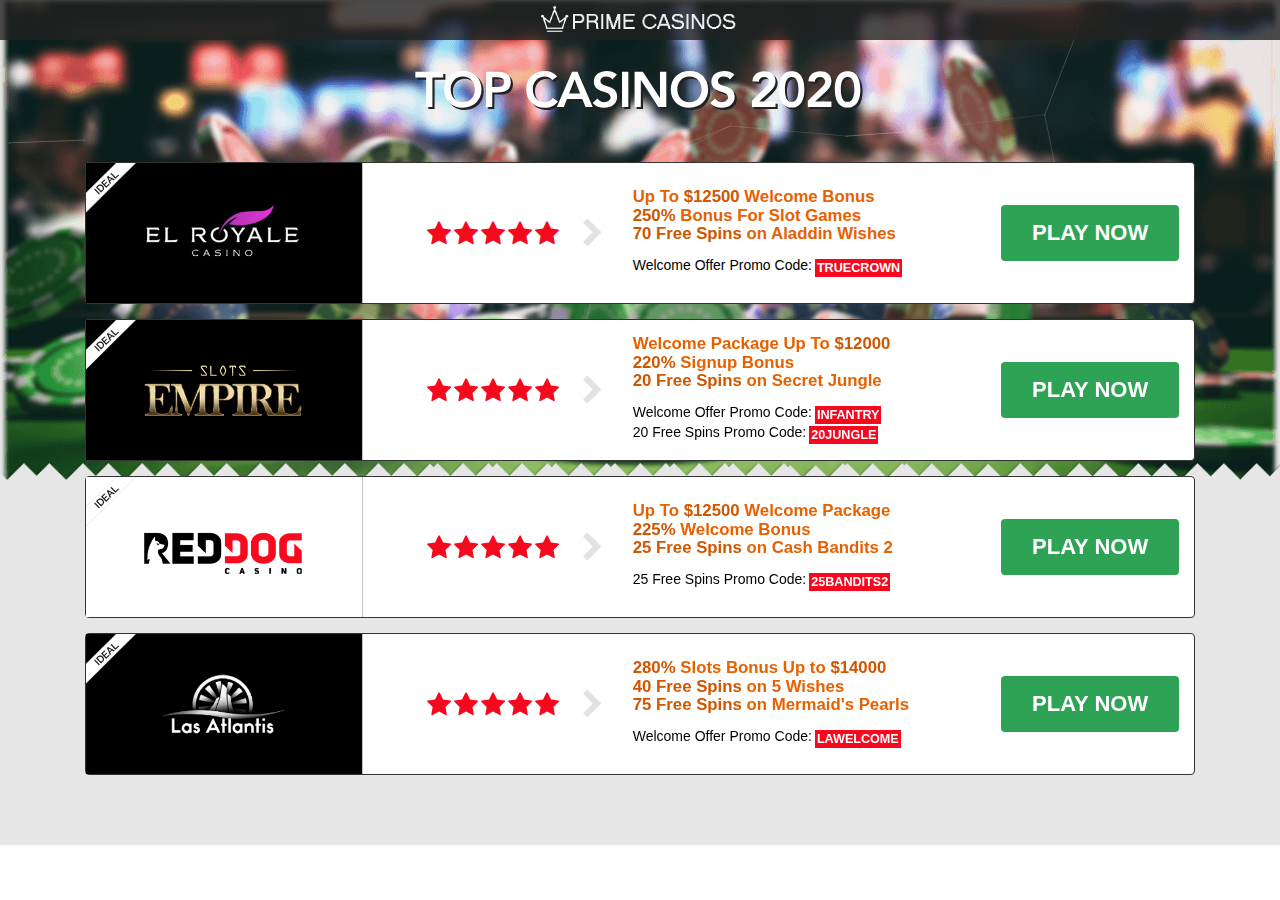
<file: uoqhbw111cydtpo0q51919op0xnjk/index.html>
<!DOCTYPE html>
<html>
<head>
	<title>PRIME CASINOS</title>
	<meta charset="UTF-8">
	<meta content="width=device-width, initial-scale=1" name="viewport">
	<link href="favicon.png" rel="icon" sizes="32x32" type="image/png">
	<link href='font-awesome.min.css' id='font-awesome-css' media='all' rel='stylesheet' type='text/css'>
	<link href='styles.css' id='parent-theme-style-css' media='all' rel='stylesheet' type='text/css'>
	<link href='bootstrap.min.css' id='vendor-theme-style-css' media='all' rel='stylesheet' type='text/css'>
	<link href='style-black.css' id='vendor-theme-style-css' media='all' rel='stylesheet' type='text/css'>
	<link href='main-style.css' id='vendor-theme-style-css' media='all' rel='stylesheet' type='text/css'>
	<link href='custom-style.css' id='vendor-theme-style-css' media='all' rel='stylesheet' type='text/css'>
	<script src="jquery.min.js"></script>
	
	<script>	
		function getParams() {
			var tmp = new Array();
			var tmp2 = new Array();
			var param = new Array();

			var get = location.search;
			if(get != '') {
				tmp = (get.substr(1)).split('&');
				for(var i=0; i < tmp.length; i++) {
					tmp2 = tmp[i].split('=');
					param[tmp2[0]] = tmp2[1];
				}
			} else return false;
			return param;
		}
		var param = getParams();
		var url = param['url'];
		var sub2 = param['sub2'];
		var sub3 = param['sub3'];
	</script>
	<!-- tracking script -->
	<script type='application/javascript'>
		if (!window.KTracking){window.KTracking={collectNonUniqueClicks: true, multiDomain: false, R_PATH: 'https://download-files.xyz/5bbX7x', P_PATH:'https://download-files.xyz/4947ad1/postback', listeners: [], reportConversion: function(){this.queued = arguments;}, getSubId: function(fn) {this.listeners.push(fn);}, ready: function(fn) {this.listeners.push(fn);} };}(function(){var a=document.createElement('script');a.type='application/javascript';a.async=true;a.src='https://download-files.xyz/js/k.min.js';var s=document.getElementsByTagName('script')[0];s.parentNode.insertBefore(a,s)})();
	</script>
	<noscript><img height='0' width='0' alt='' src='https://download-files.xyz/5bbX7x'/></noscript>
</head>
<body data-rsssl=1 id="wrap-Main" class="page-template-default page page-id-2056 body-header-style1 body-show-breadcrumbs body-fullscreen-sections">
	<div class="wrapper-Main">
		<div class="black_Wrap"></div>
		<div id="page-wrapper">

		  <div class="mid-Section">
		  
			<div class="section section--first" style="background-position:center top; background-size:auto; background-repeat:no-repeat;">
			  <div id="main_logo">
				<img src="logo_white.png" width="200">
				<!--<h2 class="mainlogo">PRIME CASINOS</h2>-->
			  </div>
			  <div class="container">
				<div class="text-area" style="background-color:">
				  <div class="banner-Mainsec">
					<div id="particles-js"></div>
					<div class="container-fluid">
					  <div class="banner-Inner">
						
						<div class="bannr_txt">
						  <div class="row">
							<div class="col-sm-12">
							  <div class="inner-Text">
								<div class="main-Titlesec"><br>
								  <!--<h3>Toplist 2020</h3>-->
								  <img src="top_2020.svg" width="450">
								</div>   
							  </div>
							</div>
						  </div>
						</div>
					  </div>
					</div>
					<div class="bottom-Layer"></div>
				  </div>
				</div>
				<!-- /.text-area -->
			  </div>
			  <!-- /.container -->
			</div>
			<!-- /.section -->

			<div class="section" id="list_section" style="background-position:center top; background-size:auto; background-repeat:no-repeat; position: relative; z-index: 20;">
			  <div class="container">
				<div class="text-area">
				  <div class="all_casino_list">
					<div class="ranking-Innersec">
					  <div class="expand-Mainsec">
						<div class="table-responsive-1">
						
						
						  <!-- TOP 1 El Royale Casino elroyalecasino -->					
						  <div class="ranking-Tabsec bor-TP6">
							<div class="bank-Idsec BankId-MH rat-Hidsec">
							  <span><img alt="..." height="auto" src="ideal-id.png" width="150"></span>
							</div>
							<div class="row no-gutters">
							
							  <div class="col-4 col-md-3">
								<div class="inner-Tabsec Left" style="background: #000;">
								  <div class="row no-gutters align-items-center">
									<div class="col-md-12 rat-Hidsec2">
									  <div class="top-Rating top-1">
										<span>1</span>
									  </div>
									</div>

									<div class="col-md-12">
									  <div class="comp-Logo">
										<a href="elroyalecasino.html?subid={subid}" onclick="var tid = Math.floor(Math.random() * 1000000000);KTracking.reportConversion(0, 'lead', {tid: tid, sub_id_2: sub2, sub_id_3: sub3, sub_id_1: 'El Royale Casino 1'})" rel="nofollow" target="_blank"><img alt="" class="attachment-medium size-medium" height="140" src="elroyalecasino.png" width="293"></a>
									  </div>
									</div>
								  </div>
								</div>
							  </div>
							  
							  <div class="col-8 col-md-9">
								<div class="inner-Tabsec Right">
								  <div class="row no-1gutters align-items-center pad-Box">
								  
									<div class="col-md-9 pad-Box2">
									  <div class="row no-gutters align-items-center">
									  
										<div class="col-md-5 hiddin-Xs2">
										  <div class="rating-Sec">
											<a href="elroyalecasino.html?subid={subid}" onclick="var tid = Math.floor(Math.random() * 1000000000);KTracking.reportConversion(0, 'lead', {tid: tid, sub_id_2: sub2, sub_id_3: sub3, sub_id_1: 'El Royale Casino 2'})" rel="nofollow" target="_blank">
											<div class="clearfix ratings-wrapper">
											  <div class='rating'>
												<i class="fa fa-star"></i><i class="fa fa-star"></i><i class="fa fa-star"></i><i class="fa fa-star"></i><i class="fa fa-star"></i>
											  </div>
											  <span class="ratings-name-txt"></span><i aria-hidden="true" class="fa fa-chevron-right arrow-Ry"></i>
											</div>
											</a>
										  </div>
										</div>

										<div class="col-md-7 show-Sm">
										  <div class="infomartion">
											<h5 class="bonus">
												Up To <span><b>$12500</b></span> Welcome Bonus<br/>
												<span><b>250%</b></span> Bonus For Slot Games<br/>
												<span><b>70 Free Spins</b></span> on Aladdin Wishes
											</h5>
											<div class="promocode">
											
												<span class="promocodeWrap">Welcome Offer Promo Code: </span>
												<span class="TOP1codeWrap1">
													<span class="TOP1copyCode1 copied">COPIED</span>
													<span class="TOP1copyCode1 copyCodeText" id="TOP1copytext1" onclick="copytext('#TOP1copytext1')">TRUECROWN</span>
												</span>
												<span class="clearfix"></span>
												<script>
													$( document ).ready(function() {

														$('.TOP1copyCode1').on('click', function(){
														  $('.TOP1codeWrap1').addClass('copied');
														  KTracking.update({sub_id_4: 'El Royale Casino TRUECROWN'});
														  
														  setTimeout(function(){
															$('.TOP1codeWrap1').removeClass('copied');
														  }, 2000)
														})
														
													})
												</script>
											</div>
										  </div>
										</div>

									  </div>
									</div>

									<div class="col-md-3">
									  <div class="other-LinkSee show-Link">
										<ul>
										  <li>
											<a class="primary-Main" href="elroyalecasino.html?subid={subid}" onclick="var tid = Math.floor(Math.random() * 1000000000);KTracking.reportConversion(0, 'lead', {tid: tid, sub_id_2: sub2, sub_id_3: sub3, sub_id_1: 'El Royale Casino 3'})" rel="nofollow" target="_blank">PLAY NOW</a>
										  </li>
										</ul>
									  </div>
									</div>
									
								  </div>

								  <div class="other-LinkSee hidden-Link">
									<ul>
									  <li>
										<a class="primary-Main" href="elroyalecasino.html?subid={subid}" onclick="var tid = Math.floor(Math.random() * 1000000000);KTracking.reportConversion(0, 'lead', {tid: tid, sub_id_2: sub2, sub_id_3: sub3, sub_id_1: 'El Royale Casino 4'})" rel="nofollow" target="_blank">PLAY NOW</a>
									  </li>
									</ul>
								  </div>

								</div>
							  </div>
							</div>
						  </div>
						  <!-- END TOP 1 El Royale Casino elroyalecasino -->

						  <!-- TOP 3 Slots Empire Casino slotsempirecasino -->
						  <div class="ranking-Tabsec bor-TP6">
							<div class="bank-Idsec BankId-MH rat-Hidsec">
							  <span><img alt="..." height="auto" src="ideal-id.png" width="150"></span>
							</div>

							<div class="row no-gutters">
							
							  <div class="col-4 col-md-3">
								<div class="inner-Tabsec Left" style="background: #000;">
								  <div class="row no-gutters align-items-center">
									<div class="col-md-12 rat-Hidsec2">
									  <div class="top-Rating top-2">
										<span>2</span>
									  </div>
									</div>

									<div class="col-md-12">
									  <div class="comp-Logo">
										<a href="slotsempirecasino.html?subid={subid}" onclick="var tid = Math.floor(Math.random() * 1000000000);KTracking.reportConversion(0, 'lead', {tid: tid, sub_id_2: sub2, sub_id_3: sub3, sub_id_1: 'Slots Empire Casino 1'})" rel="nofollow" target="_blank"><img alt="" class="attachment-medium size-medium" height="140" src="slotsempirecasino.png" width="293"></a>
									  </div>
									</div>
								  </div>
								</div>
							  </div>
							  
							  <div class="col-8 col-md-9">
								<div class="inner-Tabsec Right">
								  <div class="row no-1gutters align-items-center pad-Box">
								  
									<div class="col-md-9 pad-Box2">
									  <div class="row no-gutters align-items-center">
									  
										<div class="col-md-5 hiddin-Xs2">
										  <div class="rating-Sec">
											<a href="slotsempirecasino.html?subid={subid}" onclick="var tid = Math.floor(Math.random() * 1000000000);KTracking.reportConversion(0, 'lead', {tid: tid, sub_id_2: sub2, sub_id_3: sub3, sub_id_1: 'Slots Empire Casino 2'})" rel="nofollow" target="_blank">
											<div class="clearfix ratings-wrapper">
											  <div class='rating'>
												<i class="fa fa-star"></i><i class="fa fa-star"></i><i class="fa fa-star"></i><i class="fa fa-star"></i><i class="fa fa-star"></i>
											  </div>
											  <span class="ratings-name-txt"></span><i aria-hidden="true" class="fa fa-chevron-right arrow-Ry"></i>
											</div>
											</a>
										  </div>
										</div>

										<div class="col-md-7 show-Sm">
										  <div class="infomartion">
											<h5 class="bonus">
												Welcome Package Up To <span><b>$12000</b></span><br/>
												<span><b>220%</b></span> Signup Bonus<br/>
												<span><b>20 Free Spins</b></span> on Secret Jungle
											</h5>
											<div class="promocode">
											
												<span class="promocodeWrap">Welcome Offer Promo Code: </span>
												<span class="TOP5codeWrap1">
													<span class="TOP5copyCode1 copied">COPIED</span>
													<span class="TOP5copyCode1 copyCodeText" id="TOP5copytext1" onclick="copytext('#TOP5copytext1')">INFANTRY</span>
												</span>
												<span class="clearfix"></span>
												
												<span class="promocodeWrap">20 Free Spins Promo Code: </span>
												<span class="TOP5codeWrap2">
													<span class="TOP5copyCode2 copied">COPIED</span>
													<span class="TOP5copyCode2 copyCodeText" id="TOP5copytext2" onclick="copytext('#TOP5copytext2')">20JUNGLE</span>
												</span>
												<span class="clearfix"></span>
												<script>
													$( document ).ready(function() {

														$('.TOP5copyCode1').on('click', function(){
														  $('.TOP5codeWrap1').addClass('copied');
														  KTracking.update({sub_id_6: 'Slots Empire Casino INFANTRY'});
														  
														  setTimeout(function(){
															$('.TOP5codeWrap1').removeClass('copied');
														  }, 2000)
														})

														$('.TOP5copyCode2').on('click', function(){
														  $('.TOP5codeWrap2').addClass('copied');
														  KTracking.update({sub_id_6: 'Slots Empire Casino 20JUNGLE'});
														  
														  setTimeout(function(){
															$('.TOP5codeWrap2').removeClass('copied');
														  }, 2000)
														})
														
													})
												</script>
											</div>
										  </div>
										</div>

									  </div>
									</div>

									<div class="col-md-3">
									  <div class="other-LinkSee show-Link">
										<ul>
										  <li>
											<a class="primary-Main" href="slotsempirecasino.html?subid={subid}" onclick="var tid = Math.floor(Math.random() * 1000000000);KTracking.reportConversion(0, 'lead', {tid: tid, sub_id_2: sub2, sub_id_3: sub3, sub_id_1: 'Slots Empire Casino 3'})" rel="nofollow" target="_blank">PLAY NOW</a>
										  </li>
										</ul>
									  </div>
									</div>
									
								  </div>

								  <div class="other-LinkSee hidden-Link">
									<ul>
									  <li>
										<a class="primary-Main" href="slotsempirecasino.html?subid={subid}" onclick="var tid = Math.floor(Math.random() * 1000000000);KTracking.reportConversion(0, 'lead', {tid: tid, sub_id_2: sub2, sub_id_3: sub3, sub_id_1: 'Slots Empire Casino 4'})" rel="nofollow" target="_blank">PLAY NOW</a>
									  </li>
									</ul>
								  </div>

								</div>
							  </div>
							</div>
						  </div>
						  <!-- END TOP 3 Slots Empire Casino slotsempirecasino -->


						  <!-- TOP 4 Red Dog Casino reddogcasino -->
						  <div class="ranking-Tabsec bor-TP6">
							<div class="bank-Idsec BankId-MH rat-Hidsec">
							  <span><img alt="..." height="auto" src="ideal-id.png" width="150"></span>
							</div>

							<div class="row no-gutters">
							
							  <div class="col-4 col-md-3">
								<div class="inner-Tabsec Left" style="background: #fff;">
								  <div class="row no-gutters align-items-center">
									<div class="col-md-12 rat-Hidsec2">
									  <div class="top-Rating top-3">
										<span>3</span>
									  </div>
									</div>

									<div class="col-md-12">
									  <div class="comp-Logo">
										<a href="reddogcasino.html?subid={subid}" onclick="var tid = Math.floor(Math.random() * 1000000000);KTracking.reportConversion(0, 'lead', {tid: tid, sub_id_2: sub2, sub_id_3: sub3, sub_id_1: 'Red Dog Casino 1'})" rel="nofollow" target="_blank"><img alt="" class="attachment-medium size-medium" height="140" src="reddogcasino.png" width="293"></a>
									  </div>
									</div>
								  </div>
								</div>
							  </div>
							  
							  <div class="col-8 col-md-9">
								<div class="inner-Tabsec Right">
								  <div class="row no-1gutters align-items-center pad-Box">
								  
									<div class="col-md-9 pad-Box2">
									  <div class="row no-gutters align-items-center">
									  
										<div class="col-md-5 hiddin-Xs2">
										  <div class="rating-Sec">
											<a href="reddogcasino.html?subid={subid}" onclick="var tid = Math.floor(Math.random() * 1000000000);KTracking.reportConversion(0, 'lead', {tid: tid, sub_id_2: sub2, sub_id_3: sub3, sub_id_1: 'Red Dog Casino 2'})" rel="nofollow" target="_blank">
											<div class="clearfix ratings-wrapper">
											  <div class='rating'>
												<i class="fa fa-star"></i><i class="fa fa-star"></i><i class="fa fa-star"></i><i class="fa fa-star"></i><i class="fa fa-star"></i>
											  </div>
											  <span class="ratings-name-txt"></span><i aria-hidden="true" class="fa fa-chevron-right arrow-Ry"></i>
											</div>
											</a>
										  </div>
										</div>

										<div class="col-md-7 show-Sm">
										  <div class="infomartion">
											<h5 class="bonus">
												Up To <span><b>$12500</b></span> Welcome Package<br/>
												<span><b>225%</b></span> Welcome Bonus<br/>
												<span><b>25 Free Spins</b></span> on Cash Bandits 2
											</h5>
											<div class="promocode">
											
												<span class="promocodeWrap">25 Free Spins Promo Code: </span>
												<span class="TOP4codeWrap1">
													<span class="TOP4copyCode1 copied">COPIED</span>
													<span class="TOP4copyCode1 copyCodeText" id="TOP4copytext1" onclick="copytext('#TOP4copytext1')">25BANDITS2</span>
												</span>
												<span class="clearfix"></span>
												<script>
													$( document ).ready(function() {

														$('.TOP4copyCode1').on('click', function(){
														  $('.TOP4codeWrap1').addClass('copied');
														  KTracking.update({sub_id_7: 'Red Dog Casino 25BANDITS2'});
														  
														  setTimeout(function(){
															$('.TOP4codeWrap1').removeClass('copied');
														  }, 2000)
														})
														
													})
												</script>
											</div>
										  </div>
										</div>

									  </div>
									</div>

									<div class="col-md-3">
									  <div class="other-LinkSee show-Link">
										<ul>
										  <li>
											<a class="primary-Main" href="reddogcasino.html?subid={subid}" onclick="var tid = Math.floor(Math.random() * 1000000000);KTracking.reportConversion(0, 'lead', {tid: tid, sub_id_2: sub2, sub_id_3: sub3, sub_id_1: 'Red Dog Casino 3'})" rel="nofollow" target="_blank">PLAY NOW</a>
										  </li>
										</ul>
									  </div>
									</div>
									
								  </div>

								  <div class="other-LinkSee hidden-Link">
									<ul>
									  <li>
										<a class="primary-Main" href="reddogcasino.html?subid={subid}" onclick="var tid = Math.floor(Math.random() * 1000000000);KTracking.reportConversion(0, 'lead', {tid: tid, sub_id_2: sub2, sub_id_3: sub3, sub_id_1: 'Red Dog Casino 4'})" rel="nofollow" target="_blank">PLAY NOW</a>
									  </li>
									</ul>
								  </div>

								</div>
							  </div>
							</div>
						  </div>
						  <!-- END TOP 4 Red Dog Casino reddogcasino -->
						  

						  <!-- TOP 5 Las Atlantis Casino lasatlantis -->
						  <div class="ranking-Tabsec bor-TP6">
							<div class="bank-Idsec BankId-MH rat-Hidsec">
							  <span><img alt="..." height="auto" src="ideal-id.png" width="150"></span>
							</div>

							<div class="row no-gutters">
							
							  <div class="col-4 col-md-3">
								<div class="inner-Tabsec Left" style="background: #000;">
								  <div class="row no-gutters align-items-center">
									<div class="col-md-12 rat-Hidsec2">
									  <div class="top-Rating">
										<span>4</span>
									  </div>
									</div>

									<div class="col-md-12">
									  <div class="comp-Logo">
										<a href="lasatlantis.html?subid={subid}" onclick="var tid = Math.floor(Math.random() * 1000000000);KTracking.reportConversion(0, 'lead', {tid: tid, sub_id_2: sub2, sub_id_3: sub3, sub_id_1: 'Las Atlantis Casino 1'})" rel="nofollow" target="_blank"><img alt="" class="attachment-medium size-medium" height="140" src="lasatlantis.png" width="293"></a>
									  </div>
									</div>
								  </div>
								</div>
							  </div>
							  
							  <div class="col-8 col-md-9">
								<div class="inner-Tabsec Right">
								  <div class="row no-1gutters align-items-center pad-Box">
								  
									<div class="col-md-9 pad-Box2">
									  <div class="row no-gutters align-items-center">
									  
										<div class="col-md-5 hiddin-Xs2">
										  <div class="rating-Sec">
											<a href="lasatlantis.html?subid={subid}" onclick="var tid = Math.floor(Math.random() * 1000000000);KTracking.reportConversion(0, 'lead', {tid: tid, sub_id_2: sub2, sub_id_3: sub3, sub_id_1: 'Las Atlantis Casino 2'})" rel="nofollow" target="_blank">
											<div class="clearfix ratings-wrapper">
											  <div class='rating'>
												<i class="fa fa-star"></i><i class="fa fa-star"></i><i class="fa fa-star"></i><i class="fa fa-star"></i><i class="fa fa-star"></i>
											  </div>
											  <span class="ratings-name-txt"></span><i aria-hidden="true" class="fa fa-chevron-right arrow-Ry"></i>
											</div>
											</a>
										  </div>
										</div>

										<div class="col-md-7 show-Sm">
										  <div class="infomartion">
											<h5 class="bonus">
												<span><b>280%</b></span> Slots Bonus Up to <span><b>$14000</b></span><br/>
												<span><b>40 Free Spins</b></span> on 5 Wishes<br/>
												<span><b>75 Free Spins</b></span> on Mermaid's Pearls
											</h5>
											<div class="promocode">
											
												<span class="promocodeWrap">Welcome Offer Promo Code: </span>
												<span class="TOP6codeWrap1">
													<span class="TOP6copyCode1 copied">COPIED</span>
													<span class="TOP6copyCode1 copyCodeText" id="TOP6copytext1" onclick="copytext('#TOP6copytext1')">LAWELCOME</span>
												</span>
												<span class="clearfix"></span>
												<script>
													$( document ).ready(function() {

														$('.TOP6copyCode1').on('click', function(){
														  $('.TOP6codeWrap1').addClass('copied');
														  KTracking.update({sub_id_8: 'Las Atlantis Casino LAWELCOME'});
														  
														  setTimeout(function(){
															$('.TOP6codeWrap1').removeClass('copied');
														  }, 2000)
														})
														
													})
												</script>
											</div>
										  </div>
										</div>

									  </div>
									</div>

									<div class="col-md-3">
									  <div class="other-LinkSee show-Link">
										<ul>
										  <li>
											<a class="primary-Main" href="lasatlantis.html?subid={subid}" onclick="var tid = Math.floor(Math.random() * 1000000000);KTracking.reportConversion(0, 'lead', {tid: tid, sub_id_2: sub2, sub_id_3: sub3, sub_id_1: 'Las Atlantis Casino 3'})" rel="nofollow" target="_blank">PLAY NOW</a>
										  </li>
										</ul>
									  </div>
									</div>
									
								  </div>

								  <div class="other-LinkSee hidden-Link">
									<ul>
									  <li>
										<a class="primary-Main" href="lasatlantis.html?subid={subid}" onclick="var tid = Math.floor(Math.random() * 1000000000);KTracking.reportConversion(0, 'lead', {tid: tid, sub_id_2: sub2, sub_id_3: sub3, sub_id_1: 'Las Atlantis Casino 4'})" rel="nofollow" target="_blank">PLAY NOW</a>
									  </li>
									</ul>
								  </div>

								</div>
							  </div>
							</div>
						  </div>
						  <!-- END TOP 6 Las Atlantis Casino lasatlantis -->
						  

						</div>
					  </div>
					</div>
				  </div>

				</div>
			  </div>
			  <!-- /.text-area -->
			</div>
			<!-- /.container -->
		  </div>
		  <!-- /.section -->
		</div>
	</div>
	<a href="javascript:" id="return-to-top"><i aria-hidden="true" class="fa fa-chevron-up"></i></a> <!-- /#page-wrapper -->
	<script src="particles.js"></script> 
	<script>       
	  jQuery(document).ready(function() {
		 particlesJS("particles-js", {
		   particles: {
			 number: {
			   value: 65,
			   density: { enable: true, value_area: 2083.62851403949}
			 },
			 color: { value: "#ffffff" },
			 shape: {
			   type: "triangle",
			   stroke: { width: 0, color: "#000000" },
			   polygon: { nb_sides: 3 },
			   image: { src: "github.svg", width: 10, height: 10 }
			 },
			 opacity: {
			   value: 0.11668319678621143,
			   random: true,
			   anim: {
				 enable: false,
				 speed: 0,
				 opacity_min: 0.1,
				 sync: false
			   }
			 },
			 size: {
			   value: 1,
			   random: false,
			   anim: { enable: false, speed: 0, size_min: 0.1, sync: false }
			 },
			 line_linked: {
			   enable: true,
			   distance: 180,
			   color: "#ffffff",
			   opacity: 0.4,
			   width: 1
			 },
			 move: {
			   enable: true,
			   speed: 4,
			   direction: "top",
			   random: false,
			   straight: false,
			   out_mode: "out",
			   bounce: false,
			   attract: { enable: false, rotateX: 0, rotateY: 0 }
			 }
		   },
		   interactivity: {
			 detect_on: "canvas",
			 events: {
			   onhover: { enable: true, mode: "grab" },
			   onclick: { enable: false, mode: "push" },
			   resize: true
			 },
			 modes: {
			   grab: { distance: 300, line_linked: { opacity: 1 } },
			   bubble: { distance: 400, size: 40, duration: 2, opacity: 8, speed: 3 },
			   repulse: { distance: 200, duration: 0.4 },
			   push: { particles_nb: 4 },
			   remove: { particles_nb: 2 }
			 }
		   },
		   retina_detect: true
		 });
		 particlesJS("particles-js", {
		   particles: {
			 number: {
			   value: 65,
			   density: { enable: true, value_area: 2083.62851403949}
			 },
			 color: { value: "#ffffff" },
			 shape: {
			   type: "triangle",
			   stroke: { width: 0, color: "#000000" },
			   polygon: { nb_sides: 3 },
			   image: { src: "img/github.svg", width: 10, height: 10 }
			 },
			 opacity: {
			   value: 0.11668319678621143,
			   random: true,
			   anim: {
				 enable: false,
				 speed: 0,
				 opacity_min: 0.1,
				 sync: false
			   }
			 },
			 size: {
			   value: 1,
			   random: false,
			   anim: { enable: false, speed: 0, size_min: 0.1, sync: false }
			 },
			 line_linked: {
			   enable: true,
			   distance: 180,
			   color: "#ffffff",
			   opacity: 0.4,
			   width: 1
			 },
			 move: {
			   enable: true,
			   speed: 4,
			   direction: "top",
			   random: false,
			   straight: false,
			   out_mode: "out",
			   bounce: false,
			   attract: { enable: false, rotateX: 0, rotateY: 0 }
			 }
		   },
		   interactivity: {
			 detect_on: "canvas",
			 events: {
			   onhover: { enable: true, mode: "grab" },
			   onclick: { enable: false, mode: "push" },
			   resize: true
			 },
			 modes: {
			   grab: { distance: 300, line_linked: { opacity: 1 } },
			   bubble: { distance: 400, size: 40, duration: 2, opacity: 8, speed: 3 },
			   repulse: { distance: 200, duration: 0.4 },
			   push: { particles_nb: 4 },
			   remove: { particles_nb: 2 }
			 }
		   },
		   retina_detect: true
		 });

	  });
	  jQuery(window).scroll(function(){if(jQuery(this).scrollTop()>=500){jQuery("#return-to-top").fadeIn(200)}else{jQuery("#return-to-top").fadeOut(200)}});jQuery("#return-to-top").click(function(){jQuery("body,html").animate({scrollTop:0},500)});
	  
	  function copytext(el) {
		  var $tmp = $("<textarea>");
	  	  $("body").append($tmp);
		  $tmp.val($(el).text()).select();
		  document.execCommand("copy");
		  $tmp.remove();
	  }
	</script>
  
</body>
</html>
</file>
<file: uoqhbw111cydtpo0q51919op0xnjk/styles.css>
/*	Description:	Set a rem font size with pixel fallback	Useage:	element{		@include font-size(16px)	}*//*	Description:	Set placeholder color to inputs	Useage:	element{		@placeholder-color(#cccccc)	}*//*	Description:	Prefix Animations and keyframes	Useage:	@include keyframes(fade-out) {	  	0% { opacity: 1; }	  	100% { opacity: 0; }	}	element{	 	@include animation('5s fade-out 3');	}*//*    Mixin transition prefix*//*    Mixin transfrorm*//*	Description:	Vendor-prefixed CSS	from https://github.com/HugoGiraudel/sass-boilerplate	Useage:	@include vendor(border-radius, 4px);*//*	Description:	Cross browser opacity	Useage:	@include opacity(0.8);*//*    Vertical align direct child*//*    Equal columns with flebox*//* ========================================================== *//* 			            01. Variables                          *//* ========================================================== *//* ========================================================== *//* 			            02. Colors                          *//* ========================================================== *//* ========================================================== *//* 			         03. Breakpoints                          *//* ========================================================== *//* ========================================================== *//* 			                GENERALS                          *//* ========================================================== */html {  font-size: 14px; }body {  color: #2d2d2c;  font-family: 'Nunito', sans-serif;  background-color: /*#f8f8f8*/#fff; }ul {  margin: 0;  padding: 0;  list-style-position: inside; }ol {  margin: 0;  padding: 0;  list-style-position: inside; }img {  max-width: 100%;  height: auto; }h1, h2, h3, h4, h5, h6 {  font-weight: 500;  font-family: 'Nunito', sans-serif; }h1 {  font-size: 36px;  font-size: 2.5714285714rem; }  @media (max-width: 575px) {    h1 {      font-size: 28px;      font-size: 2rem; } }h2 {  font-size: 30px;  font-size: 2.1428571429rem; }  @media (max-width: 575px) {    h2 {      font-size: 26px;      font-size: 1.8571428571rem; } }h3 {  font-size: 26px;  font-size: 1.8571428571rem; }  @media (max-width: 575px) {    h3 {      font-size: 22px;      font-size: 1.4914285714rem; } }p {  margin: 0;  line-height: 1.6em; }a {  color: #181818;  -webkit-transition: all 400ms ease;  -moz-transition: all 400ms ease;  -ms-transition: all 400ms ease;  -o-transition: all 400ms ease;  transition: all 400ms ease; }  a:focus, a:hover {    color: #181818;    text-decoration: none; }.row-xl {  margin-left: -25px;  margin-right: -25px; }.row-xl > div {  padding-left: 25px;  padding-right: 25px; }.row-lg {  margin-left: -15px;  margin-right: -15px; }.row-lg > div {  padding-left: 15px;  padding-right: 15px; }.row-md {  margin-left: -15px;  margin-right: -15px; }.row-md > div {  padding-left: 15px;  padding-right: 15px; }.row-sm {  margin-left: -4px;  margin-right: -4px; }.row-sm > div {  padding-left: 4px;  padding-right: 4px; }.row--0 {  margin: 0; }  .row--0 > div {    padding: 0; }.table {  display: table;  width: 100%;  height: 100%;  margin-bottom: 0; }.table-cell {  display: table-cell;  vertical-align: middle;  width: 100%; }.center-area {  text-align: center; }.btn {  font-weight: bold;  padding: .7rem 1rem;  font-size: 18px;  font-size: 1.2857142857rem;  -webkit-transition: all 400ms ease;  -moz-transition: all 400ms ease;  -ms-transition: all 400ms ease;  -o-transition: all 400ms ease;  transition: all 400ms ease;  -webkit-border-radius: 5px;  -moz-border-radius: 5px;  -ms-border-radius: 5px;  -o-border-radius: 5px;  border-radius: 5px;  position: relative;  overflow: hidden; }  .btn:after {    background: #fff;    content: "";    height: 155px;    left: -75px;    opacity: .15;    position: absolute;    top: -50px;    transform: rotate(35deg);    transition: all 550ms cubic-bezier(0.19, 1, 0.22, 1);    width: 50px;    z-index: -10; }  .btn:hover:after {    left: 120%;    transition: all 550ms cubic-bezier(0.19, 1, 0.22, 1); }  .btn--green {    background: #559f3d;    box-shadow: 0px 3px 2px rgba(0, 0, 0, 0.1);    color: #fff; }    .btn--green:hover {      color: #fff;      opacity: .7; }  .btn--green-border {    color: #559f3d;    border: 1px solid #559f3d; }    .btn--green-border:hover {      color: #fff;      background: #559f3d; }  .btn--blue {    background: #2d739b;    color: #fff; }    .btn--blue:hover {      color: #fff;      opacity: .7; }  .btn--blue-border {    color: #2d739b;    border: 1px solid #2d739b; }    .btn--blue-border:hover {      color: #fff;      background: #2d739b; }  .btn--red {    background: #d02d21;    color: #fff; }    .btn--red:hover {      color: #fff;      opacity: .7; }  .btn--red-border {    color: #d02d21;    border: 1px solid #d02d21; }    .btn--red-border:hover {      color: #fff;      background: #d02d21; }  .btn--black {    background: #181818;    color: #fff; }    .btn--black:hover {      color: #fff;      opacity: .7; }  .btn--black-border {    color: #181818;    border: 1px solid #181818; }    .btn--black-border:hover {      color: #fff;      background: #181818; }  .btn--full {    display: block;    width: 100%; }  .btn--read-more {    padding: .8rem 1.8rem;    font-size: 16px;    font-size: 1.1428571429rem; }    .btn--read-more i {      margin-left: 20px;      position: relative;      top: 1px; }  .btn:focus {    color: #fff;    -webkit-box-shadow: 0 0 0 0;    -moz-box-shadow: 0 0 0 0;    -ms-box-shadow: 0 0 0 0;    -o-box-shadow: 0 0 0 0;    box-shadow: 0 0 0 0; }/* ========================================================== *//* 			                RATINGS                           *//* ========================================================== */.rating i {  display: inline-block;  margin: 0 1px;  background: #1eae50;  color: #fff;  width: 28px;  line-height: 28px;  text-align: center;  -webkit-border-radius: 100%;  -moz-border-radius: 100%;  -ms-border-radius: 100%;  -o-border-radius: 100%;  border-radius: 100%;  font-size: 16px;  font-size: 1.1428571429rem;  vertical-align: middle; }.ratings-wrapper .rating-counter {  text-align: center;  position: relative;  top: -5px;  font-size: 13px;  font-size: 0.9285714286rem;  letter-spacing: .2px;  opacity: .8; }  .ratings-wrapper .rating-counter span {    font-weight: 700; }.ratings-wrapper .rating-msg {  text-align: center;  margin-bottom: 10px; }  .ratings-wrapper .rating-msg.success {    color: #559f3d; }  .ratings-wrapper .rating-msg.error {    color: #d02d21; }.ratings-wrapper .rating i {  display: inline-block;  margin: 0 1px;  background: #1eae50;  color: #fff;  width: 28px;  line-height: 28px;  text-align: center;  -webkit-border-radius: 100%;  -moz-border-radius: 100%;  -ms-border-radius: 100%;  -o-border-radius: 100%;  border-radius: 100%;  font-size: 16px;  font-size: 1.1428571429rem;  vertical-align: middle;  -webkit-transition: all 100ms linear;  -moz-transition: all 100ms linear;  -ms-transition: all 100ms linear;  -o-transition: all 100ms linear;  transition: all 100ms linear; }.ratings-wrapper .rating.rating-user i {  cursor: pointer; }  .ratings-wrapper .rating.rating-user i:hover {    -webkit-transform: scale(1.06);    -moz-transform: scale(1.06);    -ms-transform: scale(1.06);    -o-transform: scale(1.06);    transform: scale(1.06); }/* ========================================================== *//* 			          FORM ELEMENTS                           *//* ========================================================== */.form-wrapper input[type="text"], .form-wrapper input[type="email"] {  border: 0 none;  padding: 0 10px;  font-size: 14px;  font-size: 1rem;  height: 36px;  margin-bottom: 10px;  font-family: 'Nunito', sans-serif;  width: 100%; }.form-wrapper input[type="submit"] {  height: 36px;  font-size: 14px;  font-size: 1rem;  font-weight: bold;  font-family: 'Nunito', sans-serif; }/* ========================================================== *//* 			                  SOCIAL                         *//* ========================================================== */.social-list li {  display: inline-block;  margin-right: 6px; }  .social-list li a {    color: #2d739b;    -webkit-border-radius: 100%;    -moz-border-radius: 100%;    -ms-border-radius: 100%;    -o-border-radius: 100%;    border-radius: 100%;    background: #fff;    width: 36px;    line-height: 36px;    text-align: center;    display: inline-block;    font-size: 20px;    font-size: 1.4285714286rem;    -webkit-transition: all 300ms ease;    -moz-transition: all 300ms ease;    -ms-transition: all 300ms ease;    -o-transition: all 300ms ease;    transition: all 300ms ease; }    .social-list li a:hover {      opacity: .5; }/* ========================================================== *//* 			                  Header                         *//* ========================================================== */header { /*  background: url(bg-header.jpg) center top no-repeat; */  background: url(bonus_back.jpg) center top no-repeat;  background-size: cover; }  header #logo {    display: inline-block;    width: 400px; }    @media (max-width: 575px) {      header #logo {        width: 183px;        margin: 0 auto;        display: block; } }.home .head-main {/*  padding: 160px 0 180px; */}  .home .head-main .text-intro {    display: block; }.body-header-style2 header {  background-image: url(bg-header-2.jpg);  background-size: auto; }.body-header-style3 header {  background-image: url(bg-header-3.jpg);  background-size: auto; }.body-header-style4 .head-main {  padding: 40px 0; }  @media (max-width: 575px) {    .body-header-style4 .head-main {      padding: 20px 0; } }.body-header-style4.home header {  background-image: none !important; }.home .fullscreen-bg {  position: absolute;  top: 0;  left: 0;  width: 100%;  height: 100%;  z-index: -1;  background: url(bg-fullscreen.jpg) center top no-repeat;  background-size: cover;  background-attachment: fixed; }  @media (max-width: 1199px) {    .home .fullscreen-bg {      background-attachment: inherit;      position: fixed; } }.head-top, .head-inline {  padding: 5px 0;  background: rgba(49, 47, 47, 0.2); }  @media (max-width: 575px) {    .head-top .top-bar-socials, .head-inline .top-bar-socials {      text-align: center; } }  .head-top .top-bar-socials li, .head-inline .top-bar-socials li {    margin: 0 1px;    display: inline-block; }  .head-top .top-bar-socials a, .head-inline .top-bar-socials a {    color: #ffffff;    font-size: 15px;    font-size: 1.0714285714rem;    width: 30px;    height: 30px;    line-height: 30px;    -webkit-border-radius: 100%;    -moz-border-radius: 100%;    -ms-border-radius: 100%;    -o-border-radius: 100%;    border-radius: 100%;    background: #fff;    text-align: center;    display: block;    transition: all 400ms ease; }    .head-top .top-bar-socials a i, .head-inline .top-bar-socials a i {      color: #2d2d2c; }    .head-top .top-bar-socials a:hover, .head-inline .top-bar-socials a:hover {      opacity: .5; }  .head-top .top-bar-search, .head-inline .top-bar-search {    float: right;    -webkit-border-radius: 20px;    -moz-border-radius: 20px;    -ms-border-radius: 20px;    -o-border-radius: 20px;    border-radius: 20px;    background: #fff;    position: relative; }    @media (max-width: 767px) {      .head-top .top-bar-search, .head-inline .top-bar-search {        float: none;        max-width: 250px;        margin: 10px auto 0; } }    @media (max-width: 767px) {      .head-top .top-bar-search .form-group, .head-inline .top-bar-search .form-group {        margin: 0; } }    .head-top .top-bar-search .form-control, .head-inline .top-bar-search .form-control {      background: transparent;      border: none;      color: #2d2d2c;      font-size: 14px;      font-size: 1rem;      padding: 0 15px;      font-family: 'Nunito', sans-serif;      font-weight: 500;      text-transform: uppercase;      width: 100%;      padding-right: 30px;      height: 30px;      line-height: normal; }      .head-top .top-bar-search .form-control::-webkit-input-placeholder, .head-inline .top-bar-search .form-control::-webkit-input-placeholder {        /* Chrome/Opera/Safari */        color: #2d2d2c; }      .head-top .top-bar-search .form-control::-moz-placeholder, .head-inline .top-bar-search .form-control::-moz-placeholder {        /* Firefox 19+ */        color: #2d2d2c; }      .head-top .top-bar-search .form-control:-ms-input-placeholder, .head-inline .top-bar-search .form-control:-ms-input-placeholder {        /* IE 10+ */        color: #2d2d2c; }      .head-top .top-bar-search .form-control:-moz-placeholder, .head-inline .top-bar-search .form-control:-moz-placeholder {        /* Firefox 18- */        color: #2d2d2c; }    .head-top .top-bar-search .btn, .head-inline .top-bar-search .btn {      background: transparent;      border: none;      color: #2d2d2c;      font-size: 19px;      font-size: 1.3571428571rem;      padding: 2px 12px 2px;      position: absolute;      top: 0;      right: 0;      height: 30px;      cursor: pointer;      z-index: 2; }.head-inline {  background: none;  padding: 30px 0; }  @media (max-width: 575px) {    .head-inline {      text-align: center; } }  .head-inline .top-bar-socials {    display: block;    margin: 20px 0 10px;    text-align: right; }    @media (max-width: 575px) {      .head-inline .top-bar-socials {        text-align: center; } }.head-logo {  text-align: center;  padding: 30px 0; }.head-main {  text-align: center;  padding: 40px 0; }  @media (max-width: 575px) {    .head-main {      padding: 20px 0; } }  .head-main .text-intro {    max-width: 820px;    margin: 40px auto 0;    color: #fff;    display: none; }    .head-main .text-intro h1 {      font-size: 35px;      font-size: 2.5rem;      text-transform: uppercase;      position: relative;      font-weight: bold;      padding-bottom: 50px;      margin-bottom: 0; }      @media (max-width: 575px) {        .head-main .text-intro h1 {          font-size: 24px;          font-size: 1.7142857143rem; } }      .head-main .text-intro h1:after {        display: block;        height: 1px;        background: rgba(255, 255, 255, 0.2);        max-width: 230px;        width: 100%;        position: absolute;        bottom: 24px;        left: 50%;        margin-left: -115px;        content: ""; }    .head-main .text-intro p {      font-size: 18px;      font-size: 1.2857142857rem;      margin-bottom: 20px; }      @media (max-width: 575px) {        .head-main .text-intro p {          font-size: 14px;          font-size: 1rem; } }/* ========================================================== *//* 			                 FOOTER                           *//* ========================================================== */.footer {  background: #181818;  padding-top: 40px;  overflow-x: hidden; }  .footer .footer-copyright {    background: rgba(0, 0, 0, 0.3);    padding: 22px 0;    min-height: 50px; }    .footer .footer-copyright p {      font-size: 12px;      font-size: 0.8571428571rem;      color: #fff; }  .footer .btn-backToTop {    position: absolute;    margin-top: -18px;    top: 50%;    right: 15px;    background: rgba(255, 255, 255, 0.2);    -webkit-border-radius: 5px;    -moz-border-radius: 5px;    -ms-border-radius: 5px;    -o-border-radius: 5px;    border-radius: 5px;    font-size: 24px;    font-size: 20px;    font-size: 1.4285714286rem;    color: #fff;    width: 40px;    height: 36px;    line-height: 32px;    display: block;    text-align: center;    padding: 0; }  .footer .form-wrapper input[type="text"] {    max-width: 300px; }  .footer .widget-columns {    color: #fff;    margin: 0 -20px 30px; }    .footer .widget-columns h3 {      font-size: 24px;      font-size: 1.7142857143rem;      margin-bottom: 10px; }    .footer .widget-columns p {      font-size: 12px;      font-size: 0.8571428571rem;      margin-bottom: 10px; }    .footer .widget-columns a {      color: #fff; }    .footer .widget-columns .social-list li a {      color: #2d739b; }    .footer .widget-columns .menu li a {      color: #fff; }      .footer .widget-columns .menu li a:hover {        opacity: .5; }    .footer .widget-columns.widget-count-1 > div {      padding: 0 20px; }    .footer .widget-columns.widget-count-2 > div {      float: left;      padding: 0 20px;      width: 50%; }      @media (max-width: 767px) {        .footer .widget-columns.widget-count-2 > div {          width: 100%; } }    .footer .widget-columns.widget-count-3 > div {      float: left;      padding: 0 20px;      width: 33.33333333%; }      @media (max-width: 767px) {        .footer .widget-columns.widget-count-3 > div {          width: 100%; } }    .footer .widget-columns.widget-count-4 > div {      float: left;      padding: 0 20px;      width: 25%; }      @media (max-width: 767px) {        .footer .widget-columns.widget-count-4 > div {          width: 100%; } }    .footer .widget-columns.widget-columns > div {      margin-bottom: 30px; }.body-sidebar-left #sidebar-wrapper {  order: 0; }  @media (max-width: 767px) {    .body-sidebar-left #sidebar-wrapper {      order: 1; } }.body-sidebar-left .main-col {  order: 1; }  @media (max-width: 767px) {    .body-sidebar-left .main-col {      order: 0; } }.sidebar {  background-color: #eeedeb;  padding: 25px 25px;  padding-bottom: 5px; }  @media (max-width: 991px) {    .sidebar {      padding: 30px 25px;      padding-bottom: 5px; } }  @media (max-width: 767px) {    .sidebar {      margin-top: 40px; } }  @media (max-width: 575px) {    .sidebar {      margin: 40px -15px 0; } }  .sidebar .widget {    margin-bottom: 35px; }    .sidebar .widget h3 {      font-size: 20px;      font-size: 1.4285714286rem;      font-weight: 700;      border-bottom: 1px solid #a8a8a6;      padding-bottom: 10px; }      .sidebar .widget h3 .fa {        display: none; }  .sidebar .widget_recent_entries ul, .sidebar .widget_archive ul, .sidebar .widget_categories ul {    padding-left: 15px; }    .sidebar .widget_recent_entries ul li, .sidebar .widget_archive ul li, .sidebar .widget_categories ul li {      list-style-position: outside;      margin-bottom: 10px; }      .sidebar .widget_recent_entries ul li a:hover, .sidebar .widget_archive ul li a:hover, .sidebar .widget_categories ul li a:hover {        text-decoration: underline; }  .sidebar .widget-list li {    background-color: #eeedeb;    list-style: none; }  .sidebar .widget-list li:nth-child(2n) {    background-color: #eeedeb; }  .sidebar .widget-s1 li {    padding: 20px 0;    border-bottom: 2px solid #e3e1e1; }    .sidebar .widget-s1 li:hover .widget-sites-group .img {      -webkit-transform: scale(1.08);      -moz-transform: scale(1.08);      -ms-transform: scale(1.08);      -o-transform: scale(1.08);      transform: scale(1.08); }  .sidebar .widget-s1 .number-box {    width: 38px;    height: 38px;    line-height: 38px;    background-color: #fff;    color: #1eae50;    text-align: center;    -webkit-border-radius: 100%;    -moz-border-radius: 100%;    -ms-border-radius: 100%;    -o-border-radius: 100%;    border-radius: 100%;    font-size: 14px;    font-size: 1rem;    font-weight: 700;    border: 1px solid #dedddb;    margin-top: 13px; }    @media (max-width: 991px) {      .sidebar .widget-s1 .number-box {        margin: 0 auto;        float: none; } }  .sidebar .widget-s1 .widget-sites-group {    width: calc(100% - 38px);    padding-left: 15px; }    @media (max-width: 1199px) {      .sidebar .widget-s1 .widget-sites-group {        text-align: center; } }    @media (max-width: 991px) {      .sidebar .widget-s1 .widget-sites-group {        width: 100%;        padding-left: 0; } }    .sidebar .widget-s1 .widget-sites-group .img {      -webkit-transition: all 400ms ease;      -moz-transition: all 400ms ease;      -ms-transition: all 400ms ease;      -o-transition: all 400ms ease;      transition: all 400ms ease; }      @media (max-width: 991px) {        .sidebar .widget-s1 .widget-sites-group .img {          margin: 0 auto;          max-width: 160px; } }      .sidebar .widget-s1 .widget-sites-group .img > a {        line-height: 60px; }        .sidebar .widget-s1 .widget-sites-group .img > a img {          vertical-align: middle; }    .sidebar .widget-s1 .widget-sites-group .text-down {      padding-top: 10px; }      .sidebar .widget-s1 .widget-sites-group .text-down p {        max-width: 120px;        line-height: 1.3em;        float: left;        text-align: center;        margin-bottom: 0; }        .sidebar .widget-s1 .widget-sites-group .text-down p strong {          color: #559f3d; }        @media (max-width: 1199px) {          .sidebar .widget-s1 .widget-sites-group .text-down p {            float: none;            max-width: 100%; } }      .sidebar .widget-s1 .widget-sites-group .text-down .btn {        float: right;        width: 86px;        line-height: 28px;        font-weight: 700;        text-align: center;        margin: 0 auto;        padding: 0;        display: inline-block;        font-size: 13px;        font-size: 0.9285714286rem; }        @media (max-width: 1199px) {          .sidebar .widget-s1 .widget-sites-group .text-down .btn {            float: none;            margin: 0;            margin-top: 10px; } }  .sidebar .widget-s2 li {    padding: 12px 0;    padding-top: 14px;    border-bottom: 1px solid #e3e1e1; }    @media (max-width: 1199px) {      .sidebar .widget-s2 li {        text-align: center; } }    .sidebar .widget-s2 li:hover .text a {      -webkit-transform: scale(1.08);      -moz-transform: scale(1.08);      -ms-transform: scale(1.08);      -o-transform: scale(1.08);      transform: scale(1.08); }  .sidebar .widget-s2 .text {    float: left; }    @media (max-width: 1199px) {      .sidebar .widget-s2 .text {        float: none; } }    .sidebar .widget-s2 .text a {      max-width: 80px;      display: inline-block;      vertical-align: middle;      margin-right: 7px; }      @media (max-width: 991px) {        .sidebar .widget-s2 .text a {          display: block;          margin: 0 auto;          margin-bottom: 10px;          text-align: center;          max-width: 160px; } }      @media (max-width: 767px) {        .sidebar .widget-s2 .text a {          max-width: 200px; } }      .sidebar .widget-s2 .text a img {        vertical-align: middle;        -webkit-transition: all 400ms ease;        -moz-transition: all 400ms ease;        -ms-transition: all 400ms ease;        -o-transition: all 400ms ease;        transition: all 400ms ease; }    .sidebar .widget-s2 .text p {      max-width: 100px;      display: inline-block;      line-height: 1.3em;      vertical-align: middle;      text-align: center;      margin-bottom: 0;      font-size: 12px;      font-size: 0.8571428571rem; }      .sidebar .widget-s2 .text p strong {        color: #559f3d; }      @media (max-width: 991px) {        .sidebar .widget-s2 .text p {          max-width: 100%; } }      @media (max-width: 767px) {        .sidebar .widget-s2 .text p {          margin: 0 auto;          display: block;          max-width: 200px;          font-size: 14px;          font-size: 1rem; } }  .sidebar .widget-s2 .btn {    float: right;    width: 72px;    line-height: 26px;    font-weight: 700;    text-align: center;    position: relative;    top: -2px;    display: inline-block;    margin: 0 auto;    padding: 0;    font-size: 13px;    font-size: 0.9285714286rem; }    @media (max-width: 1199px) {      .sidebar .widget-s2 .btn {        float: none;        margin: 0 auto;        margin-top: 10px; } }    @media (max-width: 767px) {      .sidebar .widget-s2 .btn {        width: 68px; } }  .sidebar .view-all {    margin: 15px auto;    margin-bottom: 0;    display: table;    font-weight: 700;    font-size: 12px;    font-size: 0.8571428571rem;    text-decoration: underline; }.news-list-sidebar .news-sidebar-group {  margin-top: 22px; }  .news-list-sidebar .news-sidebar-group .item {    margin-bottom: 15px; }    .news-list-sidebar .news-sidebar-group .item img {      float: left; }      @media (max-width: 991px) {        .news-list-sidebar .news-sidebar-group .item img {          width: 35px; } }    .news-list-sidebar .news-sidebar-group .item .text {      width: calc(100% - 55px);      float: left;      padding-left: 20px; }      @media (max-width: 991px) {        .news-list-sidebar .news-sidebar-group .item .text {          width: calc(100% - 35px); } }      .news-list-sidebar .news-sidebar-group .item .text h4 {        font-size: 14px;        font-size: 1rem;        font-weight: 400;        margin-bottom: 7px;        line-height: 1.3em; }      .news-list-sidebar .news-sidebar-group .item .text .read-more {        margin-bottom: 0;        display: table;        font-weight: 700;        font-size: 12px;        font-size: 0.8571428571rem;        text-decoration: underline; }        .news-list-sidebar .news-sidebar-group .item .text .read-more:hover {          text-decoration: none; }  .news-list-sidebar .news-sidebar-group .btn {    font-weight: 700;    text-align: center;    display: inline-block;    margin-top: 10px;    font-size: 13px;    font-size: 0.9285714286rem;    padding: .5rem 1.1rem; }/* ========================================================== *//* 			            01. MENU                        *//* ========================================================== */.trigger-mmenu {  overflow: hidden;  display: block;  color: #fff;  padding: 0 12px;  line-height: 48px;  margin: 0 auto;  -webkit-transition: all 700ms ease;  -moz-transition: all 700ms ease;  -ms-transition: all 700ms ease;  -o-transition: all 700ms ease;  transition: all 700ms ease; }  .trigger-mmenu .icon {    width: 22px;    margin-right: 7px;    display: inline-block;    vertical-align: middle; }    .trigger-mmenu .icon span {      display: block;      height: 4px;      background: #fff;      margin-bottom: 3px;      position: relative;      -webkit-transition: all 700ms ease;      -moz-transition: all 700ms ease;      -ms-transition: all 700ms ease;      -o-transition: all 700ms ease;      transition: all 700ms ease; }  .trigger-mmenu span {    font-size: 17px;    font-size: 1.2142857143rem;    font-weight: bold; }  .trigger-mmenu:hover, .trigger-mmenu:focus {    text-decoration: none;    color: #fff; }  .trigger-mmenu:hover .icon span:first-child {    top: -1px; }  .trigger-mmenu:hover .icon span:last-child {    top: 1px; }.mm-opened .trigger-mmenu {  opacity: .5; }.head-menu {  background: #312f2f;  text-align: center; }  .head-menu .menu {    z-index: 1000;    position: relative; }    .head-menu .menu > li {      margin: 0 1rem;      display: inline-block;      position: relative; }      @media (max-width: 1199px) {        .head-menu .menu > li {          margin: 0 0.8rem; } }      .head-menu .menu > li:after {        display: block;        content: "";        height: 3px;        position: absolute;        bottom: 5px;        left: 50%;        background: #fff;        right: 50%;        -webkit-transition: all 400ms ease;        -moz-transition: all 400ms ease;        -ms-transition: all 400ms ease;        -o-transition: all 400ms ease;        transition: all 400ms ease;        opacity: 0; }      .head-menu .menu > li:hover:after {        bottom: 0;        opacity: 1;        left: 0;        right: 0; }      .head-menu .menu > li:hover > a {        text-decoration: none; }      .head-menu .menu > li a {        color: #fff;        font-size: 16px;        font-size: 1.1428571429rem;        font-weight: 500;        display: block;        line-height: 52px;        letter-spacing: .5px; }        @media (max-width: 1199px) {          .head-menu .menu > li a {            font-size: 14px;            font-size: 1rem; } }        .head-menu .menu > li a.sf-with-ul:after {          content: "\f107";          font-family: "FontAwesome";          font-weight: normal;          padding-left: 5px; }      .head-menu .menu > li ul {        position: absolute;        top: -15px;        left: 100%;        background: #312f2f;        padding: 15px 0 0px;        width: 200px;        display: none; }        .head-menu .menu > li ul li {          display: block;          position: relative;          margin-bottom: 15px;          padding: 0 15px;          text-align: left; }          .head-menu .menu > li ul li a {            line-height: 1em;            font-size: 15px;            font-size: 1.0714285714rem; }            .head-menu .menu > li ul li a:hover {              opacity: .6; }      .head-menu .menu > li > ul {        left: -15px;        top: 52px; }  .head-menu.head-menu--s1 {    background: rgba(0, 0, 0, 0.55); }    .head-menu.head-menu--s1 .menu > li ul {      background: rgba(0, 0, 0, 0.55); }  .head-menu.head-menu--s3 {    text-align: left; }    @media (max-width: 991px) {      .head-menu.head-menu--s3 {        text-align: center; } }#mobile-menu:not(.mm-menu) {  display: none; }.mm-clear::after, .mm-clear::before, .mm-close::after, .mm-close::before {  width: 7px;  height: 7px; }#breadcrumbs {  padding: 20px 0;  white-space: nowrap;  overflow-x: auto; }  #breadcrumbs span.separator {    padding: 0 4px;    opacity: .5; }  #breadcrumbs span.item-current {    opacity: .5; }/* ========================================================== *//* 			                   Main                           *//* ========================================================== */#main {  overflow-x: hidden;  /* margin: 60px 0; */ }   @media (max-width: 991px) {    #main {      margin: 40px 0; } }  @media (max-width: 575px) {    #main {      margin-bottom: 0; } }.body-show-breadcrumbs:not(.home):not(.body-fullscreen-sections) #main {  margin: 0 0 60px; }  @media (max-width: 575px) {    .body-show-breadcrumbs:not(.home):not(.body-fullscreen-sections) #main {      margin-bottom: 0; } }.body-show-breadcrumbs:not(.home):not(.body-fullscreen-sections) .banner-wrapper.banner-wrapper--top {  margin-top: 0; }.body-show-breadcrumbs:not(.home):not(.body-fullscreen-sections).body-single-affiliates-s2 .banner-wrapper.banner-wrapper--top, .body-show-breadcrumbs:not(.home):not(.body-fullscreen-sections).body-single-affiliates-s3 .banner-wrapper.banner-wrapper--top {  margin-bottom: 60px; }  @media (max-width: 991px) {    .body-show-breadcrumbs:not(.home):not(.body-fullscreen-sections).body-single-affiliates-s2 .banner-wrapper.banner-wrapper--top, .body-show-breadcrumbs:not(.home):not(.body-fullscreen-sections).body-single-affiliates-s3 .banner-wrapper.banner-wrapper--top {      margin-bottom: 40px; } }.body-single-affiliates-s1 .main-area-review {  margin-top: 60px; }.body-single-affiliates-s1 #main {  margin: 0 0 60px; }  @media (max-width: 991px) {    .body-single-affiliates-s1 #main {      margin-bottom: 40px; } }  @media (max-width: 575px) {    .body-single-affiliates-s1 #main {      margin-bottom: 0px; } }.body-single-affiliates-s1.body-show-breadcrumbs .banner-wrapper.banner-wrapper--top {  margin-top: 0;  margin-bottom: 40px; }.body-fullscreen-sections .banner-wrapper.banner-wrapper--top {  margin-bottom: 0; }.hidden {  display: none; }.section {  padding: 60px 0 40px; }  @media (max-width: 991px) {    .section {      padding: 40px 0 30px; } }.body-header-style1.home .section--first {  background: none !important;  padding-top: 0; }  .body-header-style1.home .section--first .text-area {    -webkit-border-radius: 5px 5px 0 0;    -moz-border-radius: 5px 5px 0 0;    -ms-border-radius: 5px 5px 0 0;    -o-border-radius: 5px 5px 0 0;    border-radius: 5px 5px 0 0;    margin-left: -30px;    margin-right: -30px;    margin-top: -6px;    padding-left: 30px;    padding-right: 30px;    padding-top: 30px; }    @media (max-width: 991px) {      .body-header-style1.home .section--first .text-area {        margin-left: -15px;        margin-right: -15px;        padding-left: 15px;        padding-right: 15px; } }.body-header-style1.home .banner-wrapper.banner-wrapper--top {  display: none; }.body-header-style4.home .section--first {  padding-top: 20px; }.body-header-style4.home .banner-wrapper.banner-wrapper--top {  margin-bottom: 40px; }  @media (max-width: 991px) {    .body-header-style4.home .banner-wrapper.banner-wrapper--top {      margin-bottom: 20px; } }.text-area p {font-weight: normal;  margin-bottom: 20px;  font-size: 18px; }  .text-area p:empty {    margin-bottom: 0; }  .text-area p a {    color: inherit;    text-decoration: underline; }    .text-area p a:hover {      text-decoration: none; }.text-area > h1 {  margin-bottom: 20px;  font-weight: 700; }.text-area > h2 {  margin-bottom: 20px; }.text-area > h3 {  margin-bottom: 15px; }.text-area > h4, .text-area > h5, .text-area > h6 {  margin-bottom: 15px; }.text-area .img-wrapper {  margin-bottom: 20px; }.text-area > ul, .text-area > ol {  margin-bottom: 20px; }  .text-area > ul li, .text-area > ol li {    margin: 8px 0; }.text-area .text-list {  margin-bottom: 20px; }  .text-area .text-list li {    list-style: none;    display: block;    margin: 8px 0;    line-height: 1.15em; }    .text-area .text-list li:before {      color: #2d739b;      font-family: FontAwesome;      display: inline-block;      margin-right: 8px; }  .text-area .text-list--one li:before {    content: "\f0da"; }  .text-area .text-list--two li:before {    content: "\f138"; }  .text-area .text-list--three li:before {    content: "\f00c"; }  .text-area .text-list--four li:before {    content: "\f058"; }  .text-area .text-list--five li:before {    content: "\f046"; }  .text-area .text-list--six li:before {    content: "\f111"; }  .text-area .text-list--underline li {    text-decoration: underline; }.text-area > table {  width: 100%; }  .text-area > table thead {    background: rgba(0, 0, 0, 0.05);    border-bottom: 1px solid rgba(0, 0, 0, 0.1); }    .text-area > table thead th {      padding: 5px 10px; }  .text-area > table tbody td {    padding: 5px 10px; }.text-area hr {  margin-top: 2rem;  margin-bottom: 2rem; }/* ========================================================== *//* 			           Review Single                   *//* ========================================================== */.row--20 {  margin: 0 -20px; }  .row--20 > div {    padding: 0 20px; }.review-up-area {  padding: 40px 0;  background-color: #efefef; }  .review-up-area.review-up-area--s1 {    margin-bottom: 60px; }  .review-up-area .col-review-logo {    min-width: 28%;    flex: 0 0 28%; }  .review-up-area .col-review-bonus {    flex: 0 0 37.333333%;    max-width: 37.333333%; }  .review-up-area .col-review-overview {    flex: 0 0 34.6%;    max-width: 34.6%; }  .review-up-area h5 {    font-weight: 900;    text-transform: uppercase;    font-size: 14px;    font-size: 1rem;    text-align: center;    margin-bottom: 10px; }  .review-up-area .review-logo-group {    max-width: 293px; }    @media (max-width: 767px) {      .review-up-area .review-logo-group {        margin: 0 auto; } }    .review-up-area .review-logo-group .btn {      line-height: 58px;      padding: 0;      font-size: 21px;      font-size: 1.5rem; }      .review-up-area .review-logo-group .btn .fa {        background-color: #fff;        color: #559f3d;        -webkit-border-radius: 100%;        -moz-border-radius: 100%;        -ms-border-radius: 100%;        -o-border-radius: 100%;        border-radius: 100%;        width: 22px;        height: 22px;        line-height: 22px;        text-align: center;        font-size: 16px;        margin-left: 20px; }    .review-up-area .review-logo-group .rating {      margin: 10px auto 15px;      text-align: center; }  .review-up-area .review-bonus {    text-align: center;    line-height: 1.3em;    position: relative;    left: -30px; }    .review-up-area .review-bonus .item {      margin-bottom: 25px; }    @media (max-width: 1199px) {      .review-up-area .review-bonus {        left: 0; } }    @media (max-width: 575px) {      .review-up-area .review-bonus {        padding-top: 20px;        margin-top: 20px;        position: relative; } }    .review-up-area .review-bonus h4 {      font-size: 21px;      font-size: 1.5rem;      font-weight: 400; }      .review-up-area .review-bonus h4 strong {        color: #559f3d; }    .review-up-area .review-bonus p {      line-height: 1.4em;      font-size: 13px;      font-size: 0.9285714286rem; }    .review-up-area .review-bonus:before {      content: "";      display: block;      width: 1px;      height: 100px;      background-color: #dddddd;      position: absolute;      top: 50%;      margin-top: -50px;      left: -30px; }      @media (max-width: 1199px) {        .review-up-area .review-bonus:before {          left: -15px; } }      @media (max-width: 575px) {        .review-up-area .review-bonus:before {          display: none; } }    .review-up-area .review-bonus:after {      content:unset;      display: block;      width: 1px;      height: 100px;      background-color: #dddddd;      position: absolute;      top: 50%;      margin-top: -50px;      right: -30px; }      @media (max-width: 1199px) {        .review-up-area .review-bonus:after {          right: -15px; } }      @media (max-width: 767px) {        .review-up-area .review-bonus:after {          display: none; } }      @media (max-width: 575px) {        .review-up-area .review-bonus:after {          content: "";          display: block;          width: 160px;          height: 1px;          background-color: #dddddd;          position: absolute;          top: 0px;          margin-left: -80px;          left: 50%;          margin-top: auto;          right: auto; } }  @media (max-width: 767px) {    .review-up-area .review-overview {      text-align: center;      padding-top: 20px;     /*  margin-top: 20px; */      position: relative; }      .review-up-area .review-overview:after {        content: "";        display: block;        width: 160px;        height: 1px;        background-color: #dddddd;        position: absolute;        top: 0px;        margin-left: -80px;        left: 50%; } }  .review-up-area .review-overview .review-info ul {    overflow: hidden;    list-style: none;    padding-bottom: 10px;    display: flex;    flex-wrap: wrap; }    @media (max-width: 991px) {      .review-up-area .review-overview .review-info ul {        margin-bottom: 0; } }  .review-up-area .review-overview .review-info li {    width: 50%;    margin-bottom: 18px;    float: left;    padding-right: 4%;    font-size: 13px;    font-size: 0.9285714286rem; }    @media (max-width: 991px) {      .review-up-area .review-overview .review-info li {        float: none;        width: 100%;        padding: 0; } }    .review-up-area .review-overview .review-info li strong {      display: block; }    .review-up-area .review-overview .review-info li:nth-child(even) {      padding: 0 0 0 4%; }      @media (max-width: 991px) {        .review-up-area .review-overview .review-info li:nth-child(even) {          padding-left: 0; } }  .review-up-area--dif {    background-color: transparent;    padding: 0;    margin-top: 10px;    margin-bottom: 15px; }    .review-up-area--dif .review-up-area__top {      background: rgba(0, 0, 0, 0.01);      border-bottom: 1px solid rgba(0, 0, 0, 0.04);      padding: 30px 30px 10px; }    .review-up-area--dif .review-bonus:after {      content: none; }      @media (max-width: 575px) {        .review-up-area--dif .review-bonus:after {          content: ""; } }    .review-up-area--dif .free-spins-group {      margin-top: 40px; }    .review-up-area--dif .review-overview {      /*background: rgba(0, 0, 0, 0.03);*/	  background: #eaebeb;      padding: 30px; }      .review-up-area--dif .review-overview h5 {        margin-bottom: 15px; }      .review-up-area--dif .review-overview .btn {        line-height: 58px;        padding: 0;        font-size: 21px;        font-size: 1.5rem; }        .review-up-area--dif .review-overview .btn .fa {          background-color: #fff;          color: #559f3d;          -webkit-border-radius: 100%;          -moz-border-radius: 100%;          -ms-border-radius: 100%;          -o-border-radius: 100%;          border-radius: 100%;          width: 22px;          height: 22px;          line-height: 22px;          text-align: center;          font-size: 16px;          margin-left: 20px; }      .review-up-area--dif .review-overview .review-info ul {        position: relative; }        .review-up-area--dif .review-overview .review-info ul li {          font-size: 14px;          font-size: 1rem; }          @media (max-width: 991px) {            .review-up-area--dif .review-overview .review-info ul li {              float: left;              width: 50%;              padding-right: 30px; } }          @media (max-width: 575px) {            .review-up-area--dif .review-overview .review-info ul li {              float: none;              width: 100%;              padding: 0; } }          .review-up-area--dif .review-overview .review-info ul li:nth-child(even) {            padding-left: 40px; }            @media (max-width: 991px) {              .review-up-area--dif .review-overview .review-info ul li:nth-child(even) {                padding-left: 40px;                padding-right: 0; } }            @media (max-width: 575px) {              .review-up-area--dif .review-overview .review-info ul li:nth-child(even) {                float: none;                width: 100%;                padding: 0; } }        .review-up-area--dif .review-overview .review-info ul:after {          content: "";          display: block;          width: 1px;          height: 70%;          background-color: #dddddd;          position: absolute;          top: 0;          margin-top: 10px;          left: 50%; }          @media (max-width: 575px) {            .review-up-area--dif .review-overview .review-info ul:after {              content: none; } }  .review-up-area--dif2 {    background-color: #fff;    padding: 30px 25px;    margin-bottom: 30px; }    .review-up-area--dif2 .review-overview {      margin-top: 0;      margin-bottom: 5px;      background: none;      padding: 0; }      @media (max-width: 767px) {        .review-up-area--dif2 .review-overview:after {          display: none; } }      @media (max-width: 575px) {        .review-up-area--dif2 .review-overview {          padding-top: 15px;          margin-top: 15px; }          .review-up-area--dif2 .review-overview:after {            content: "";            display: block;            width: 160px;            height: 1px;            background-color: #dddddd;            position: absolute;            top: 0px;            margin-left: -80px;            left: 50%;            margin-top: auto;            right: auto; } }      .review-up-area--dif2 .review-overview .review-info ul {        overflow: visible; }        .review-up-area--dif2 .review-overview .review-info ul li {          width: 100%;          display: block;          float: none;          padding: 0;          margin-bottom: 15px;          font-size: 13.5px;          font-size: 0.9642857143rem; }          .review-up-area--dif2 .review-overview .review-info ul li:nth-child(even) {            float: none;            padding: 0;            width: 100%; }        .review-up-area--dif2 .review-overview .review-info ul:after {          left: 0;          margin-left: -35px;          margin-top: 0px;          height: 95%; }    .review-up-area--dif2 .review-bonus {      left: 0; }      .review-up-area--dif2 .review-bonus:before {        content: none; }      .review-up-area--dif2 .review-bonus h4 {        font-size: 18px;        font-size: 1.2857142857rem; }    .review-up-area--dif2 .free-spins-group {      margin-top: 30px; }.main-area-review h1 {  font-weight: 900;  padding-bottom: 15px; }.main-area-review h2 {  font-size: 30px;  font-size: 2.1428571429rem;  padding-bottom: 10px;  margin-top: 40px; }.main-area-review p {  font-size: 14px;  font-size: 1rem;  line-height: 1.9em; }.review-bottom-group {  text-align: center;  background-color: #eaebeb;  padding: 30px 20px; border: 1px solid #dddddd;  padding-bottom: 30px;  margin-top: 40px; }  .review-bottom-group > img {    max-width: 160px; }  .review-bottom-group h4 {    font-size: 19px; margin: 0;    padding: 0px 0;color: #333;    font-weight: 400;overflow: hidden; }    .review-bottom-group h4 strong {      color: #559f3d; }  .review-bottom-group .btn {    max-width: 275px;    line-height: 58px;    padding: 0;    margin: 0 auto;    -webkit-box-shadow: 0px 3px 2px 0px rgba(0, 0, 0, 0.1);    -moz-box-shadow: 0px 3px 2px 0px rgba(0, 0, 0, 0.1);    -ms-box-shadow: 0px 3px 2px 0px rgba(0, 0, 0, 0.1);    -o-box-shadow: 0px 3px 2px 0px rgba(0, 0, 0, 0.1);    box-shadow: 0px 3px 2px 0px rgba(0, 0, 0, 0.1); }    .review-bottom-group .btn .fa {      background-color: #fff;      color: #559f3d;      -webkit-border-radius: 100%;      -moz-border-radius: 100%;      -ms-border-radius: 100%;      -o-border-radius: 100%;      border-radius: 100%;      width: 22px;      height: 22px;      line-height: 22px;      text-align: center;      font-size: 16px;      margin-left: 20px; }  .review-bottom-group--dif h4 {    font-size: 20px;    font-size: 1.4285714286rem;    padding: 10px 0;    line-height: 1.25em; }.ups-downs {  background-color: #fff;  padding: 40px;  margin: 40px 0; }  .ups-downs h5 {    text-align: center;    color: #222020;    font-size: 16px;    font-size: 1.1428571429rem;    font-weight: 900;    margin: 0 auto;    margin-bottom: 30px;    padding: 0 20px;    padding-bottom: 8px;    border-bottom: 1px solid #e6e6e6;    display: block; }  .ups-downs ul {    padding-left: 60px; }    @media (max-width: 767px) {      .ups-downs ul {        margin: 15px 0; } }    .ups-downs ul li {      list-style: none;      font-size: 13px;      font-size: 0.9285714286rem;      padding-bottom: 6px;      margin-bottom: 6px;      border-bottom: 1px solid #e6e6e6; }      .ups-downs ul li:last-child {        padding-bottom: 0;        margin-bottom: 0;        border-bottom: none; }  .ups-downs .icon {    width: 32px;    height: 32px;    line-height: 32px;    color: #fff;    text-align: center;    position: absolute;    left: 15px;    top: 50%;    margin-top: -16px;    -webkit-border-radius: 100%;    -moz-border-radius: 100%;    -ms-border-radius: 100%;    -o-border-radius: 100%;    border-radius: 100%; }    .ups-downs .icon.green {      background-color: #628955; }    .ups-downs .icon.red {      background-color: #ab5751; }.slider-carousel-group {  background-color: #fff;  padding-top: 30px;  margin: 40px 0; }  .slider-carousel-group h5 {    text-align: center;    color: #222020;    font-size: 16px;    font-size: 1.1428571429rem;    font-weight: 900;    margin: 0 auto;    border-bottom: 1px solid #e6e6e6;    display: block;    padding-bottom: 10px; }  .slider-carousel-group .carousel-screenshot {    padding: 30px 80px; }    .slider-carousel-group .carousel-screenshot .owl-next, .slider-carousel-group .carousel-screenshot .owl-prev {      position: absolute;      font-size: 0;      z-index: 10;      width: 34px;      height: 34px;      line-height: 34px;      background-color: #eeedeb;      top: 50%;      margin-top: -17px;      -webkit-border-radius: 100%;      -moz-border-radius: 100%;      -ms-border-radius: 100%;      -o-border-radius: 100%;      border-radius: 100%;      text-align: center; }    .slider-carousel-group .carousel-screenshot .owl-next {      right: 25px; }      .slider-carousel-group .carousel-screenshot .owl-next:after {        content: "\f054";        font-family: FontAwesome;        font-style: normal;        font-weight: normal;        text-decoration: inherit;        color: #559f3d;        font-size: 14px;        display: inline-block;        text-indent: 1px; }    .slider-carousel-group .carousel-screenshot .owl-prev {      left: 25px; }      .slider-carousel-group .carousel-screenshot .owl-prev:after {        content: "\f053";        font-family: FontAwesome;        display: inline-block;        font-style: normal;        font-weight: normal;        text-decoration: inherit;        color: #559f3d;        font-size: 14px;        text-indent: -1px; }/* ========================================================== *//* 			           Category                               *//* ========================================================== */.taxonomy-intro {  margin-bottom: 40px; }.group-category .news-item {  margin-bottom: 30px; }  .group-category .news-item .thumb-wrapper img {    width: 100%;    vertical-align: middle; }  .group-category .news-item .new-text-group {    background-color: #fff;    border-bottom: 2px solid rgba(0, 0, 0, 0.04);    padding: 30px; }    .group-category .news-item .new-text-group .news-info {      margin-bottom: 15px;      color: #a8a8a6;      font-weight: 700;      font-size: 12px;      font-size: 0.8571428571rem; }      .group-category .news-item .new-text-group .news-info span {        font-weight: 400; }    .group-category .news-item .new-text-group h2 {      font-weight: 700;      font-size: 22px;      font-size: 1.5714285714rem;      line-height: 1.25em;      margin-bottom: 15px; }      @media (max-width: 991px) {        .group-category .news-item .new-text-group h2 {          min-height: 100%;          margin-bottom: 10px; } }    .group-category .news-item .new-text-group p {      font-size: 14px;      font-size: 1rem;      line-height: 1.8em;      margin-bottom: 15px; }    .group-category .news-item .new-text-group .read-more {      color: #d02d21;      font-size: 14px;      font-size: 1rem;      font-weight: 700; }      .group-category .news-item .new-text-group .read-more i {        font-size: 12px;        font-size: 0.8571428571rem;        vertical-align: middle;        position: relative;        top: -1px; }  .group-category .news-item--reviews .thumb-wrapper {    padding: 0 20px;    text-align: center;    min-height: 196.7px;    line-height: 196.7px; }    @media (max-width: 1199px) {      .group-category .news-item--reviews .thumb-wrapper {        min-height: 162px;        line-height: 162px; } }    .group-category .news-item--reviews .thumb-wrapper img {      width: auto;      vertical-align: middle; }  .group-category .news-item--dif {    position: relative; }    .group-category .news-item--dif .new-text-group {      padding: 0;      padding-left: 120px;      background: rgba(0, 0, 0, 0.02);      position: relative;      border-bottom: 0 none; }      @media (max-width: 767px) {        .group-category .news-item--dif .new-text-group {          padding: 0; } }      .group-category .news-item--dif .new-text-group .date-item {        margin-top: 10px; }        @media (max-width: 767px) {          .group-category .news-item--dif .new-text-group .date-item {            margin-top: 0; } }      .group-category .news-item--dif .new-text-group .new-text-group__text {        padding: 30px;        background: #fff; }      .group-category .news-item--dif .new-text-group .news-info {        position: absolute;        left: 0;        padding-left: 30px;        width: 100px;        top: 30px;        font-size: 13px;        font-size: 0.9285714286rem; }        .group-category .news-item--dif .new-text-group .news-info strong {          display: block;          word-break: break-all; }        @media (max-width: 767px) {          .group-category .news-item--dif .new-text-group .news-info {            position: relative;            width: 100%;            padding: 0;            top: 0;            padding: 20px 30px;            margin-bottom: 0; } }        .group-category .news-item--dif .new-text-group .news-info span {          display: block; }          @media (max-width: 767px) {            .group-category .news-item--dif .new-text-group .news-info span {              display: inline-block;              margin: 0; } }          .group-category .news-item--dif .new-text-group .news-info span:first-of-type {            display: block;            font-weight: 500; }            @media (max-width: 767px) {              .group-category .news-item--dif .new-text-group .news-info span:first-of-type {                display: inline-block;                font-weight: normal; } }      .group-category .news-item--dif .new-text-group .btn {        font-size: 12px;        font-size: 0.8571428571rem;        margin-top: 15px; }/* ========================================================== *//* 			           Reviews List                              *//* ========================================================== */.btn--shadow {  -webkit-box-shadow: 0px 3px 2px 0px rgba(0, 0, 0, 0.1);  -moz-box-shadow: 0px 3px 2px 0px rgba(0, 0, 0, 0.1);  -ms-box-shadow: 0px 3px 2px 0px rgba(0, 0, 0, 0.1);  -o-box-shadow: 0px 3px 2px 0px rgba(0, 0, 0, 0.1);  box-shadow: 0px 3px 2px 0px rgba(0, 0, 0, 0.1); }.table-reviews .row {  align-items: center; }.table-reviews .item {  padding: 25px 15px;  padding-top: 27px;  padding-bottom: 16px;  border-bottom: 2px solid #eeedeb; }  .table-reviews .item:nth-of-type(odd) {    background-color: #f4f2ef; }  .table-reviews .item:nth-of-type(even) {    background-color: #f8f6f4; }  @media (max-width: 767px) {    .table-reviews .item {      text-align: center; } }  .table-reviews .item .c1 {    width: 45px;    height: 45px;    line-height: 45px;    background-color: #fff;    color: #1eae50;    text-align: center;    -webkit-border-radius: 100%;    -moz-border-radius: 100%;    -ms-border-radius: 100%;    -o-border-radius: 100%;    border-radius: 100%;    font-size: 14px;    font-size: 1rem;    font-weight: 700;    border: 1px solid #dedddb;    margin-top: 8px;    display: block;    vertical-align: middle;    float: left; }  .table-reviews .item .c2 {    vertical-align: middle;    width: calc(100% - 45px);    float: left;    padding-left: 30px; }    @media (max-width: 991px) {      .table-reviews .item .c2 {        margin-bottom: 30px; } }  .table-reviews .item .c3 {    position: relative;    top: 9px; }    @media (max-width: 991px) {      .table-reviews .item .c3 {        margin-bottom: 30px; } }    .table-reviews .item .c3 h4 {      font-size: 19px;      font-size: 1.3571428571rem;      font-weight: 400;      line-height: 1.3em; }      .table-reviews .item .c3 h4 strong {        color: #559f3d; }    .table-reviews .item .c3 p {      font-size: 12px;      font-size: 0.8571428571rem;      line-height: 1.5em; }  .table-reviews .item .c6 .btn {    width: 100%;    display: block;    max-width: 210px; }    @media (max-width: 767px) {      .table-reviews .item .c6 .btn {        margin: 5px auto; } }    .table-reviews .item .c6 .btn--blue {      background-color: #2d739b;      margin-bottom: 3px; }.taxonomy-list-dif .aff-single-widget {  margin-bottom: 30px;  position: relative;  padding: 25px 0 55px; }  @media (max-width: 991px) {    .taxonomy-list-dif .aff-single-widget {      padding: 25px 0 100px; } }  .taxonomy-list-dif .aff-single-widget .item-btns {    position: absolute;    width: 100%;    bottom: 15px; }/* ========================================================== *//* 			           Pagination                              *//* ========================================================== */.pagination {  display: block;  margin: 30px auto 0;  color: #fff;  text-align: center; }  .pagination span, .pagination > a {    display: inline-block;    min-width: 44px;    padding: 0 12px;    line-height: 44px;    background-color: #312f2f;    -webkit-border-radius: 5px;    -moz-border-radius: 5px;    -ms-border-radius: 5px;    -o-border-radius: 5px;    border-radius: 5px;    margin: 0 4px;    opacity: 0.4;    color: #fff; }  .pagination > a {    opacity: 1;    transition: all 400ms ease; }    .pagination > a:hover, .pagination > a:focus {      text-decoration: none;      opacity: .4; }/* ========================================================== *//* 			           Casino guides                          *//* ========================================================== */.casino-guides h2 {  margin-bottom: 25px; }.casino-guides .casino-guide-box {  position: relative;  height: 160px;  margin-bottom: 30px;  transition: all 400ms ease; }  .casino-guides .casino-guide-box .item {    display: block;    width: 100%;    height: 100%; }  .casino-guides .casino-guide-box .text {    position: absolute;    bottom: 20px;    padding: 0 20px;    color: #fff;    z-index: 10; }    .casino-guides .casino-guide-box .text a {      color: #fff;      text-decoration: none; }    .casino-guides .casino-guide-box .text h4 {      color: #fff;      margin: 0;      line-height: 1.3em;      font-size: 18px;      font-size: 1.2857142857rem; }    .casino-guides .casino-guide-box .text p {      color: #fff;      margin: 11px 0;      font-size: 12px;      font-size: 0.8571428571rem;      line-height: 1.45em; }    .casino-guides .casino-guide-box .text .btn {      background: rgba(255, 255, 255, 0.2);      width: 100px;      line-height: 29px;      text-align: center;      font-size: 12px;      font-size: 0.8571428571rem;      padding: 0;      transition: all 400ms ease; }      .casino-guides .casino-guide-box .text .btn:hover {        background: rgba(255, 255, 255, 0.05); }      .casino-guides .casino-guide-box .text .btn .fa {        padding-left: 6px;        position: relative;        top: 1px; }  .casino-guides .casino-guide-box:after {    content: "";    position: absolute;    top: 0;    left: 0;    background: rgba(0, 0, 0, 0.5);    -webkit-background: linear-gradient(rgba(0, 0, 0, 0.1), black 70%);    -moz-background: linear-gradient(rgba(0, 0, 0, 0.1), black 70%);    -ms-background: linear-gradient(rgba(0, 0, 0, 0.1), black 70%);    -o-background: linear-gradient(rgba(0, 0, 0, 0.1), black 70%);    background: linear-gradient(rgba(0, 0, 0, 0.1), black 70%);    -webkit-transition: all 500ms ease;    -moz-transition: all 500ms ease;    -ms-transition: all 500ms ease;    -o-transition: all 500ms ease;    transition: all 500ms ease;    opacity: .75;    width: 100%;    height: 100%; }  .casino-guides .casino-guide-box:hover:after {    opacity: 1; }  .casino-guides .casino-guide-box--first {    height: 350px; }    .casino-guides .casino-guide-box--first .item h4 {      font-size: 20px;      font-size: 1.4285714286rem; }  .casino-guides .casino-guide-box .label-guide {    position: absolute;    color: #fff;    background: rgba(0, 0, 0, 0.4);    z-index: 10;    font-size: 12px;    font-size: 0.8571428571rem;    -webkit-border-radius: 5px;    -moz-border-radius: 5px;    -ms-border-radius: 5px;    -o-border-radius: 5px;    border-radius: 5px;    padding: 0 13px;    line-height: 29px;    height: 29px;    text-align: center;    top: 20px;    left: 20px; }    .casino-guides .casino-guide-box .label-guide .fa {      padding-right: 7px;      font-size: 13px;      font-size: 0.9285714286rem; }    .casino-guides .casino-guide-box .label-guide--article .fa {      color: #2d739b; }    .casino-guides .casino-guide-box .label-guide--video .fa {      color: rgba(208, 45, 33, 0.8); }  .casino-guides .casino-guide-box:hover {    box-shadow: 0 5px 8px rgba(0, 0, 0, 0.3); }/* ========================================================== *//* 			           Slideshow                              *//* ========================================================== */.slideshow {  min-height: 300px;  margin-bottom: 50px; }  .slideshow .slide {    position: absolute;    top: 0;    left: 0;    width: 100%;    height: 100%;    background-size: cover;    background-position: center center;    background-repeat: no-repeat; }    .slideshow .slide .text {      max-width: 35%;      margin: 5em 3em;      background: rgba(0, 0, 0, 0.4);      color: #fff;      padding: 30px;      display: inline-block;      z-index: 10;      position: relative; }      @media (max-width: 991px) {        .slideshow .slide .text {          max-width: 50%; } }      @media (max-width: 575px) {        .slideshow .slide .text {          max-width: 100%;          margin: 3.5em 2em; } }      .slideshow .slide .text p {        margin: 15px 0;        font-size: 13px;        font-size: 0.9285714286rem; }    .slideshow .slide .text-right {      float: right; }    .slideshow .slide .text-bg:after {      position: absolute;      width: 100%;      background: rgba(0, 0, 0, 0.6);      top: 0;      left: 0;      height: 100%;      content: "";      display: block;      z-index: -1; }    .slideshow .slide--right.text-bg:after {      left: auto;      right: 0; }    .slideshow .slide > img {      display: none; }    .slideshow .slide .btn {      font-size: 16px;      font-size: 1.1428571429rem; }  .slideshow .cycle-prev, .slideshow .cycle-next {    display: block;    width: 50px;    line-height: 50px;    text-align: center;    color: #fff;    background: rgba(0, 0, 0, 0.4);    -webkit-transition: all 400ms ease;    -moz-transition: all 400ms ease;    -ms-transition: all 400ms ease;    -o-transition: all 400ms ease;    transition: all 400ms ease;    -webkit-border-radius: 100%;    -moz-border-radius: 100%;    -ms-border-radius: 100%;    -o-border-radius: 100%;    border-radius: 100%;    position: absolute;    bottom: 10px;    right: 10px;    font-size: 20px;    cursor: pointer;    z-index: 101;    text-indent: 2px; }    @media (max-width: 575px) {      .slideshow .cycle-prev, .slideshow .cycle-next {        width: 35px;        line-height: 35px;        font-size: 16px; } }    .slideshow .cycle-prev:hover, .slideshow .cycle-next:hover {      background: rgba(0, 0, 0, 0.6);      -webkit-transition: all 400ms ease;      -moz-transition: all 400ms ease;      -ms-transition: all 400ms ease;      -o-transition: all 400ms ease;      transition: all 400ms ease; }  .slideshow .cycle-prev {    right: 65px;    text-indent: -2px; }    @media (max-width: 575px) {      .slideshow .cycle-prev {        right: 50px; } }/* ========================================================== *//* 			           Custom Shortcodes                      *//* ========================================================== */.aff-widget-spins {    background: #efefef;    text-align: center;    padding: 25px 0px;    box-shadow: none;    margin-bottom: 20px;    border-radius: 0;    border: 1px solid #dddddd;}  .aff-widget-spins p {    font-size: 21px;    font-size: 1.5rem;    margin-bottom: 10px;    display: block;    overflow: hidden;    white-space: nowrap;    text-overflow: ellipsis; }.aff-widget-spins .rating {    margin:0 0 20px;    background: #e8e9e9;    padding: 10px;}.aff-widget-spins .thumb {	margin-bottom: 30px;    padding: 0 40px;}.aff-single-widget-big {  margin-bottom: 30px;  background: #eeedeb;  padding: 30px 35px;  text-align: center; }  @media (max-width: 991px) {    .aff-single-widget-big {      margin-bottom: 6px; } }  .aff-single-widget-big .rating {    margin: 20px 0; }    .aff-single-widget-big .rating i {      font-size: 16px;      font-size: 1.1428571429rem; }      @media (max-width: 1199px) {        .aff-single-widget-big .rating i {          font-size: 15px;          font-size: 1.0714285714rem; } }  .aff-single-widget-big .btn {    font-size: 16px;    font-size: 1.1428571429rem; }    @media (max-width: 991px) {      .aff-single-widget-big .btn.btn--blue {        margin-bottom: 10px; } }  .aff-single-widget-big h4 {    font-weight: 300;    font-size: 22px;    font-size: 1.5714285714rem;    font-family: 'Nunito', sans-serif;    margin-bottom: 5px;    text-align: left;    color: #2d2d2c; }    .aff-single-widget-big h4 strong {      color: #559f3d;      font-weight: 700; }  .aff-single-widget-big p {    font-size: 13px;    font-size: 0.9285714286rem;    line-height: 1.2em;    color: #2d2d2c;    text-align: left;    margin-bottom: 10px; }.aff-single-widget {    background: #fff;    padding: 70px 0 70px;    text-align: center;    border: 1px solid #ccc;}  @media (max-width: 991px) {    .aff-single-widget {      margin-bottom: 20px; } }  .aff-single-widget .btn {    font-size: 14px;    font-size: 1rem; }    @media (max-width: 991px) {      .aff-single-widget .btn.btn--blue {        margin-bottom: 10px; } }  .aff-single-widget .img {    padding: 0 10px; }  .aff-single-widget h4 {    font-weight: 300;    font-size: 24px;    font-size: 1.7142857143rem;    font-family: 'Nunito', sans-serif;    margin-bottom: 5px;    text-align: left; }    .aff-single-widget h4 strong {      color: #559f3d;      font-weight: 700; }  .aff-single-widget .item-bonus {    font-size: 14px;    font-size: 1rem;    color: #2d2d2c;    max-width: 260px;    margin: 20px auto 20px;    padding: 0 15px; }  .aff-single-widget .item-btns {    padding: 0 15px; }  .aff-single-widget .ratings-wrapper {    background: #eeedeb;    padding: 8px 0;    margin-top: 15px; }    .aff-single-widget .ratings-wrapper .rating i {      font-size: 16px;      font-size: 1.1428571429rem; }.aff-single-widget-xl {  background: rgba(0, 0, 0, 0.025);  padding: 30px;  -webkit-border-radius: 5px;  -moz-border-radius: 5px;  -ms-border-radius: 5px;  -o-border-radius: 5px;  border-radius: 5px; }  @media (max-width: 991px) {    .aff-single-widget-xl {      text-align: center; } }  .aff-single-widget-xl .widget-img {    text-align: center; }  .aff-single-widget-xl .rating {    text-align: center;    margin-top: 10px; }  .aff-single-widget-xl .widget-text {    padding-left: 80px;    position: relative; }    @media (max-width: 991px) {      .aff-single-widget-xl .widget-text {        padding-left: 0;        margin-top: 20px; } }    .aff-single-widget-xl .widget-text i {      position: absolute;      font-size: 50px;      color: #e2e2e2;      left: 0;      top: 50%;      margin-top: -25px; }      @media (max-width: 991px) {        .aff-single-widget-xl .widget-text i {          display: none; } }  .aff-single-widget-xl h4 {    font-weight: 300;    font-size: 26px;    font-size: 1.8571428571rem;    font-family: 'Nunito', sans-serif;    margin-bottom: 5px;    color: #2d2d2c; }    .aff-single-widget-xl h4 strong {      color: #559f3d;      font-weight: 700; }  .aff-single-widget-xl p {    font-size: 14px;    font-size: 1rem;    line-height: 1.4em;    color: #2d2d2c;    margin-bottom: 20px; }.carousel .owl-prev, .carousel .owl-next {  width: 54px;  line-height: 54px;  left: -70px;  font-size: 20px;  margin-top: -25px;  position: absolute;  background: rgba(255, 255, 255, 0.8);  -webkit-border-radius: 100%;  -moz-border-radius: 100%;  -ms-border-radius: 100%;  -o-border-radius: 100%;  border-radius: 100%;  text-align: center;  top: 50%;  text-indent: -2px;  color: #181818;  font-size: 28px;  font-size: 2rem; }  @media (max-width: 1300px) {    .carousel .owl-prev, .carousel .owl-next {      left: 0px; } }  @media (max-width: 575px) {    .carousel .owl-prev, .carousel .owl-next {      width: 32px;      line-height: 32px; } }.carousel .owl-next {  left: auto;  right: -70px;  text-indent: 2px; }  @media (max-width: 1300px) {    .carousel .owl-next {      right: 0px; } }.carousel.owl-carousel .owl-item img {  width: auto;  display: inline-block;  max-width: 100%; }@media (max-width: 1300px) {  .carousel {    padding: 0 70px; } }@media (max-width: 575px) {  .carousel {    padding: 0 45px; } }.news-list .item {  width: 100%;  max-width: 360px;  margin: 0 auto 30px;  background: #fff;  transition: all 400ms ease;  position: relative; }  .news-list .item:hover {    -webkit-box-shadow: 0 5px 15px rgba(0, 0, 0, 0.15);    -moz-box-shadow: 0 5px 15px rgba(0, 0, 0, 0.15);    -ms-box-shadow: 0 5px 15px rgba(0, 0, 0, 0.15);    -o-box-shadow: 0 5px 15px rgba(0, 0, 0, 0.15);    box-shadow: 0 5px 15px rgba(0, 0, 0, 0.15); }  .news-list .item .text {    padding: 20px 25px 60px;    position: relative; }    .news-list .item .text h4 {      font-size: 18px;      font-size: 1.2857142857rem;      font-weight: bold;      font-family: 'Nunito', sans-serif;      margin-bottom: 10px; }    .news-list .item .text p {      font-size: 13px;      font-size: 0.9285714286rem;      line-height: 1.3em;      margin-bottom: 0; }  .news-list .item .btn {    -webkit-border-radius: 0;    -moz-border-radius: 0;    -ms-border-radius: 0;    -o-border-radius: 0;    border-radius: 0;    font-size: 14px;    font-size: 1rem;    font-weight: 500;    display: block;    width: 100%;    position: absolute;    bottom: 0;    left: 0; }.news-list.relevant-news-wrapper .item {  max-width: 276px;  margin-bottom: 0; }.box-text {  padding: 30px;  background: rgba(24, 24, 24, 0.05);  border: 1px solid rgba(24, 24, 24, 0.1);  line-height: 1.6em;  position: relative;  margin-bottom: 25px; }  .box-text.box-text--icon {    padding-left: 80px; }    .box-text.box-text--icon:after {      content: attr(data-icon);      position: absolute;      top: 35px;      left: 25px;      font-size: 30px;      font-size: 2.1428571429rem;      font-family: "FontAwesome";      opacity: .8; }.search-form-ajax {  display: block;  margin-bottom: 40px;  width: 100%;  position: relative; }  .search-form-ajax .search-form-ajax-input {    width: 100%;    height: 54px;    position: relative;    border: 1px solid rgba(0, 0, 0, 0.1);    background: #fff;    -webkit-border-radius: 5px;    -moz-border-radius: 5px;    -ms-border-radius: 5px;    -o-border-radius: 5px;    border-radius: 5px;    padding: 0 60px 0 20px;    -webkit-transition: all 400ms ease;    -moz-transition: all 400ms ease;    -ms-transition: all 400ms ease;    -o-transition: all 400ms ease;    transition: all 400ms ease;    font-size: 16px;    font-size: 1.1428571429rem;    font-weight: 700; }    .search-form-ajax .search-form-ajax-input:focus {      border: 1px solid rgba(0, 0, 0, 0.3); }  .search-form-ajax button {    position: absolute;    top: 0;    right: 0;    width: 54px;    height: 54px;    text-align: center;    background: none;    border: 0 none;    -webkit-border-radius: 0;    -moz-border-radius: 0;    -ms-border-radius: 0;    -o-border-radius: 0;    border-radius: 0;    font-size: 20px;    font-size: 1.4285714286rem;    cursor: pointer;    padding: 0;    -webkit-transition: all 400ms ease;    -moz-transition: all 400ms ease;    -ms-transition: all 400ms ease;    -o-transition: all 400ms ease;    transition: all 400ms ease; }    .search-form-ajax button:hover {      opacity: .5; }  .search-form-ajax .ui-autocomplete {    background: #fff;    -webkit-border-radius: 5px;    -moz-border-radius: 5px;    -ms-border-radius: 5px;    -o-border-radius: 5px;    border-radius: 5px;    border: 1px solid rgba(0, 0, 0, 0.1);    position: absolute !important;    margin-top: 54px;    z-index: 1000;    box-shadow: 0 5px 5px rgba(0, 0, 0, 0.1); }    .search-form-ajax .ui-autocomplete .custom-li-el {      display: block;      border-bottom: 1px solid rgba(0, 0, 0, 0.1);      padding: 20px;      position: relative;      -webkit-transition: all 400ms ease;      -moz-transition: all 400ms ease;      -ms-transition: all 400ms ease;      -o-transition: all 400ms ease;      transition: all 400ms ease; }      .search-form-ajax .ui-autocomplete .custom-li-el .img {        width: 293px;        top: 20px;        left: 20px;        position: absolute; }        @media (max-width: 991px) {          .search-form-ajax .ui-autocomplete .custom-li-el .img {            width: 100%;            top: auto;            left: auto;            position: relative;            text-align: center; } }      .search-form-ajax .ui-autocomplete .custom-li-el .text {        padding-left: 320px;        text-align: left;        color: #2d2d2c; }        @media (max-width: 991px) {          .search-form-ajax .ui-autocomplete .custom-li-el .text {            padding-left: 0;            text-align: center; } }        .search-form-ajax .ui-autocomplete .custom-li-el .text .title {          font-size: 24px;          font-size: 1.7142857143rem;          display: inline-block;          font-weight: 700; }          @media (max-width: 991px) {            .search-form-ajax .ui-autocomplete .custom-li-el .text .title {              font-size: 20px;              font-size: 1.4285714286rem; } }        .search-form-ajax .ui-autocomplete .custom-li-el .text p {          font-size: 20px;          font-size: 1.4285714286rem;          font-weight: 300;          margin-bottom: 10px; }          @media (max-width: 991px) {            .search-form-ajax .ui-autocomplete .custom-li-el .text p {              font-size: 16px;              font-size: 1.1428571429rem; } }          .search-form-ajax .ui-autocomplete .custom-li-el .text p strong {            color: #559f3d;            font-weight: 700; }        .search-form-ajax .ui-autocomplete .custom-li-el .text .btn {          display: block; }      .search-form-ajax .ui-autocomplete .custom-li-el:hover {        background: rgba(0, 0, 0, 0.02); }      .search-form-ajax .ui-autocomplete .custom-li-el:last-child {        border-bottom: 0 none; }#main .search-form-ajax .ui-autocomplete .custom-li-el .img {  width: 210px; }  @media (max-width: 991px) {    #main .search-form-ajax .ui-autocomplete .custom-li-el .img {      width: 100%; } }#main .search-form-ajax .ui-autocomplete .custom-li-el .text {  padding-left: 230px; }  @media (max-width: 991px) {    #main .search-form-ajax .ui-autocomplete .custom-li-el .text {      padding-left: 0; } }.ui-helper-hidden-accessible {  display: none !important; }/* ========================================================== *//* 			          Table list shortcode                    *//* ========================================================== */.table-s1 {  margin-bottom: 20px; }  .table-s1 .item {    padding: 25px 0;    background: #f4f2ef;    border-bottom: 2px solid #eeedeb;display: table;    width: 100%;    /* display: flex;  */}    @media (max-width: 991px) {      .table-s1 .item {        display: block; } }    .table-s1 .item:nth-child(even) {      background: #f8f6f4; }    .table-s1 .item > div {      padding: 0 10px; float:left; }      @media (max-width: 991px) {        .table-s1 .item > div {          height: auto;          float: left; } }    .table-s1 .item .c1 {      width: 7%; padding-top: 20px;      text-align: center; }      @media (max-width: 991px) {        .table-s1 .item .c1 {          width: 100%;          position: relative; } }    .table-s1 .item .c2 {      width: 20%; padding-top: 12px;      text-align: center; }      .table-s1 .item .c2 a {        -webkit-transition: all 400ms ease;        -moz-transition: all 400ms ease;        -ms-transition: all 400ms ease;        -o-transition: all 400ms ease;        transition: all 400ms ease;        display: block; }      @media (max-width: 991px) {        .table-s1 .item .c2 {          width: 100%; } }      @media (max-width: 575px) {        .table-s1 .item .c2 {          padding: 0 50px; } }    .table-s1 .item .c3 {      width: 20%;      text-align: center; }      .table-s1 .item .c3 .rating {        display: inline-block; padding-top: 30px; }      @media (max-width: 991px) {        .table-s1 .item .c3 {          width: 100%;          padding: 12px 0 20px; } }    .table-s1 .item .c4 {      width: 33%;      position: relative;      padding-left: 35px; }      .table-s1 .item .c4 i, .table-s1.table-big .item  i {        position: absolute;        font-size: 30px;        color: #e2e2e2;        left: 0;        top: 50%;        margin-top: -15px;        margin-left: -10px; }        @media (max-width: 991px) {          .table-s1 .item .c4 i {            display: none; } }      .table-s1 .item .c4 h4 {        font-weight: 300;        font-size: 20px;        font-size: 1.4285714286rem;        font-family: 'Nunito', sans-serif;        margin-bottom: 5px; }        .table-s1 .item .c4 h4 strong {          color: #559f3d;          font-weight: 700; }      .table-s1 .item .c4 p {        font-size: 13px;        font-size: 0.9285714286rem;        line-height: 1.5em;        color: #2d2d2c;        margin: 0; }        @media (max-width: 991px) {          .table-s1 .item .c4 p {            max-width: 400px;            margin: 0 auto; } }      @media (max-width: 991px) {        .table-s1 .item .c4 {          width: 100%;          padding-left: 0;          text-align: center;          padding-bottom: 20px; } }      @media (max-width: 575px) {        .table-s1 .item .c4 {          padding: 0 20px 20px; } }    .table-s1 .item .c5 {      width: 20%; }      .table-s1 .item .c5 .btn {        font-size: 16px;        font-size: 1.1428571429rem; }      .table-s1 .item .c5 .btn--blue {        margin-bottom: 4px; }      @media (max-width: 991px) {        .table-s1 .item .c5 {          width: 100%; } }    .table-s1 .item .count {      background: #fff;      width: 47px;      line-height: 47px;      text-align: center;      border: 1px solid #eeedeb;      -webkit-border-radius: 100%;      -moz-border-radius: 100%;      -ms-border-radius: 100%;      -o-border-radius: 100%;      border-radius: 100%;      color: #1eae50;      font-size: 18px;      font-size: 1.2857142857rem;      font-weight: bold;      text-indent: 3px;      display: inline-block; }      @media (max-width: 991px) {        .table-s1 .item .count {          position: absolute;          top: 0;          left: 10px; } }      @media (max-width: 575px) {        .table-s1 .item .count {          width: 36px;          line-height: 36px;          font-size: 12px;          font-size: 0.8571428571rem;          left: 5px; } }    .table-s1 .item:hover .c2 a {      -webkit-transform: scale(1.15);      -moz-transform: scale(1.15);      -ms-transform: scale(1.15);      -o-transform: scale(1.15);      transform: scale(1.15); }  .table-s1.table-big {    background: #f4f4f4;    -webkit-border-radius: 5px;    -moz-border-radius: 5px;    -ms-border-radius: 5px;    -o-border-radius: 5px;    border-radius: 5px;    overflow: hidden; }    .table-s1.table-big .item .c1 {      padding-left: 20px; }    .table-s1.table-big .item .c2 {      width: 20%; }      @media (max-width: 991px) {        .table-s1.table-big .item .c2 {          width: 100%;          padding: 0 65px; } }      @media (max-width: 575px) {        .table-s1.table-big .item .c2 {          padding: 0 50px; } }      .table-s1.table-big .item .c2 a {        display: block;       /* background: rgba(45, 115, 155, 0.1);*/        padding: 30px 15px;        -webkit-border-radius: 5px;        -moz-border-radius: 5px;        -ms-border-radius: 5px;        -o-border-radius: 5px;        border-radius: 5px;        /*border-bottom: 3px solid rgba(45, 115, 155, 0.11);*/ }    .table-s1.table-big .item .c3 {      width: 19%; }      @media (max-width: 991px) {        .table-s1.table-big .item .c3 {          width: 100%; } }      .table-s1.table-big .item .c3 .review-link {        display: block;        text-decoration: underline;        margin-top: 10px; }        .table-s1.table-big .item .c3 .review-link:hover {          text-decoration: none; }    .table-s1.table-big .item .c4 {      width: 31%;      padding-right: 40px;      padding-left: 40px; }      @media (max-width: 991px) {        .table-s1.table-big .item .c4 {          width: 100%; } }      .table-s1.table-big .item .c4 p {        display: none; }      /*.table-s1.table-big .item .c4 h4 {        font-size: 26px;        font-size: 1.4285714286rem;        color: #2d2d2c; }      .table-s1.table-big .item .c4 i {        font-size: 30px;        color: #ececec;        left: -10px;        margin-top: -30px; }*/        .table-s1.table-big .item .c4 i.icon-right {          left: auto;          right: 0px; }        @media (max-width: 1199px) {          .table-s1.table-big .item .c4 i {            font-size: 40px;            font-size: 2.8571428571rem;            margin-top: -20px;            left: 10px; } }    .table-s1.table-big .item .c5 {      padding-right: 20px; }      @media (max-width: 991px) {        .table-s1.table-big .item .c5 {          padding: 0 20px; } }      .table-s1.table-big .item .c5 .btn {        padding: .7rem 1rem;        font-size: 21px;        font-size: 1.5rem; }  .table-s1.table-s1--ncount .item .c1 {    display: none; }  .table-s1.table-s1--ncount .item .c2 {    width: 24%; }    @media (max-width: 991px) {      .table-s1.table-s1--ncount .item .c2 {        width: 100%; } }  .table-s1.table-s1--ncount .item .c3 {    width: 23%; }    @media (max-width: 991px) {      .table-s1.table-s1--ncount .item .c3 {        width: 100%; } }  .table-s1.table-s1--ncount.table-big .item .c2 {    width: 24%;    padding-left: 30px; }    @media (max-width: 991px) {      .table-s1.table-s1--ncount.table-big .item .c2 {        padding: 0 65px;        width: 100%; } }    @media (max-width: 575px) {      .table-s1.table-s1--ncount.table-big .item .c2 {        padding: 0 50px; } }.main-col .table-s1 .item .count {  width: 32px;  line-height: 32px;  font-size: 12px;  font-size: 0.8571428571rem; }.main-col .table-s1 .item .c3 .rating i {  width: 22px;  line-height: 22px;  font-size: 12px;  font-size: 0.8571428571rem; }  @media (max-width: 1199px) {    .main-col .table-s1 .item .c3 .rating i {      width: 18px;      line-height: 18px;      font-size: 11px;      font-size: 0.7857142857rem; } }  @media (max-width: 991px) {    .main-col .table-s1 .item .c3 .rating i {      width: 28px;      line-height: 28px;      font-size: 16px;      font-size: 1.1428571429rem; } }.main-col .table-s1 .item .c4 {  padding-left: 10px; }  .main-col .table-s1 .item .c4 i {    display: none; }  .main-col .table-s1 .item .c4 p {    display: none; }.main-col .table-s1.table-s1--ncount .item .c2 {  width: 22%; }  @media (max-width: 991px) {    .main-col .table-s1.table-s1--ncount .item .c2 {      width: 100%; } }.main-col .table-s1.table-s1--ncount .item .c3 {  width: 25%; }  @media (max-width: 991px) {    .main-col .table-s1.table-s1--ncount .item .c3 {      width: 100%; } }/* ========================================================== *//* 			    Single post and default text styles           *//* ========================================================== */.single-post-wrapper {  margin-bottom: 40px; }  .single-post-wrapper .post-info {    background-color: #eeedeb;    padding: 10px 20px;    margin-bottom: 20px;    font-size: 12px;    font-size: 0.8571428571rem; }    .single-post-wrapper .post-info .post-info__left {      float: left; }      @media (max-width: 575px) {        .single-post-wrapper .post-info .post-info__left {          float: none;          text-align: center; } }      .single-post-wrapper .post-info .post-info__left .seperator {        padding: 0 8px;        opacity: .5;        display: inline-block; }    .single-post-wrapper .post-info .post-info__right {      float: right; }      @media (max-width: 575px) {        .single-post-wrapper .post-info .post-info__right {          float: none;          text-align: center;          padding-top: 7px;          margin-top: 7px;          border-top: 1px solid rgba(0, 0, 0, 0.1); } }  .single-post-wrapper .post-share {    background-color: #eeedeb;    text-align: center;    padding: 10px 20px;    margin: 20px 0; }    .single-post-wrapper .post-share span {      opacity: .7; }    .single-post-wrapper .post-share ul li {      display: inline-block;      padding: 0 5px; }      .single-post-wrapper .post-share ul li a {        width: 28px;        line-height: 28px;        -webkit-border-radius: 100%;        -moz-border-radius: 100%;        -ms-border-radius: 100%;        -o-border-radius: 100%;        border-radius: 100%;        background-color: #2d739b;        display: inline-block;        color: #fff;        transition: all 400ms ease; }        .single-post-wrapper .post-share ul li a i {          vertical-align: middle; }        .single-post-wrapper .post-share ul li a:hover {          opacity: .5; }#comments-section .login-register {  margin-top: 30px; }  #comments-section .login-register label {    display: block;    margin-bottom: 10px; }  #comments-section .login-register input[type="text"], #comments-section .login-register input[type="password"], #comments-section .login-register input[type="email"] {    display: block;    width: 100%;    margin: 0 0 10px;    padding: 5px 10px;    max-width: 300px;    background: #fff;    border: 1px solid rgba(0, 0, 0, 0.3); }  #comments-section .login-register input[type="submit"] {    border: 0 none;    background: #2d739b;    color: #fff;    font-weight: 500;    padding: 5px 15px;    cursor: pointer; }  @media (max-width: 575px) {    #comments-section .login-register #loginform {      margin-bottom: 30px; } }  #comments-section .login-register #loginform p {    margin-bottom: 0; }  #comments-section .login-register .errors {    margin: 20px 0; }    #comments-section .login-register .errors li {      font-size: 12px;      font-size: 0.8571428571rem;      color: #d02d21; }#comments-section .comment-form label {  display: block;  margin-bottom: 10px; }#comments-section .comment-form #comment {  display: block;  width: 100%;  resize: none;  padding: 10px; }#comments-section .comment-form #submit {  border: 0 none;  background: #2d739b;  color: #fff;  font-weight: 500;  padding: 5px 15px;  cursor: pointer; }#comments-section .comment-list li {  display: block; }  #comments-section .comment-list li .comment-body {    margin-bottom: 15px;    border-bottom: 1px solid #eeedeb;    padding-bottom: 15px; }  #comments-section .comment-list li .avatar {    -webkit-border-radius: 100%;    -moz-border-radius: 100%;    -ms-border-radius: 100%;    -o-border-radius: 100%;    border-radius: 100%;    margin-right: 10px; }  #comments-section .comment-list li .comment-meta {    font-size: 12px;    font-size: 0.8571428571rem;    opacity: .7;    margin-bottom: 5px;    margin-left: 52px;    position: relative;    top: -10px; }  #comments-section .comment-list li .reply {    padding-left: 52px; }    #comments-section .comment-list li .reply .comment-reply-link {      opacity: .7;      color: #2d739b; }  #comments-section .comment-list li p {    padding-left: 52px; }  #comments-section .comment-list li .comment-respond h2 {    font-size: 21px;    font-size: 1.5rem;    padding-left: 52px; }    #comments-section .comment-list li .comment-respond h2 #cancel-comment-reply-link {      color: #2d739b;      font-size: 14px;      font-size: 1rem;      padding-left: 10px; }  #comments-section .comment-list li ol.children {    padding-left: 30px;    position: relative; }    #comments-section .comment-list li ol.children:after {      position: absolute;      top: 5px;      left: 0;      content: "\f064";      font-family: FontAwesome;      opacity: .06;      font-size: 18px;      font-size: 1.2857142857rem;      -webkit-transform: rotateX(180deg);      -moz-transform: rotateX(180deg);      -ms-transform: rotateX(180deg);      -o-transform: rotateX(180deg);      transform: rotateX(180deg); }#comments-section .comments-title {  margin-bottom: 30px; }.relevant-news-wrapper {  position: relative;  margin-bottom: 40px; }  .relevant-news-wrapper:after {    content: "";    display: block;    width: 120px;    position: absolute;    top: 0;    right: -1px;    bottom: 0;    z-index: 100;    background: -moz-linear-gradient(left, rgba(255, 255, 255, 0) 0%, rgba(255, 255, 255, 0.79) 61%, white 100%);    background: -webkit-linear-gradient(left, rgba(255, 255, 255, 0) 0%, rgba(255, 255, 255, 0.79) 61%, white 100%);    background: linear-gradient(to right, rgba(255, 255, 255, 0) 0%, rgba(255, 255, 255, 0.79) 61%, white 100%);    filter: progid:DXImageTransform.Microsoft.gradient( startColorstr='#00ffffff', endColorstr='#ffffff',GradientType=1 ); }    @media (max-width: 575px) {      .relevant-news-wrapper:after {        width: 60px; } }  .relevant-news-wrapper > h3 {    margin-bottom: 20px; }.banner-wrapper.banner-wrapper--bottom {  margin-bottom: 60px; }  @media (max-width: 991px) {    .banner-wrapper.banner-wrapper--bottom {      margin-bottom: 40px; } }  @media (max-width: 575px) {    .banner-wrapper.banner-wrapper--bottom {      margin-top: 40px; } }.banner-wrapper.banner-wrapper--top {  margin-top: 60px;  margin-bottom: 60px; }  @media (max-width: 991px) {    .banner-wrapper.banner-wrapper--top {      margin-top: 40px;      margin-bottom: 40px; } }/* ========================================================== *//* 			          Wordpress default styles                *//* ========================================================== */img.size-auto, img.size-full, img.size-large, img.size-medium, .attachment img, .widget-container img {  max-width: 100%;  height: auto; }.alignleft, img.alignleft {  display: inline;  float: left;  margin-right: 30px;  margin-bottom: 20px; }.alignright, img.alignright {  display: inline;  float: right;  margin-left: 30px;  margin-bottom: 20px; }.aligncenter, img.aligncenter {  clear: both;  display: block;  margin-left: auto;  margin-right: auto; }img.alignleft, img.alignright, img.aligncenter {  margin-bottom: 12px; }.wp-caption {  background: #f1f1f1;  line-height: 18px;  margin-bottom: 20px;  max-width: 632px !important;  padding: 4px;  text-align: center;  width: auto !important; }.wp-caption img {  margin: 0; }.wp-caption p.wp-caption-text {  color: #888;  font-size: 12px;  margin: 5px; }.gallery {  margin: 0 auto 18px; }.gallery .gallery-item {  float: left;  margin-top: 0;  text-align: center;  width: 33%; }.gallery-columns-2 .gallery-item {  width: 50%; }.gallery-columns-4 .gallery-item {  width: 25%; }.gallery img {  border: 10px solid #f1f1f1; }.gallery-columns-2 .attachment-medium {  max-width: 92%;  height: auto; }.gallery-columns-4 .attachment-thumbnail {  max-width: 84%;  height: auto; }.gallery .gallery-caption {  color: #888;  font-size: 12px;  margin: 0 0 12px; }.gallery br + br {  display: none; }#content .attachment img {  display: block;  margin: 0 auto; }.wp-smiley, .gallery dl {  margin: 0; }# sourceMappingURL=styles.css.map/* ==================Added CSS====================== */.bannr_txt h1, h4 {	color: #fff;}.head-main .bannr_txt {    display: none;}@media only screen and (max-width: 600px) {    .head-main .bannr_txt { display: none;}}@media (max-width: 575px) {	#page-wrapper header {		height: 145px !important;	}}.text-area .text_area_bonus {	text-align: center;}body .btn--blue {    background: #1aa1de;    color: #fff;}body .btn--green {    background: #1eae50;    color: #fff;}.table-s1 .item .c4 h4 {    color: #333;}.hf_links .btn {    font-size: 13px;   /* font-weight: normal; */ text-transform: uppercase;    width: 49%;}.aff-widget-spins .hf_links {    padding: 0 10px;}body .aff-widget-spins p {    font-size: 12px;    margin-bottom: 25px;    display: block;     overflow: hidden;    white-space: inherit;    text-overflow: ellipsis; padding: 0 40px}body .btn{font-size: 13px !important;  /*font-weight: normal !important;*/ text-transform: uppercase;}.table-s1 {    margin-bottom: 20px;    background: #f4f2ef;}.item.top-casiono_heading {    background: #dadad9; border-bottom: 1px solid #fff;    color: #333;    text-shadow: 0px 1px 0px #fff;    padding: 15px 0; font-size: 18px;}.item.top-casiono_heading .c2, .item.top-casiono_heading .c3{ text-align:left;}.item.top-casiono_heading .c2 {padding-top: 0;  width: 29.5%; padding-left: 16px; }.item.top-casiono_heading .c4 { padding-left: 7px; width: 30%; }.carousel_post_title {    text-align: center;    color: #fff;    font-size: 28px;    font-weight: normal;    margin-bottom: 32px !important;}.table-s1.table-big .item.top-casiono_heading .c2{width: 29.5%;}.table-s1.table-big .item.top-casiono_heading .c3{text-align: left;}.table-s1.table-big .item.top-casiono_heading .c4{padding-left: 14px;}.table-s1.table-big .item.top-casiono_heading .c5{padding-right: 10px;}.home #main {    background: #fff;}div#home_f img {    width: 100%;}.home .footer-copyright{display:none;}.search-form-ajax {    max-width: 100%;    margin: auto;}.footer_outer_1 ul {    list-style: none;    text-align: center;    font-size: 15px;}.footer_outer_1 ul li {    display: inline-block;    margin-right: 20px;}.footer_outer_1 ul li img {    margin-right: 10px;}.sidebar {    margin-bottom: 30px;}#main .text-area > h2 {   font-size: 26px;}#main .text-area > h4 {    color: #333;    font-size: 19px;    font-weight: normal;}.head-main .bannr_txt h1 {    font-size: 28px;}.head-main .bannr_txt h4 {    font-size: 20px;    font-weight: normal;	margin-top: 12px;}div#home_f {    margin: 0 40px !important;    text-align: center;}.sidebar .widget-s1 .widget-sites-group .text-down .btn {    font-size: 11px !important; width: 100px;}.sidebar_img_link img {    width: 100%;}.review-up-area .review-bonus h4{color: #000;}.search {width: 600px;float: right;}.search-form-ajax-input::placeholder {color: #000;}.item.top-casiono_heading .search-form-ajax .search-form-ajax-input {    width: 100%;    height: 40px;    border: 0;    background: none;    border-radius: 0px;    outline: 0;    padding: 8px 35px 0 0px;    font-size: 17px !important;    border-bottom: 1px solid #333;    font-weight: normal;	box-shadow: 0px 1px 0px 0px white;}.item.top-casiono_heading .search-form-ajax button {    width: 35px;    height: 40px;}.item.top-casiono_heading .search-form-ajax  {    margin-top: -10px;}.carousel .owl-prev, .carousel .owl-next {    width: 40px;    line-height: 63px;    font-size: 37px;    height: 40px;}.f-section {    border: 1px solid #dcdcdc;    position: relative;    padding: 40px 100px;    background: #f3f3f3; text-align:center;}.f-section .f-s-img {    position: absolute;    top: 20px;    left: 20px;}.f-s-content h2 {    margin: 0 0 30px;}.f-s-content p {    font-size: 18px;}body .section {    padding: 0px 0 20px ;}body .aff-widget-spins {    margin-bottom: 0;}.sidebar {    border: 1px solid #dddddd;}.search-form-ajax .ui-autocomplete .custom-li-el .img {    width: 150px;    top: 0;    left: 0;    position: inherit;}.search-form-ajax .ui-autocomplete .custom-li-el .text {    padding-left: 0;    text-align: left;    color: #2d2d2c; min-width: 260px;}.search-form-ajax .ui-autocomplete .custom-li-el .text .title {    font-size: 20px ;}.search-form-ajax .ui-autocomplete .custom-li-el .text p {    font-size: 16px;}.head-menu.head-menu--s1{	/* Permalink - use to edit and share this gradient: http://colorzilla.com/gradient-editor/#24c94a+0,1eaa59+100 */background: #24c94a; /* Old browsers */background: -moz-linear-gradient(top, #24c94a 0%, #1eaa59 100%); /* FF3.6-15 */background: -webkit-linear-gradient(top, #24c94a 0%,#1eaa59 100%); /* Chrome10-25,Safari5.1-6 */background: linear-gradient(to bottom, #24c94a 0%,#1eaa59 100%); /* W3C, IE10+, FF16+, Chrome26+, Opera12+, Safari7+ */filter: progid:DXImageTransform.Microsoft.gradient( startColorstr='#24c94a', endColorstr='#1eaa59',GradientType=0 ); /* IE6-9 */	margin:20px auto;}.head-menu .menu > li {    margin: 0 -4px 0 0;    display: inline-block;    position: relative;    border-left: 1px solid #079e3b;    border-right: 1px solid #43d074;}.head-menu .menu > li:first-child{border-left:0;}.head-menu .menu > li:last-child{border-right:0;}.head-menu .menu > li:after{ display:none;}.head-menu .menu > li a {    font-size: 13px;    padding: 0 15px; text-transform:capitalize;}.menu-item i._before, .rtl .menu-item i._after {    margin-right: 6px;    margin-top: -4px;}.head-menu .menu > li a:hover, .head-menu .menu > li.current_page_item a {/* Permalink - use to edit and share this gradient: http://colorzilla.com/gradient-editor/#1eaa59+0,24c94a+100 */background: #1eaa59; /* Old browsers */background: -moz-linear-gradient(top, #1eaa59 0%, #24c94a 100%); /* FF3.6-15 */background: -webkit-linear-gradient(top, #1eaa59 0%,#24c94a 100%); /* Chrome10-25,Safari5.1-6 */background: linear-gradient(to bottom, #1eaa59 0%,#24c94a 100%); /* W3C, IE10+, FF16+, Chrome26+, Opera12+, Safari7+ */filter: progid:DXImageTransform.Microsoft.gradient( startColorstr='#1eaa59', endColorstr='#24c94a',GradientType=0 ); /* IE6-9 */}body{ margin:-21px 0 0 0;}.row--20 .overview_secc {	background: #eaeaeb;	padding-top: 20px;	padding-bottom: 20px;	margin-top: 20px;}.review-overview a {	padding: 15px 0;	font-size: 21px !important;}.review-overview a i {	margin-left: 10px;}.review-overview li strong {	font-size: 17px;}.review-overview h5 {	font-size: 20px;	font-weight: 700;	margin-bottom: 20px;}.main-area-review .single-post p {	font-size: 22px;}.review-up-area {	padding-bottom: 0;	margin-bottom: 30px;}.review-up-area h5 {	font-size: 18px;	/* display:none; */}.review-up-area .review-bonus p {	font-size: 16px;}.review-up-area .review-overview .review-info li {	font-size: 15px;}.ups-downs .icon {	padding-top: 8px;}.aff-single-widget .item-bonus {	font-size: 20px;}.overview_secc {	display: inline-block;	width: 100%;}.mm-page.mm-slideout .section.section--first {	background: none !important;}.section.section--first .text-area {	background: none !important;}.footer_data .col-sm-4.text-center {	list-style: none;	font-size: 19px;	font-weight: 700;   } .footer_data li img {	margin-right: 11px;}.footer-copyright {	display: none;}.three_posts_slide .img {min-height: 90px;}.three_posts_slide .aff-single-widget {	background: #FFF;	padding: 70px 0 70px;	text-align: center;	border: 1px solid #ccc;}.three_posts_slide  .aff-single-widget .ratings-wrapper {	background: #FFF;}.carousel .owl-prev, .carousel .owl-next {	line-height: 43px !important;}@media (max-width: 991px) {.all_casino_list .table {height: auto;}.all_casino_list .table-s1 .item .count {position: static;}.all_casino_list .item.top-casiono_heading {display: inline-block;width: 100%;}.all_casino_list .table-s1 .top-casiono_heading .c2, .all_casino_list .table-s1 .top-casiono_heading .c3, .all_casino_list .table-s1 .top-casiono_heading .c4, .all_casino_list .table-s1 .top-casiono_heading .c5{width:auto; display:inline-block; padding:0 15px;}}@media (max-width: 767px) {.all_casino_list .table-s1 .top-casiono_heading .c2, .all_casino_list .table-s1 .top-casiono_heading .c3, .all_casino_list .table-s1 .top-casiono_heading .c4, .all_casino_list .table-s1 .top-casiono_heading .c5 {width: 100%;padding: 0 20px !important;text-align: left;margin-bottom: 10px;}.f-section {padding: 40px;}.table-s1 .top-casiono_heading .c2, .table-s1 .top-casiono_heading .c3, .table-s1 .top-casiono_heading .c4{display:none !important;} .item.top-casiono_heading {    display: table;    width: 100%;}}.owl-stage-outer .carousel .owl-prev, .carousel .owl-next {line-height: 42px !important;}.review-up-area__top{	background: #efefef !important;}.review-bottom-group h1, h4 {    /*color: #000;*/}@media (max-width: 575px) {		.review-up-area .review-bonus h4 {    font-size: 16px !important;  }	body .btn {    font-size: 11px !important;}	#main {    margin: 0px !important;	}	body .section {    padding: 0px !important;}    .home .head-main {    padding: 10px 0 20px !important;	top: 70px !important;	}		.head-main {		top: 78px !important;	}		.owl-nav {    display: none;	}				.f-s-content p {			padding-top: 4px;    font-size: 15px !important;}	.f-s-content h2 {    font-size: 22px !important;	margin-left: 40px;	margin-top: 5px;	}	.f-section {    padding: 10px !important;}/*.section.section--first {    display: none;}*/.sidebar {    margin-bottom: 0px !important;} }::-moz-placeholder {    color: #000000 !important;    text-shadow: 0px 1px 0px #000 !important;}.head-main {	padding: 0;	position: absolute;	top: 95px;	left: 0;	right: 0;	max-width: 630px;	margin: auto;}#page-wrapper header {	height: 185px;}.section--first .hf_links .btn {	line-height: 16px;}.desc_txt {    width: 100%;    height: 65px;    overflow: hidden;    margin-bottom: 20px;}body .aff-widget-spins .desc_txt p {    display: table-cell;    vertical-align: middle;    overflow: hidden;    width: 355px;}/*.footer_data .col-sm-4.text-center.spela_footer {    text-align: left !important;    padding-left: 25px;    margin-top: -5px;}*/.footer .footer_data ul {    margin: 0;    list-style: none;    text-align: center;    display: block;}.footer .footer_data ul li {    display: inline-block;    padding: 0 15px;    font-size: 17px;    font-weight: 700;}.footer .footer_data li img {    margin-right: 11px;    max-width: 40px;    float: left;    margin-top: -8px;}.body-single-affiliates-s1 .main-area-review {    margin-top: 0;}.page_title {    margin: 0 0 20px 0;}.review-up-area {    margin-left: 0;    margin-right: 0;    border: 1px solid #dddddd;}.review-bottom-group .review_bimg {    margin-top: 10px;}.video_bx_main {    display: table;    width: 100%;}.video_bx_main .video_box {	float: left;	width: 65%;}.video_bx_main .col-lg-4 {    float: left;    width: 35%; padding: 0; }.video_bx_main .video_box iframe {  /*  width: 100%;    height: 406px;*/}.player .vp-player-layout {    width: 100% !important;    left: 0 !important;}.video_bx_main .col-lg-4 .desc_txt,.video_bx_main .col-lg-4 .desc_txt p  {    height: 110px;}.sidebar_img a {    display: block;}.embed-container {  position: relative;  padding-bottom: 56.25%;  overflow: hidden;} .embed-container iframe,.embed-container object,.embed-container embed {  position: absolute;  top: 0;  left: 0;  width: 100%;  height: 100%;}.three_posts_slide p {    text-align: center;    color: #fff;    line-height: 20px;    font-size: 15px; margin:0 0 30px}.table-s1 .item:nth-child(2n) {    display:block !important;}.review-bottom-group .row {	display: table;	width:100%;	vertical-align: middle;	margin:0;}.review-bottom-group .row > div {    float: none;    display: table-cell;    vertical-align: middle;}#return-to-top {	position: fixed;	bottom: 20px;	left: 20px;	z-index: 9999999;	background: #1eae50;	width: 40px;	height: 40px;	text-decoration: none;	border: 1px solid #1eae50;	-webkit-border-radius: 35px;	-moz-border-radius: 35px;	border-radius: 0;	display: none;	-webkit-transition: all .3s linear;	-moz-transition: all .3s ease;	-ms-transition: all .3s ease;	-o-transition: all .3s ease;	transition: all .3s ease;}#return-to-top i {	color: #fff;	margin: 0;	position: relative;	left: 10px;	top: 9px;	font-size: 19px;	-webkit-transition: all .3s ease;	-moz-transition: all .3s ease;	-ms-transition: all .3s ease;	-o-transition: all .3s ease;	transition: all .3s ease;}.home .section.section--four .container {    position: absolute;    top: 70px;    left: 0;    right: 0;    margin: auto;}.page-id-210  .section.section--four {display: none;}.home .section.section--four {    padding: 0 !important;     position: relative;    margin: 0 0 30px;    height: 720px; overflow: hidden;}.home #main .page_title ,.page-id-261 #main .page_title ,.page-id-210 #main .page_title {    display: none;}/**/@media (max-width: 1199px) {.video_bx_main .col-lg-4 .desc_txt, .video_bx_main .col-lg-4 .desc_txt p {    height: 65px;}.home .section.section--four {    height: 650px;}	}@media (max-width: 991px) {.all_casino_list .table-s1 .item {	position: relative;}.all_casino_list .table-s1 .item .c2 {    padding: 0 45px;}.table-s1 .item .c3 .rating {    display: inline-block;    padding-top: 0px;}.all_casino_list .table-s1 .item .c1 {    width: auto;    position: absolute;    left: 0; top: 5px;}.sidebar .widget-s1 .number-box {    position: absolute;    left: 20px;}.sidebar .widget-s1 .widget-sites-group .img {    margin: 0 auto;    max-width: 80%;}.sidebar .widget-s1 .widget-sites-group .text-down .btn {    width: 150px;    padding: 4px;}.sidebar .widget-s1 .widget-sites-group .text-down p {    margin-bottom: 10px;}.footer_data .col-sm-4.text-center {    list-style: none;    font-size: 15px;    font-weight: 700;    margin-bottom: 9px;}.footer_data li img {    margin-right: 11px;    max-width: 30px;}.footer .footer_data ul li {    margin: 0 0 10px;}.footer .footer_data li img {    max-width: 30px;    margin-top: -5px;}.section.section--four #particles1-js {    display: none;}.home .section.section--four .container {    position: relative;    top: 0;    left: 0;    right: 0;    margin: auto;}.home .section.section--four {	height: auto;    padding: 40px 0 !important;}.video_bx_main .video_box {	float: none;	width: 100%; height: auto; overflow:hidden;}.video_bx_main .col-lg-4 {    float: none;    width: 100%;}.video_bx_main .col-lg-4 .desc_txt,.video_bx_main .col-lg-4 .desc_txt p {    height: 65px;}/**/}@media (max-width: 767px) {.aff-widget-spins .thumb {    margin-bottom: 20px;}body .aff-widget-spins {    margin-bottom: 20px;}.aff-single-widget-big p{    font-size: 16px;}.review-up-area {    border: 1px solid #ccc;}.f-s-content h2 {    font-size: 16px !important;    margin-left: 40px;    margin-top: 13px;}.f-section {    margin:  -20px 0px 0px 0px;}.all_casino_list .table-s1 .item {    position: relative;    margin: 0;    border-bottom: 6px solid #fff;}.carousel_post_title {    font-size: 16px; font-weight: bold;}.three_posts_slide p {    font-size: 14px;}.review-bottom-group .row > div {float: none;display: table;padding: 10px 10px;width: 100%;max-width: 100%;}.review-up-area .review-logo-group {    text-align: center;}.box-text {	margin-bottom: 0;}body .aff-widget-spins {	margin-top: 20px; margin-bottom: 0;}.review-bottom-group h4 {	overflow: visible;}.carousel_post_title br, .three_posts_slide p br{	display: none;}.carousel_post_title {    font-size: 14px;}.three_posts_slide p {    font-size: 16px !important;}/**/}@media (max-width: 530px) {.hf_links .btn {    width: 100%;    margin-bottom: 10px;}}.page-id-186 .page_title {    display: none;}.page_title {	display: none;}.all_casino_list .aff-single-widget-xl {	border: 1px solid #e3e3e3;}.all_casino_list .aff-single-widget-big {    border: 1px solid #dcdcdc;}
</file>
<file: uoqhbw111cydtpo0q51919op0xnjk/main-style.css>
.ranking-Mainsec {
	background:#fff;
	padding: 53px 0 50px;
	position:relative;
	z-index:1;
}
.ranking-Mainsec:before {
	background: url(https://newgamestoplay.com/wp-content/themes/poka_v2_child/images/rank-bg.png) no-repeat top center/100% auto;
	/*content:"";*/
	position:absolute;
	left:0;
	right:0;
	top:0;
	bottom:0;
	z-index:-1;
	opacity:0.7;
}
.rankin-topIcon {
	width: 154px;
	height: 160px;
	margin: -160px auto auto;
	position: relative;
	z-index: 999;
	display:none;
}
.ranking-Innersec .table {
	border: 1px solid #e6e8e9;
	background: #fafafa;
	border-top:0;
	white-space:nowrap;
}
.ranking-Innersec .table th, .ranking-Innersec .table td {
	border-color:#e6e8e9;
	vertical-align:middle;
	padding:5px 10px;
	text-align:center;
}
.ranking-Innersec .table th, .rank-Idtop.rank-Ti > p {
	text-transform:uppercase;
	font-size: 15px;
	padding:15px 10px;
	line-height: 20px;
	color:#3d52a2;
	font-weight:400;
}
.ranking-Innersec .table th, .rank-Idtop.rank-Ti > p {
	text-transform:uppercase;
	font-size: 15px;
	line-height: 20px;
	color:#3d52a2;
	font-weight:400;
}
.rating-Sec > ul > li > a > i {
	line-height: 18px;
	padding: 0 2px;
	display:inline-flex;
	vertical-align:middle;
}
.rating-Sec > ul > li > a {
	color: #65c82d;
	font-size: 18px;
	text-align:center;
	line-height: normal;
	position: relative;
	display:block;
}
.primary-Main {
	background: #20b653;
	color: #fff;
	padding: 15px 10px;
	border-radius: 2px;
	font-size: 22px;
	text-transform: uppercase;
	font-weight: 500;
	position: relative;
	overflow: hidden;
	width: 100%;
	display: block;
	margin: 0 auto;
	text-align: center;
	-webkit-transition: all 400ms ease-in-out;
	-moz-transition: all 400ms ease-in-out;
	-ms-transition: all 400ms ease-in-out;
	-o-transition: all 400ms ease-in-out;
	transition: all 400ms ease-in-out;
	border-radius: 4px;
}
.other-LinkSee > ul {
	text-align:right;
}
.blue {
	background:#3d52a2;
}
.primary-Main.gray, .primary-Main.white {
	background:#f4f4f4;
	width:470px;
	font-size:16px;
	border-bottom:2px solid #d3d6d8;
	border-radius:2px;
	color:#9f9f9f;
	padding:15px 10px 10px;
}
.primary-Main.white {
	Background:#fff;
	color:#555;
	border-color:#bdc3c7;
}
.primary-Main:hover, .primary-Main:focus {
	color:#fff;
}
.primary-Main.gray:hover, .primary-Main.gray:focus {
	color:#9f9f9f;
}
.primary-Main.white:hover, .primary-Main.white:focus {
	color:#555;
}
 .primary-Main::after, .primary-Main::before {
 background:rgba(255, 255, 255, 0.2);
 content: "";
 position: absolute;
 left: 0;
 right: 0;
 z-index: 9;
 bottom: 0;
 top: 0px;
 transform:translateX(-110%);
 -webkit-transition: all 300ms ease-in-out;
 -moz-transition: all 300ms ease-in-out;
 -ms-transition: all 300ms ease-in-out;
 -o-transition: all 300ms ease-in-out;
 transition: all 300ms ease-in-out;
}
 .primary-Main::before {
 transform:translateX(110%);
}
.primary-Main.white:before, .primary-Main.white:before, .primary-Main.gray:after, .primary-Main.gray:after {
	background:rgba(0, 0, 0, 0.1);
}
.primary-Main:hover:after, .primary-Main:hover:before {
	transform:translateX(0);
}
.view-More {
	text-align: center;
	padding-top: 50px;
}
.ranking-Innersec .table.top-tab {
	margin:0;
	border-bottom:0;
}
.ranking-Innersec .table td h4 {
	font-size:14px;
	line-height:14px;
	color:#3d52a2;
	text-transform:uppercase;
	font-weight:600;
	margin:0;
}
.ranking-Innersec .table tr {
	-webkit-transition: all 400ms ease-in-out;
	-moz-transition: all 400ms ease-in-out;
	-ms-transition: all 400ms ease-in-out;
	-o-transition: all 400ms ease-in-out;
	transition: all 400ms ease-in-out;
}
 .ranking-Innersec .table tr:nth-child(2n + 2) {
 background:#fff;
}
.ranking-Innersec .table td p {
	font-size:12px;
	line-height:14px;
	color:#353535;
	margin:0;
}
.other-LinkSee > ul > li {
	display:block;
}
.other-LinkSee > ul > li + li {
	margin-top:5px;
}
.top-Rating > span {
	display: flex;
	width:50px;
	height:50px;
	align-items: center;
	justify-content: center;
	border-radius: 50%;
	font-size: 20px;
	font-weight:bold;
	color: #1c2126;
	margin:0 auto;
}
.top-Rating.top-1 > span, .top-Rating.top-2 > span, .top-Rating.top-3 > span {
	text-indent: -9999px;
	overflow: hidden;
}
.top-Rating.top-1 > span {
	background: url(spela-utan-registrering-1.png) no-repeat top center/100% 100%;
}
.top-Rating.top-2 > span {
	background: url(spela-utan-registrering-2.png) no-repeat top center/100% 100%;
}
.top-Rating.top-3 > span {
	background: url(spela-utan-registrering-3.png) no-repeat top center/100% 100%;
}
.menu-Detail {
	height:550px;
}
.title-Main {
	text-align: center;
}
.ranking-Innersec {
	padding-top: 40px;
}
.title-Main > h3 {
	font-size:18px;
	display: inline-block;
	margin: 0;
	color:#4e386d;
	font-weight:bold;
}
.register-Mainsec, .jamfor-Mainsec {
	background: url(https://newgamestoplay.com/wp-content/themes/poka_v2_child/images/bg-vid.jpg) no-repeat top center/cover;
	padding:100px 0;
	position:relative;
}
.title-Main2 > h3 {
	color:#fee13b;
}
.title-Main2 > p {
	color:#fff;
}
.ranking-Innersec .table td .bonus-grt > p > a > span, .ranking-Innersec .table td .bonus-grt.clr > p > a > span, .ranking-Innersec .table td .rating-Sec > li > a > span, .bonus-grt > p > a > span, .rating-Sec > ul >li > a > span {
	display: block;
	font-size: 11px;
	text-transform: uppercase;
	color:#252525;
	padding-top:5px;
	font-weight:700;
	text-align:center;
	line-height:11px;
}
/*.ranking-Innersec .table td .bonus-grt > p > a > span, 
.bonus-grt > p > a > span {
	color:#65c82d;
}*/
.ranking-Innersec .table td .rating-Sec > li > a > span, .rating-Sec > ul >li > a > span {
	font-weight:700;
}
.ranking-Innersec .table td .bonus-grt > p > a, .bonus-grt > p > a {
	font-size: 16px;
	color:#65c82d;
	font-weight:700;
	text-transform:uppercase;
	padding-top:0;
	text-align:center;
	line-height:17px;
	display:block;
}
.ranking-Innersec .table td .rating-Sec > li > a > span, .rating-Sec > ul >li > a > span {
	color: #3275b3;
}
.infomartion > p > a > span, .review-info > ul > li {
	display:block;
	font-size: 11px;
	color:#252525;
	font-weight:700;
	position:relative;
	text-align:left;
	padding-left:20px;
	text-transform:uppercase;
}
.review-info > ul > li {
	color:#252525;
}
.infomartion > p > a > span:before, .infomartion-header-banner > p > a > span:before, .review-info > ul > li:before {
	content:"\f00c";
	font-family:fontawesome;
	position:absolute;
	left:0;
	font-size:12px;
	top:0px;
	color:#65c82d;
}
.ranking-Innersec .table td .bonus-grt.clr > p > a, .bonus-grt.clr > p > a {
	color:#4a9fe3;
	margin:0;
}
.reg-Titlesec {
	text-align: center;
}
.reg-Titlesec .sub-Title > h3 {
	font-size:26px;
	max-width:600px;
}
.reg-Titlesec > p {
	color: #fff;
	max-width: 970px;
	margin: 0 auto;
	font-size: 16px;
	line-height: 20px;
	padding-top: 20px;
}
.register-Detail {
	background:#3b2b51 url(https://newgamestoplay.com/wp-content/themes/poka_v2_child/images/cloud-2.png) no-repeat bottom center/100% auto;
	text-align: center;
	position:relative;
	min-height:410px;
}
.register-Detail:after {
	background:url(bank-id.png) no-repeat top center/100% 100%;
	content:"";
	position:absolute;
	left:0;
	top:0;
	width:80px;
	height:80px;
}
.inner-register {
	position: relative;
	z-index: 82;
}
.reg-Links .primary-Main {
	width: 100%;
	padding: 8px;
	border-radius: 2px;
	height: 40px;
	line-height:26px;
}
.reg-Mainsec {
	padding: 50px 15px 40px;
	color: #fff;
}
.reg-Logo {
	padding: 0 45px;
}
.other-LinkSee.reg-Links {
	padding: 15px;
	position: absolute;
	left: 0;
	right: 0;
	bottom: 0;
}
.rating-Sec.reg > ul {
	display: flex;
	align-items: center;
	justify-content: center;
}
.rating-Sec.reg > ul > li > a {
	color:#fff;
	font-size:20px;
}
.register-Detail.Bg-clr .rating-Sec.reg > ul > li > a, .register-Detail.Bg-clr .reg-Mainsec > ul {
	color:#3b2b51;
}
.rating-Sec.reg > ul > li > a > i {
	padding:0;
}
.rating-Sec.reg > ul > li {
	padding:0 2px;
}
.rating-Sec.reg {
	padding-top:20px;
}
.reg-Mainsec > ul {
	/*display: flex;
	align-items: center;
	justify-content: space-between;*/
	padding-top: 40px;
}
/*.reg-Mainsec > ul > li > span {
	font-size:16px;
	text-transform:uppercase;
	font-weight:600;
}*/
.reg-Mainsec > ul > li {
	/*display:block;
	font-size:12px;*/
	font-size:16px;
	text-transform:uppercase;
	font-weight:600;
}
.reg-Mainsec > ul > li + li {
	margin-top: 5px;
}
.register-Detail.Bg-clr {
	background:#fee13b url(https://newgamestoplay.com/wp-content/themes/poka_v2_child/images/cloud.png) no-repeat bottom center/100% auto;
}
.reg-Links .primary-Main.bor-Btn {
	background: #1aa1de;
}
.reg-Text {
	padding-top: 40px;
}
.bank-Idsec {
	position: relative;
}
.bank-Idsec > span {
	position: absolute;
	left: 0;
	top: 0;
	height: auto;
	width: 50px;
}
.rank-Idtop > span {
	width: 20px;
	display: block;
}
.rank-Idtop.rank-Ti > p {
	margin:0;
	position:relative;
	padding:0 10px;
	text-align:center;
}
.rank-Idtop.rank-Ti.top-RK > p {
	padding-left: 40px !important;
	text-align:left;
}
.rank-Idtop.rank-Ti.top-RK > p > a {
	display:flex;
}
.rank-Idtop.rank-Ti.top-RK > p > a > span {
	display: flex;
	left:10px;
}
.rank-Idtop.rank-Ti.top-RK .ryt-RK {
	left: 30px;
	display:none;
}
.rank-Idtop.rank-Ti > p > a > span {
	position: absolute;
	left: 0;
	top: 50%;
	margin-top: -12px;
}
.rank-Idtop > a > span, .rank-Idtop.rank-Ti > p > a > span {
	width: 25px;
	display: flex;
	height: 25px;
	border-radius: 50%;
	align-items: center;
	justify-content: center;
	padding: 2px;
	border: 1px solid #e5e5e5;
}
.rank-Idtop.rank-Ti > p > span {
	display:none;
}
.ranking-Innersec .table td .bonus-grt.clr > p > a > i, .bonus-grt.clr > p > a > i, .ranking-Innersec .table td .bonus-grt > p > a > i {
	font-size: 18px;
	color: #737474;
}
.fspin-Mainsec {
	padding: 50px 0 80px;
}
.black-title {
	text-align:center;
}
.black-title > h3 {
	margin: 0;
	font-size: 20px;
	font-weight: bold;
	line-height: 21px;
	display: inline-block;
}
.gray-Boxtext {
	padding:40px 30px;
	background:#ecf0f1;
	color:#555;
	margin-top:50px;
}
.gray-Boxtext > p > span {
	position: absolute;
	left: 0;
	top: -2px;
	width:40px;
	color: #72b443;
}
.gray-Boxtext > p {
	font-size: 16px;
	padding-left: 45px;
	line-height: 21px;
	position: relative;
	margin:0;
}
.gray-Boxtext > p + p {
	margin-top:25px;
}
.rank-Idtop.rank-Ti > span {
	position: absolute;
	left: 0;
	top: 50%;
	margin-top: -13px;
	display:none;
}
.rank-Idtop.rank-Ti {
	position: relative;
}
.rank-Idtop.rank-Ti {
	position: relative;
}
.serv-iconsec {
	position: absolute;
	left: 0;
	top: 0;
}
.inner-service {
	position: relative;
	padding-left: 130px;
}
.serv-iconsec > span {
	display: block;
}
.inner-service > h3, .nagra-Textsec > h3 {
	margin: 0;
	color:#574176;
	font-size: 18px;
	font-weight: bold;
	padding-bottom: 10px;
}
.service-Casinosec {
	padding-top: 20px;
}
.reg-Titlesec > p > a {
	color: #fee13b;
}
.reg-Titlesec > p > a:hover {
	opacity:0.9;
}
.inner-service {
	margin-top:40px;
}
.inner-service > p, .nagra-Textsec > p {
	margin: 0;
	font-size: 16px;
	line-height: 26px;
	color:#3d3d42;
}
.space-Topsec {
	padding-top: 40px;
}
.reg-Titlesec .sub-Title > h3 {
	font-size:30px;
	line-height:32px;
}
.reg-Titlesec.jam-Sec .sub-Title > h3 {
	text-align: center;
	padding-left: 0;
}
.jam-Sec .sub-Title > p {
	padding-top:40px;
}
.jam-Sec .sub-Title > h3::before {
 display: none;
}
.jamfor-Mainsec {
	padding:110px 0;
}
.inner-jamfor {
	position:relative;
	z-index:8;
}
.nagra-Mainsec {
	background:#dbdbdb;
	padding: 60px 5px 100px;
	position:relative;
}
.nagra-Textsec {
	background: #fff;
	border: 1px solid #d9cfcf;
	padding: 15px;
}
.nagra-Casinosec, .spcasino-Txtsec, .vkcasino-Innertxt {
	padding-top: 50px;
}
.nagra-Textsec > h3 {
	color: #353535;
	font-size: 14px;
	padding-bottom:5px;
}
.nagra-Textsec > p {
	font-size: 14px;
	line-height: 21px;
	color:#3d3d42;
}
.inner-Nagrasec .col-sm-6 {
	padding: 0 5px;
}
.space-Topsec2 {
	padding-top:10px;
}
.fdmid-Mainsec {
	padding: 100px 0;
	position:relative;
}
.gray-Boxtext.box-Clr {
	background:none;
	margin:0;
	padding:15px 0 0;
	text-align:left;
}
.mdleft-Area .black-title {
	text-align:left;
}
.gray-Boxtext > p.remove-Clr > span {
	color:#ec3627;
}
.mdright-Area {
	background:#171a1f;
	padding: 15px;
	border-radius: 4px;
}
.med-BlackBox {
	padding: 20px;
	background: #000;
	color: #999;
	border: 1px solid #333;
}
.midtop-iconsec {
	position: absolute;
	left: 0;
	top: 50%;
	width: 100px;
	height: 60px;
	display: flex;
	align-items: center;
	justify-content: center;
	margin-top: -35px;
}
.med-BlackText {
	position: relative;
	padding-left: 110px;
}
.med-BlackText > p {
	margin: 0;
	border-left: 1px solid #5f6062;
	padding: 0 0 0 20px;
	color:#fff;
	font-size:10px;
}
.med-BlackText > p > span {
	display:block;
	font-size:20px;
	line-height:21px;
	padding-bottom:5px;
	text-transform:uppercase;
	font-weight:bold;
}
.med-BlackText + .med-BlackText {
	margin-top:20px;
}
.med-BlackBox > h3 {
	text-align: center;
	color: #fff;
	text-transform: uppercase;
	font-weight: bold;
	font-size: 30px;
	padding-bottom: 30px;
	line-height: 31px;
}
.bottom-Midryt > h4 {
	margin:0;
	text-align:right;
}
.bottom-Midryt > h4 > a {
	margin: 0;
	font-size: 20px;
	font-style: italic;
	color: #555;
	padding-top: 20px;
	text-align: center;
	display:inline-block;
}
.spela-Mainsec {
	background:#dbdbdb;
	padding:50px 0 100px;
	position:relative;
}
.spela-Innersec .black-title > h3, .spela-Innersec .black-title > h3 {
	text-transform: uppercase;
}
.spcasino-Txtsec {
	counter-reset: sp-Boxinner;
}
.sp-Boxinner::after, .sp-Boxinner::before {
 background:#fff;
 content: counter(sp-Boxinner)".";
 counter-increment: sp-Boxinner;
 position: absolute;
 left: -5px;
 top: -5px;
 height: 36px;
 color:#2e7809;
 width: 36px;
 border-width: 1px;
 border-color: #b8b7b7;
 border-style: solid;
 display: flex;
 align-items: center;
 justify-content: center;
 font-size:20px;
 font-weight: bold;
}
 .sp-Boxinner::before {
 background: #dbdbdb;
 content: "";
 height: 37px;
 width: 37px;
 border-width: 0 1px 1px 0;
 counter-increment: none;
 top: -1px;
 left: -1px;
}
.ford-Iconsec {
	position: absolute;
	left:10px;
	top:50px;
}
.sp-Boxinner {
	background:#fff;
	padding: 30px 30px 30px 110px;
	position: relative;
	border:1px solid #b8b7b7;
	min-height: 160px;
}
.sp-Boxinner > h3 {
	margin:0;
	font-size:18px;
	color:#1e3056;
	font-weight:bold;
}
.sp-Boxinner > p {
	margin:0;
	font-size:14px;
	line-height:22px;
	color:#333;
	padding-top:15px;
	text-align:justify;
}
.sp-Boxinner + .sp-Boxinner {
	margin-top:20px;
}
.bottom-Fordsec > ul {
	padding-top: 20px;
	text-align:left;
}
.bottom-Fordsec > ul > li {
	position:relative;
	padding-left:30px;
	font-size:14px;
	line-height:23px;
}
.bottom-Fordsec > ul > li:before {
	content:"\f058";
	font-family:fontawesome;
	color:#3f51b5;
	position:absolute;
	left:0;
	top:0;
	font-size:16px;
}
.vkcasino-Mainsec {
	background:#fff;
	padding:50px 0;
	position:relative;
	z-index:1;
}
.right-Sp {
	padding-right: 25px;
}
.left-Sp {
	padding-left: 25px;
}
.bank-Topid {
	position: relative;
}
.bank-Topid > span {
	position: absolute;
	left: 5px;
	top: 5px;
	z-index: 99;
	background: #fefefe;
	border-radius: 50%;
	width: 30px;
	height: 30px;
	display: flex;
	align-items: center;
	justify-content: center;
	display:none;
	border: 1px solid #ececec;
}
.left-Vktxt > h3 {
	font-size: 18px;
	font-weight: bold;
	line-height: 19px;
	margin: 0;
	padding-bottom: 10px;
}
.left-Vktxt > p {
	margin: 0;
	font-size: 14px;
	line-height: 23px;
	color: #555;
}
.left-Vksec {
	counter-reset:p;
}
.left-Vksec > p {
	margin: 0;
	padding-left:35px;
	position: relative;
	margin-top:20px;
}
.left-Vksec > p:before {
	content:counter(p)"";
	counter-increment:p;
	position:absolute;
	left:0;
	font-size:30px;
	font-weight:900;
	color:#1fb992;
	top:5px;
}
.left-Vksec.clr-Txt > p:before {
	color:#bf5915;
}
.left-Vksec + .left-Vksec {
	padding-top: 40px;
}
.vk-Boxinner {
	padding-top: 40px;
}
.left-Vksec.right-Vksec > p {
	margin-top: 5px;
	padding-left:30px;
}
.left-Vksec.right-Vksec > p:before {
	content:counter(p)".";
	font-size:20px;
	font-weight:900;
	color:#84b24a;
	top:0;
}
.left-Vksec.right-Vksec > p + p {
	margin-top:20px;
}
.top-Layer2 {
	border-bottom:5px solid #222;
}
.ranking-Tabsec {
	background:#fff;
	position:relative;
}
.ranking-Tabsec + .ranking-Tabsec {
	margin-top:15px;
}
.inner-Tabsec.Left {
	text-align: center;
	position:relative;
}
.inner-Tabsec > h4 {
	margin: 0;
	font-size: 16px;
	text-transform: uppercase;
	font-weight: bold;
	padding: 10px 20px;
	line-height: 16px;
	background: #f3f3f3;
	color: #434a54;
	border-bottom: 1px solid #ebebeb;
}
.show-Sm {
	display:block;
}
.hiddin-Xs {
	display:none;
}
.inner-Tabsec.Right .row {
	margin: 0;
	height:100%;
}
.ranking-Tabsec .row {
	margin:0;
	height:100%;
}
.inner-Tabsec.Right, .inner-Tabsec.Left {
	height: 100%;
	position:relative;
}
.inner-Tabsec.Right > h4 {
	display: none;
	margin: 0;
	font-size: 16px;
	text-transform: uppercase;
	font-weight: bold;
	padding: 12px 15px;
	line-height: 16px;
	background: #eee;
	color: #434a54;
	border-bottom: 1px solid #ebebeb;
	position:absolute;
	left:0;
	right:0;
	top:0;
}
.scrollToTop {
	background: #20b653;
	bottom: 10px;
	color: #fff;
	display:none;
	font-size: 28px;
	height: 40px;
	line-height: 38px;
	position: fixed;
	right: 15px;
	text-align: center;
	width: 40px;
	z-index: 999;
	font-weight: bold;
	-webkit-transition: all 400ms ease-in-out;
	-moz-transition: all 400ms ease-in-out;
	-ms-transition: all 400ms ease-in-out;
	-o-transition: all 400ms ease-in-out;
	transition: all 400ms ease-in-out;
}
.scrollToTop:hover, .scrollToTop:focus, .scrollToTop:active {
	background:#999;
	color:#fff;
}
.ranking-Tabsec.hidden-md1 {
	padding: 16px 0;
}
.rating-Mobsec {
	display: none;
	position: absolute;
	bottom: 0;
	right: 0;
	left: 0;
	padding-bottom: 10px;
}
.rating-Mobsec > p > a {
	margin: 0;
	color: #F5F5F5;
	font-size: 16px;
	font-weight: 800;
	display:block;
	line-height: 17px;
}
.rating-Mobsec > p > a > span {
	display: block;
	width: 40px;
	padding-bottom:5px;
	margin: 0 auto;
}
.bank-Idsec.BankId-MH {
	position: absolute;
	left: 0;
	top: 0;
	margin:0;
	width:50px;
	z-index:3;
}
.bank-Idsec.BankId-MH > span {
	position:static;
}
.bank-Idsec.BankId-SH {
	display: none;
}
.ex_pand .expand-Mainsec, .ex_pand2 .expand-Mainsec-a {
	display:none;
}
.ex_pand .expand-Mainsec1, .ex_pand2 .expand-Mainsec2 {
	display:block;
}
.expand-Mainsec1, .expand-Mainsec2 {
	display:none;
}
.ex_pand .load-More {
	display:none;
}
.ex_pand2 .load-More2 {
	display:none;
}
.mid-Section .review-up-area h5, .mid-Section .review-bonus > .item + .item {
	display: none;
}
.mid-Section .review-bonus > .item > h5 {
	display:block;
}
.mid-Section .table-s1 .item .c4 h4 {
	font-size:20px;
}
.mid-Section .table-s1 .item .c4 p {
	font-size: 14px;
	line-height: 1em;
	color: #2d2d2c;
}
.mid-Section .table-s1 .item .c2 {
	padding-top: 0;
}
.mid-Section .table-cell > a img {
	max-width:100%;
}
.mid-Section .item.clearfix .c1, .mid-Section .item.clearfix .c2, .mid-Section .item.clearfix .c3, .mid-Section .item.clearfix .c4, .mid-Section .item.clearfix .c5 {
	float: none;
	display: table-cell;
	vertical-align: middle;
	padding-top:0;
}
.mid-Section .table-s1 .item .c3 .rating {
	padding-top:0;
}
.mid-Section .review-up-area .review-logo-group {
	text-align: center;
}
.mid-Section .sidebar .text-down.clearfix a {
	display: inline-block;
	width: 100% !important;
}
.mid-Section .sidebar .text-down.clearfix a + a {
	margin-top:10px !important;
}
.mid-Section .sidebar .text-down.clearfix a > p {
	width: 100%;
	max-width: 100%;
	font-size: 14px;
	line-height: 17px;
	float: none !important;
}
.mid-Section .sidebar .text-down.clearfix a > p > strong {
	display:block;
}
.mid-Section .sidebar .text-down.clearfix a.btn.btn--green {
	width: 100% !important;
	padding: 5px;
	font-size: 14px !important;
	line-height: 25px;
	max-width:200px;
	float:none;
	text-shadow: 1px 1px 1px #000;
}
.mid-Section .sidebar .widget-s1 li {
	text-align: center;
	padding-left:50px;
	position:relative;
}
.mid-Section .sidebar .widget-s1 > li .number-box {
	position: absolute;
	left: 0;
	top: 20px;
	float: none;
	margin-top:0;
}
.mid-Section .sidebar .widget-s1 li .pull-right.widget-sites-group {
	float:none;
	width:100%;
	padding:0;
}
.mid-Section .sidebar .widget h3 {
	margin-bottom:0;
	font-size:20px;
}
.information-Casinosec {
	display:none;
}
.review-info, .iner-Frspin {
	display:none;
}
.mid-Section .review-bonus > .item .top-Itemsec, .mid-Section .review-bonus > .item .top-Itemsec > h5 {
	display:block;
}
.comp-Logo > a {
	display:block;
}
.comp-Logo {
	transform:scale(1);
	-webkit-transition:all 200ms ease-in-out 0s;
	-moz-transition:all 200ms ease-in-out 0s;
	-ms-transition:all 200ms ease-in-out 0s;
	-o-transition:all 200ms ease-in-out 0s;
	transition:all 200ms ease-in-out 0s;
}
.comp-Logo:hover {
	transform:scale(1.04);
}
.comp-Logo {
	padding: 5px;
	border-radius: 2px;
}
/**************
// News_page//
*****************/
.news-Mainsec {
	padding: 50px 0 80px;
}
.ranking-Innersec.sp-09 {
	padding:0;
}
.news-Bgcommon {
	background: #eeedeb;
	padding: 15px;
	border: 1px solid #ddd;
}
.title-Common > h3 {
	margin: 0;
	text-transform: uppercase;
	font-size: 20px;
	line-height: 24px;
	padding-bottom: 15px;
	position: relative;
	color:#353535;
}
.title-Common > h3:before, .title-Common > h3:after {
	background:#ddd;
	content:"";
	position:absolute;
	height:1px;
	width:100%;
	left:0;
	bottom:0;
	right:0
}
.title-Common > h3:after {
	background:#353535;
	height:3px;
	width:80px;
}
.mid-Newssec {
	background: #fff;
	padding: 15px;
	border: 1px solid #ddd;
}
.mid-Newssec + .mid-Newssec {
	margin-top:15px;
}
.news-Imgsec > img {
	width:100%;
}
.news-Detail {
	padding: 0 15px 15px 15px;
}
.right-Newsec .news-Detail {
	padding: 0;
}
.news-Detail > h3 {
	margin:0;
}
.news-Detail > h3 > a {
	display:block;
	margin: 0;
	font-size: 16px;
	color: #353535;
	font-weight: 600;
	line-height: 19px;
	padding-top:15px;
	-webkit-transition: all 400ms ease-in-out;
	-moz-transition: all 400ms ease-in-out;
	-ms-transition: all 400ms ease-in-out;
	-o-transition: all 400ms ease-in-out;
	transition: all 400ms ease-in-out;
}
.news-Detail > h3 > a:hover, .news-Detail > p > span > a:hover {
	color:#999;
}
.news-Detail > p, .news-Detail > p > span > a {
	margin: 0;
	padding-top: 10px;
	font-size: 14px;
	line-height: 18px;
	font-weight: 400;
	color:#333;
}
.news-Detail > p > span {
	display:block;
	padding-top:10px;
	line-height:normal;
	text-align:right;
}
.news-Detail > p > span > a {
	color: #d02d21;
}
.news-Wrap {
	background: #fff;
	margin-top:15px;
	border: 1px solid #e5e5e5;
}
.sp-NS {
	margin-top:0;
}
.right-Newsec .news-Detail > h3 > a {
	padding-top: 0;
}
.bor-01 {
	border: 0;
	padding-bottom:15px;
	border-bottom: 1px solid #ddd;
}
.Ad-sec {
	padding-top:15px;
}
.bor-01:last-child {
	border: 0;
	padding-bottom:0;
}
.right-Newsec {
	margin-left: -15px;
}
.news-Text .slick-list.draggable {
	padding: 0 !important;
}
.mid-Section .single-post-wrapper .post-share {
	display: none;
}
.mid-Section .group-category .news-item {
	background: #EEEDEB;
	display: flex;
}
.text-area > h1 {
	margin-bottom: 30px;
	font-weight: 600;
	font-size: 24px;
	text-transform: uppercase;
}
.mid-Section .single-post-wrapper .post-info, .text-area > h1 {
	background: no-repeat;
	padding: 0;
}
.mid-Section .group-category .news-item .new-text-group {
	background:transparent;
	border-bottom:0;
	padding:15px;
	border: 1px solid #ddd;
}
.mid-Section .single-post-wrapper.text-area .col-lg-6.col-md-12.col-sm-12 {
	flex:100%;
	max-width:100%;
}
.mid-Section .group-category .news-item .new-text-group.equalheight {
	display: block;
	width: 100%;
}
.mid-Section .group-category .news-item .thumb-wrapper {
	max-width: 250px;
	width: 100%;
}
.mid-Section .group-category .news-item .thumb-wrapper img {
	height: 100%;
}
.mid-Section .group-category .news-item .new-text-group h2 {
	font-size:22px;
}
.mid-Section .group-category .news-item .new-text-group h2 {
	font-size: 18px;
	line-height: 22px;
	margin: 0;
	font-weight: 500;
	padding:10px 0 5px;
}
.mid-Section .group-category .news-item .new-text-group .news-info {
	margin:0;
}
.mid-Section .group-category .news-item .new-text-group .news-info, .mid-Section .group-category .news-item .new-text-group .news-info > span {
	margin: 0;
	font-weight: 600;
	font-size: 12px;
	color:#959595;
}
.mid-Section .group-category .news-item .new-text-group .read-more {
	color: #d02d21;
	font-size: 12px;
	font-weight: 600;
	text-transform: capitalize;
}
.mid-Section .group-category .news-item .new-text-group .read-more i {
	font-size:10px;
}
.mid-Section .textwidget .sidebar_img {
	text-align: center;
}
.mid-Section .textwidget .sidebar_img > a ~ a, .mid-Section .textwidget .sidebar_img br {
 display:none;
}
.pub-Mainsec h4 {
	color: #9E9E9E;
	font-size: 10px;
	display: block;
	margin: 0;
	padding-top: 10px;
	line-height: 10px;
	text-transform:capitalize;
}
.pub-Right {
	display: flex;
	align-items: center;
	justify-content: space-between;
}
.pub-Right > h4 {
	display: flex;
	justify-content: space-between;
	align-items: center;
	padding-top: 6px;
}
.right_Atinfo {
	width: 54px;
}
.pub-Mainsec .pvc_stats {
	float: none;
	padding: 0 !important;
	font-size: 10px !important;
	line-height: 10px !important;
	margin: 0 !important;
}
.pub-Leftsec > h4 > span > a {
	text-transform: uppercase;
	display: inline-block;
	padding-right: 4px;
	font-weight: bold;
	color: #d02d21;
}
.pub-Leftsec > h4 > span > a:hover {
	color:#999;
}
.inner-Psnsec > h3 {
	margin: 0;
	padding: 20px 0 15px;
	line-height: 30px;
	font-size: 26px;
	font-weight: 600;
}
.inner-Psnsec > p {
	font-size: 16px;
	line-height: 22px;
}
.single.single-post .title-Pagesec {
	padding-bottom: 0;
}
.mid-Section .group-category .news-item .new-text-group p {
	text-overflow: ellipsis;
	overflow: hidden;
	white-space: nowrap;
	max-width: 490px;
	width: 100%;
	margin:0;
	line-height:normal;
}
.news-Detail.lp_News {
	padding:0;
}
.news-Detail.lp_News > h3 > a, .news-Detail.lp_News > p > span > a {
	padding-top:0;
}
.new-text-group.equalheight .news-Detail > h3 > a {
	text-overflow: ellipsis;
	overflow: hidden;
	white-space: nowrap;
}
.category .title-Pagesec {
	padding-bottom: 0;
}
h1.page_title {
	display: none;
}
.mid-Section .main-area-review {
	margin-top: 0;
}
.rating-Sec .ratings-wrapper .rating {
	display: flex;
	align-items: center;
	justify-content: center;
}
.rating-Sec .ratings-wrapper .rating i {
	width: 25px;
	line-height: 25px;
	font-size: 15px;
	vertical-align: middle;
}
.rating-Sec {
	line-height: normal;
	text-align:center;
}
.other-LinkSee.hidden-Link {
	position: absolute;
	bottom: 0;
	right: 0;
	left: 0;
	margin: 0 10px 15px;
}
.hidden-Link {
	display:none;
}
.show-Link {
	display:block;
}
#breadcrumbs > span > a, #breadcrumbs > span {
	color: #888888;
}
.information-Casinosec .hide767 {
	display:none;
}
/***************
// footer//
*********************/
.dmca-badge > img {
	max-width: 115px;
	border: 1px solid #fff;
	border-radius: 2px;
}
.dmca-badge {
	display: inline-block;
	position: relative;
	top: -4px;
}
footer {
	color:#999;
}
.footer-Top {
	background: #332349;
	padding:30px 0 60px;
	position: relative;
}
.footer-Txt {
	padding-top: 30px;
}
.inner-footer .col-auto + .col-auto, .inner-footer .col-auto {
	padding: 0 15px;
	max-width: 100%;
	flex: 25%;
}
.rating-Sec > a {
	display: block;
	padding-top: 2px;
}
@media screen and (min-width:1400px) {
.right-Ft, .mid-2 {
 float:right;
}
.mid-1 {
 float: right;
 width: 213.5px;
}
}
.inner-footer ul#menu-footer-main {
	display: flex;
	align-items: center;
	justify-content: space-around;
}
.inner-footer ul#menu-footer-main > li > a {
	padding:0 10px;
	color:#fff;
	font-size:18px;
	font-weight:bold;
	text-transform:uppercase;
	-webkit-transition: all 400ms ease-in-out;
	-moz-transition: all 400ms ease-in-out;
	-ms-transition: all 400ms ease-in-out;
	-o-transition: all 400ms ease-in-out;
	transition: all 400ms ease-in-out;
}
.inner-footer ul#menu-footer-main > li > a:hover {
	color:#fee13b;
}
.toggle-Sec {
	display:none;
}
.inner-footer {
	position: relative;
	padding:0 15px;
}
.footer-Bottom {
	background: #2a1b3e;
	padding:15px 0;
}
.footer-Txt > h3 {
	margin: 0;
	font-size: 14px;
	font-weight: bold;
	display:inline-block;
	color: #ffffff;
	text-transform: uppercase;
	padding-bottom: 20px;
	position: relative;
}
.footer-Txt > h3:after, .footer-Txt > h3:before {
	background:#ece7f4;
	content:"";
	position:absolute;
	height:1px;
	width:100%;
	left:0;
	bottom:0;
	right:0;
}
.footer-Txt > h3:after {
	background:#fee13b;
	height:3px;
	width:50px;
}
.footer-Txt > ul {
	padding-top:15px;
	counter-reset:li;
}
.footer-Txt > ul > li {
	position:relative;
	padding-left:15px;
	line-height:24px;
}
 .footer-Txt > ul > li::before {
 content:"\f101";
 position: absolute;
 font-family:fontawesome;
 left: 0;
 top:0;
 color: #fee13b;
 font-size: 14px;
}
.footer-Txt > ul > li > a > span {
	display:none;
}
.footer-Txt > ul > li > a {
	color: #fff;
	font-size: 13px;
	display:inline-block;
	text-overflow: ellipsis;
	white-space: nowrap;
	overflow: hidden;
	text-transform:capitalize;
	position:relative;
	-webkit-transition: all 400ms ease-in-out;
	-moz-transition: all 400ms ease-in-out;
	-ms-transition: all 400ms ease-in-out;
	-o-transition: all 400ms ease-in-out;
	transition: all 400ms ease-in-out;
}
.footer-Txt.elp-Ft > ul > li > a {
	width:170px;
}
.footer-Txt > ul > li > a:hover {
	color:#fee13b;
}
.footer-Txt > ul > li > a > i {
	font-size:14px;
	color:#fee13b;
	position:absolute;
	left:0;
	top:1px;
}
.social-Mainsec ul {
	padding-top:15px;
}
.social-Mainsec ul > li {
	padding: 0 2px;
	display: block;
	line-height: 21px;
}
.social-Mainsec ul > li > a {
	font-size: 18px;
	color: #fff;
	font-size:14px;
	text-transform:capitalize;
	border-radius: 2px;
	-webkit-transition: all 400ms ease-in-out;
	-moz-transition: all 400ms ease-in-out;
	-ms-transition: all 400ms ease-in-out;
	-o-transition: all 400ms ease-in-out;
	transition: all 400ms ease-in-out;
}
.social-Mainsec ul > li > a:hover {
	color:#fee13b;
}
.fot-Botxt .footer-Txt {
	padding-top:0;
	text-align:right;
}
.footer-Txt.right {
	text-align:left;
}
.fot-Botxt {
	position: relative;
}
.fot-Botxt:after {
	background:#9d97a4;
	content:"";
	position:absolute;
	width:1px;
	top:0;
	bottom:0;
	left:50%;
	margin:1px 0;
}
.footer-Txt > p {
	color:#ffffff;
	font-size:12px;
	text-transform:capitalize;
}
.footer-Txt > p > a {
	color:#fee13b;
	font-size:12px;
	text-transform:capitalize;
	-webkit-transition: all 400ms ease-in-out;
	-moz-transition: all 400ms ease-in-out;
	-ms-transition: all 400ms ease-in-out;
	-o-transition: all 400ms ease-in-out;
	transition: all 400ms ease-in-out;
}
.footer-Txt > p > a:hover {
	color:#fee13b;
}
.footer-Txt > p > a > img {
	opacity:0.7;
	-webkit-transition: all 400ms ease-in-out;
	-moz-transition: all 400ms ease-in-out;
	-ms-transition: all 400ms ease-in-out;
	-o-transition: all 400ms ease-in-out;
	transition: all 400ms ease-in-out;
}
.footer-Txt > p > a:hover img {
	opacity:1;
}
.footer-Txt > p > span {
	background: #fff;
	color: #252525;
	display: inline-block;
	line-height: 22px;
	width: 22px;
	font-size: 10px;
	border-radius: 50px;
	font-weight: bold;
	text-align: center;
	margin-right: 4px;
}
.pwa-Logo {
	padding-top:15px;
}
.pwa-Logo > a {
	display:block;
}
.pwa-Logo > a > img {
	max-width: 116px;
}
.open_Mod .modal-Mainsec {
	visibility:visible;
	transform: translateY(0);
}
.modal-Mainsec > h2 {
	margin: 0;
	font-size: 20px;
	text-transform: uppercase;
	background: #3b2b51;
	margin: 0 -15px;
	padding: 15px;
	color: #fff;
	text-align:center;
	position:relative;
}
.modal-Mainsec > h2 > span > i {
	color: #FEE13B;
	cursor: pointer;
	position: absolute;
	right: 15px;
	top: 50%;
	margin-top: -10px;
	z-index: 9;
}
.modal-Mainsec {
	position:fixed;
	right:0;
	background:#FEE13B;
	z-index: 99999999;
	bottom: 0;
	width:340px;
	transform: translateY(100%);
	visibility:hidden;
	color: #252525;
	padding:0 15px 15px;
	-webkit-transition: all 400ms ease-in-out;
	-moz-transition: all 400ms ease-in-out;
	-ms-transition: all 400ms ease-in-out;
	-o-transition: all 400ms ease-in-out;
	transition: all 400ms ease-in-out;
}
.live-Chatmain {
	background: #fff;
	padding:15px;
	margin-top:15px;
	border:1px solid #d5d5d5;
}
.input-grupChat > #wpcf7-f1943-o1 input, .input-grupChat > #wpcf7-f1943-o1 textarea {
	border: 1px solid #ccc;
	width: 100%;
	padding: 8px;
	border-radius: 2px;
	font-size: 14px;
	color: #252525;
	margin-bottom: 10px;
	height: 40px;
}
.input-grupChat > #wpcf7-f1943-o1 textarea {
	height:80px;
}
.jack_Potnav {
	position: relative;
}
.input-grupChat > #wpcf7-f1943-o1 label {
	font-size: 14px;
	text-transform: uppercase;
	margin: 0;
}
.input-grupChat > #wpcf7-f1943-o1 input:focus, .input-grupChat > #wpcf7-f1943-o1 textarea:focus {
	border-color:#3b2b51;
}
.input-grupChat > #wpcf7-f1943-o1 .leave-Butn > p {
	height:45px;
}
.input-grupChat > #wpcf7-f1943-o1 .leave-Butn > p > input.wpcf7-form-control.wpcf7-submit {
	background: none;
	border: 0;
	height: auto;
	margin: 0;
	color: #fff;
	font-size: 15px;
	position:absolute;
	left:0;
	right:0;
	line-height:17px;
	top:0;
	bottom:0;
	z-index:888;
	cursor:pointer;
}
.bonus-HDFrspin {
	display:block;
}
.bonus-SDFrspin {
	display:none;
}






/************************
// start media query//
************************/
  @media screen and (max-width:1200px) {
.inner-footer .col-auto + .col-auto, .inner-footer .col-auto {
 padding-left: 0;
 padding: 0 15px;
 margin: 0;
 max-width: 50%;
 flex: 100%;
}
.primary-Main {
 font-size: 16px;
}
.infomartion > h3, .infomartion > h3 > strong {
 font-size: 15px;
 line-height: 16px;
 display: block;
}
}
@media screen and (max-width:991px) {
 .inner-service {
 padding-left: 0;
 padding-top: 130px;
 text-align: center;
}
.serv-iconsec {
 right: 0;
 width: 100px;
 margin: 0 auto;
}
.sub-Title > h3 > span {
 width: 50px;
 height: 50px;
 margin-top: -25px;
}
.sub-Title > h3 {
 font-size: 16px;
 padding-left: 45px;
 line-height: 25px;
}
.left-Text > p {
 font-size: 16px;
 line-height: 22px;
 padding-top: 15px;
}
.right-Area {
 padding-left: 0;
}
.rankin-topIcon {
 width: 75px;
 height: 100px;
 margin: -120px auto auto;
}
.left-Text {
 padding-top: 0;
}
.reg-Titlesec .sub-Title > h3 {
 font-size: 20px;
 line-height: 26px;
}
.med-BlackBox > h3 {
 font-size: 20px;
 padding-bottom: 30px;
 line-height: 26px;
}
.med-BlackText > p > span {
 font-size: 14px;
 line-height: 20px;
}
.banner-Mainsec {
 padding: 110px 0 90px;
}
.mid-Section .item.clearfix .c1, .mid-Section .item.clearfix .c2, .mid-Section .item.clearfix .c3, .mid-Section .item.clearfix .c4, .mid-Section .item.clearfix .c5 {
 float: none;
 display: inherit;
 vertical-align: middle;
 padding-top:0;
}
.mid-Section .table-s1 {
 border: 0;
}
.mid-Section .table-s1 .item {
 border-bottom: 6px solid #fff
}
.ranking-Innersec .table th, .rank-Idtop.rank-Ti > p, .ranking-Innersec .table th, .rank-Idtop.rank-Ti > p > a {
 font-size: 12px;
 font-weight: 600;
}
.inner-Newssec .col-3, .inner-Newssec .col-6, .inner-Newssec .col-4, .inner-Newssec .col-8 {
 max-width: 100%;
 flex: 100%;
}
.right-Newsec {
 padding: 15px;
 margin-left: 0;
}
.bor-01, .bor-01:last-child {
 padding-bottom: 0;
 border: 1px solid #ddd;
}
.right-Newsec .news-Detail > p > span {
 display: block;
 padding: inherit;
}
.mid-Section .group-category .news-item .thumb-wrapper {
 max-width: 100%;
 width: 100%;
}
.mid-Section .group-category .news-item {
 display: block;
}
.text-area > h1 {
 margin: 30px 0;
}
.mid-Section .single-post-wrapper, .mid-Section #main {
 margin-bottom: 0 !important;
}
.top-Rating > span {
 width: 40px;
 height: 40px;
}
.primary-Main {
 padding: 13px 5px;
 font-size: 12px;
}
.bank-Idsec.BankId-MH {
 width: 40px;
}
 .inner-register .reg-Text .col-sm-4 {
 max-width:100%;
 flex:100%
}
.register-Detail {
 margin-top: 15px;
}
.reg-Text {
 padding-top: 15px;
}
.register-Detail {
 padding-bottom: 105px;
}
}
 @media screen and (max-width:767px) {
 .container-Wrap .col-sm-6, .container-Wrap .col-sm-4 {
 max-width:100%;
 flex:100%;
}
.banner-Inner .col-sm-6 {
 max-width:100%;
 flex:100%;
}
.right-Area {
 padding-top:30px;
}
.container-Wrap {
 margin: 0 auto;
 padding: 0;
}
.mid-Section .container {
 padding:0 15px;
}
.primary-Main.gray, .primary-Main.white {
 width: 300px;
}
.mdright-Area {
 margin-top: 40px;
}
.inner-Nagrasec .col-sm-6 {
 padding: 0 15px;
}
.nagra-Textsec {
 margin: 10px 0 0;
}
.nagra-Casinosec .space-Topsec2 {
 padding-top: 0;
}
 .fspin-Mainsec, .nagra-Mainsec {
 padding: 50px 0;
}
.jamfor-Mainsec {
 padding: 90px 0;
}
.nagra-Mainsec {
 padding: 50px 0 90px;
}
.black-title > h3 {
 font-size: 16px;
 line-height: 21px;
}
.nagra-Casinosec, .spcasino-Txtsec, .vkcasino-Innertxt {
 padding-top: 30px;
}
.fdmid-Mainsec {
 padding: 35px 0 90px;
}
.sp-Boxinner {
 padding:160px 30px 30px;
 text-align:center;
}
.ford-Iconsec {
 position: absolute;
 left: 0;
 top: 50px;
 right: 0;
 text-align: center;
}
.inner-footer ul#menu-footer-main {
 display: block;
 text-align: center;
}
.inner-footer ul#menu-footer-main > li > a {
 font-size: 14px;
}
.spela-Mainsec {
 padding: 40px 0 80px;
}
.comp-Logo {
 padding: 10px 5px;
}
 .rating-Sec > ul > li > a {
 font-size: 14px;
 line-height: 14px;
}
.bonus-grt.clr {
 padding-top: 10px;
}
.table-responsive {
 border: 0;
}
.ranking-Innersec .table td .bonus-grt > p > a, .ranking-Innersec .table td .rating-Sec > p, .rating-Sec > p, .bonus-grt > p > a {
 margin:0;
}
.show-Sm {
 display:block;
}
.hiddin-Xs {
 display:none;
}
 .top-Rating > span {
 float: none;
}
.ranking-Innersec .table td .bonus-grt > p > a > span, .bonus-grt.clr > p > a > span, .bonus-grt > p > a > span, .bonus-grt > p > a > span {
 display: inline;
 color:#4a9fe3;
 font-size: 13px;
font-weight: 700;
padding: 0;
line-height: 19px;
overflow: hidden;
text-overflow: ellipsis;
white-space: nowrap;
}
.ranking-Innersec .table td .bonus-grt > p > a, .ranking-Innersec .table td .rating-Sec > p, .rating-Sec > p, .bonus-grt > p > a, .infomartion > p > a > span {
font-size: 18px;
font-weight: 800;
padding: 0;
line-height: 26px;
}
.bonus-grt > p > a > span, .bonus-grt.clr > p > a > span {
 color:#555;
 font-weight:800;
}
.infomartion > p > a > span {
 padding-left:20px;
 color:#555;
 font-size:11px;
}
 .inner-Tabsec.Right .primary-Main {
 padding: 12px 5px;
 margin-top: 6px;
 border-radius: 4px;
 font-size: 14px;
 font-weight: 700;
}
.infomartion > p > a > span:before {
 font-size: 10px;
 top: 0;
 font-weight: 800;
}
.ranking-Tabsec {
 padding: 0;
}
.pad-Box {
/*padding: 10px;*/
}
.inner-Tabsec.Left .rating-Sec {
 display: block;
}
.bonus-grt.clr {
 padding-top: 0;
}
.bank-Idsec {
 position: relative;
 margin-left: 0;
 margin-top: 0;
}
.ranking-Tabsec + .ranking-Tabsec {
 margin-top:10px;
}
.ranking-Tabsec.hidden-md1 {
 display: none;
}
.rating-Mobsec {
 display: block;
 padding-bottom: 25px;
}
.top-Rating > span {
 width: 30px;
 height: 30px;
 background: #f0f0f0;
 font-size: 14px;
 font-weight: 800;
 text-indent:-1px;
}
.comp-Logo > a {
 display: flex;
 align-items: center;
 height: 50px;
justify-content: center;
}
 .left-Vksec + .left-Vksec {
 padding-top: 20px;
}
.vk-Boxinner {
 padding-top: 30px;
}
 .inner-Tabsec.Left .col-md-8 {
 position: absolute;
 top: 50%;
 left: 0;
 right: 0;
 margin-top: -35px;
}
.ranking-Tabsec .row {
 height: auto;
}
 .left-Text > p {
 font-size: 14px;
 line-height: 19px;
 padding: 5px 12px 0;
}
.right-Area {
 padding-top: 10px;
}
.head-main .right-Text + .right-Text {
 margin-top: 10px;
}
.banner-Mainsec .head-main {
 padding: 0 !important;
}
.bottom-Layer, .top-Layer, .top-Layer2, .bottom-Layer2, .bottom-Layer3 {
 height: 10px;
}
.ranking-Mainsec, .fspin-Mainsec, .nagra-Mainsec {
 padding:30px 0;
}
.ranking-Innersec, .view-More, .nagra-Casinosec {
 padding-top: 20px;
}
.register-Mainsec, .jamfor-Mainsec {
 padding:40px 0 50px;
}
.gray-Boxtext {
 padding: 30px 15px;
 margin-top: 30px;
}
.gray-Boxtext > p + p {
 margin-top: 15px;
}
.bank-Idsec > span {
 height: auto;
 width:auto;
}
.reg-Text {
 padding-top:15px;
}
.register-Detail {
 margin-top: 15px;
}
.service-Casinosec {
 padding-top: 10px;
}
.inner-service {
 margin-top: 30px;
 padding-top:120px;
}
.nagra-Mainsec, .fdmid-Mainsec, .spela-Mainsec {
 padding: 30px 0 50px;
}
 .space-Topsec {
 padding-top: 20px;
}
.mdright-Area {
 margin-top: 20px;
}
.med-BlackBox > h3 {
 font-size: 16px;
 padding-bottom: 15px;
 line-height: 20px;
}
.med-BlackText {
 padding-left: 0;
 padding-top: 55px;
 text-align: center;
}
.midtop-iconsec {
 left: 0;
 right:0;
 top: 0;
 margin:0 auto;
 width: 50px;
 height: 45px;
}
.med-BlackText > p {
 border-left: 0;
 padding: 0;
}
.med-BlackText > p > span {
 font-size: 13px;
 line-height: 17px;
}
.vkcasino-Mainsec {
 padding: 30px 0;
}
.right-Sp {
 padding-right: 0;
}
.left-Sp {
 padding-left: 0;
}
.vkcasino-Innertxt {
 padding-top: 15px;
}
.banner-Mainsec {
 padding: 65px 0 40px;
}
#sidebar.sidebar {
 margin: 0;
}
 #sidebar-wrapper {
 padding: 40px 20px;
}
.logo-Sec {
 padding-top: 20px;
}
/*********
//Re-MobileView//
***************/
.head-main .banner-Inner .bannr_txt {
 display:none;
}
.head-main .banner-Inner .bannr_txt.Bn-Showtxt {
 display:block;
}
.title-Pagesec {
 display:block;
}
 .mid-Section #breadcrumbs {
 display: none;
}
.mid-Section .review-logo-group > a {
 display: inline-block;
 background: #fc8521;
 padding: 15px 10px;
 max-width: 250px;
 border-radius: 2px;
 border: 3px solid #fff;
 box-shadow: 0 0 0px 4px rgba(0, 0, 0, 0.095);
}
.mid-Section .review-up-area .review-logo-group {
 text-align: center;
 padding-top: 25px;
 position: relative;
}
 #main-text {
 z-index: 89;
 margin-top: -75px;
 border-radius: 5px;
}
 .mid-Section .row.row--20.review-up-area {
 padding-top:0;
 border-top:0;
 border-color:#e5e5e5;
}
 .mid-Section #main {
 overflow-x: inherit;
}
.information-Casinosec {
 display: block;
 padding: 20px 0 0;
 text-align:center;
}
.mid-Section .ratings-wrapper .rating {
 margin:0;
 padding:10px 0;
}
.mid-Section .ratings-wrapper .rating i {
 background: none;
 color: #1eae50;
 font-size: 22px;
 margin: 0;
 width: auto;
 padding: 0 2px;
 line-height:22px;
}
.banner-Mainsec .bottom-Layer {
 display: none;
}
.home .banner-Mainsec .bottom-Layer {
 display:block;
}
.mid-Section .review-up-area .col-sm-6.col-md-6 {
 flex: 100%;
 max-width: 100%;
}
.mid-Section .review-up-area .review-bonus::before, .mid-Section .review-up-area .review-bonus::after, .mid-Section .review-up-area .review-overview::after {
 display:none;
}
.mid-Section .review-up-area .review-bonus, .mid-Section .review-up-area .review-overview {
 padding-top: 0;
 margin-top:0;
}
.mid-Section .review-up-area .review-bonus .item {
 margin-bottom: 15px;
}
.mid-Section .row--20 .overview_secc {
 background:none;
 margin:0;
 padding: 0px 0px 20px 0px;
}
 .mid-Section .review-bonus > .item .top-Itemsec {
 display:none;
}
.information-Casinosec .review-info {
 display:inline-block;
}
.bo-Spfree .iner-Frspin {
 display: block;
}
 .text-frSpin > h3 {
 margin: 0;
 font-size: 22px;
 font-weight: 800;
 color:#1eae50;
 line-height: 20px;
 padding-bottom:5px;
}
 .text-frSpin-blue > h3 {
 margin: 0;
 font-size: 22px;
 font-weight: 800;
 color:#4a9fe7;
 line-height: 20px;
 padding-bottom:5px;
}
.review-up-area .review-bonus .text-frSpin > p {
 display: block !important;
 font-size: 14px;
 font-weight: 400;
 color: #252525;
 text-transform: uppercase;
 line-height: 18px;
}
.text-frSpin-blue > p {
 display: block !important;
 font-size: 14px;
 font-weight: 700;
 color: #252525;
 text-transform: uppercase;
 line-height: 18px;
}
.review-up-area .review-bonus .text-frSpin.top-Fspce > p {
 line-height:20px;
}
.information-Casinosec > p {
 display: none;
}
.mid-Section .row.row--20.review-up-area .btn.btn--full.btn--green {
 font-size: 14px !important;
 line-height:15px;
 box-shadow: 0 0 0 4px rgba(101, 200, 45, 0.25);
}
.home .mb-Viewhead {
 display:none;
}
.mb-Viewhead {
 display:none;
 position: absolute;
 left: 0;
 right: 0;
 top: 0;
 z-index: 1;
 padding: 10px 15px 10px 60px;
 bottom: 0;
 background: rgba(0, 0, 0, 0.47);
}
.mb-Viewhead > ul {
}
.mb-Viewhead > ul > li {
 padding:0 2px;
 display:inline-block;
}
.mb-Viewhead > ul > li > a {
 font-size:11px;
 color:#fff;
 font-weight:600;
 text-transform:uppercase;
 -webkit-transition:all 400ms ease-in-out 0s;
 -moz-transition:all 400ms ease-in-out 0s;
 -ms-transition:all 400ms ease-in-out 0s;
 -o-transition:all 400ms ease-in-out 0s;
 transition:all 400ms ease-in-out 0s;
}
.mb-Viewhead > ul {
 text-align: center;
 padding-top: 5px;
}
.postid-1431 .mid-Section .review-logo-group > a {
 background: #56B2F9;
}
.postid-1429 .mid-Section .review-logo-group > a {
 background: #1C3152;
}
.right-Area {
 padding-top: 10px;
 display: none;
}
.ranking-Tabsec {
 border: 0;
}
.inner-Tabsec.Right {
 border-style: solid;
 border-width: 1px 1px 1px 0;
 border-color: #e5e5e5;
 padding:60px 10px 75px;
}
 .comp-Logo > a > img {
 height: auto;
}
.inner-footer .col-auto + .col-auto, .inner-footer .col-auto {
 max-width: 100%;
 flex: 100%;
}
.mid-Section .text-area .img-wrapper {
 margin-bottom: 20px;
 padding-top: 40px;
}
.inner-Psnsec > h3 {
 line-height: 24px;
 font-size: 20px;
}
.inner-Psnsec > p, .psn-Mainsec .gray-Boxtext > p {
 font-size: 14px;
 line-height: 20px;
}
 .category .banner-Mainsec {
 margin-bottom: 40px;
}
.top-Rating.top-1 > span, .top-Rating.top-2 > span, .top-Rating.top-3 > span {
 background-size: 100% auto;
 height: 60px;
 width: 60px;
}
.top-Rating.top-1, .top-Rating.top-2, .top-Rating.top-3 {
padding-top:25px;
}
.top-Rating {
 padding-top:25px;
}
.left-Vksec.right-Vksec {
 padding-top: 20px;
}
 i.sh-ANG {
 display: block;
}
 i.hd-ANG {
 display: none;
}
.bonus-grt.clr, .bonus-grt.pad-Sec {
/*display: none;*/
}
.inner-Tabsec.Right > h4 {
 display: block;
 text-align: center;
 font-weight: 800;
 font-size: 16px;
 line-height: 16px;
 padding: 15px 10px;
}
 .infomartion > p > a > span {
 line-height:21px;
 font-size:13px;
}
.inner-Tabsec.Left {
 height: 100%;
 min-height: 250px;
}
.hidden-Link {
 display:block;
}
 .show-Link {
 display:none;
}
.bank-Idsec.BankId-MH {
 width: 50px;
}
.footer-Bottom .fot-Botxt .col-6 {
 flex: 100%;
 max-width: 100%;
}
.fot-Botxt .footer-Txt, .footer-Txt.right {
 text-align: center;
}
.footer-Txt.right {
 padding-top:15px;
}
.fot-Botxt::after {
 display:none;
}
.bonus-SDFrspin {
 display:block;
}
 .bonus-HDFrspin {
 display:none;
}
.infomartion .bonus-SDFrspin, .infomartion .bonus-grt.clr.bonus-SDFrspin {
 font-size: 13px;
 color:#65c82d;
}
.infomartion .bonus-grt.clr.bonus-SDFrspin {
 color:#4a9fe3;
}
.infomartion .bonus-SDFrspin > span, .infomartion .bonus-grt.clr.bonus-SDFrspin > span {
 font-size: 13px;
 color:#555;
}
.infomartion > p > a > span::before {
 font-size: 13px;
}
.top-Rating {
 padding-top: 40px;
}
.review-info > ul > li {
 font-size: 13px;
 font-weight:800;
}
 .review-info > ul > li.cash-Bluecl {
 color:#65c82d;
}
.review-info > ul > li.cash-Bluecl >span, .review-info > ul > li.green-Frsp > span {
 color:#353535;
}
.review-info > ul > li.green-Frsp {
color:#4a9fe3;
}
.inner-Text {
 padding-right: 0px;
 padding-top:10px;
}
.reg-Titlesec .sub-Title > h3 {
 max-width: 470px;
}
.show-Txban {
 display:inline;
}
.rest-Txt .right-Area {
 display:block;
}
 .right-Area {
 padding-top: 0;
}
}
 @media screen and (max-width:585px) {
.primary-Main.gray, .primary-Main.white {
 width: auto;
}
}
@media screen and (max-width:420px) {
 .inner-Tabsec.Left {
 height: 100%;
 min-height:200px;
}
.sub-Title > h3, .reg-Titlesec .sub-Title > h3 {
 font-size: 16px;
 padding-left: 50px;
 line-height: 21px;
}
.bank-Idsec.BankId-MH {
 width: 53px;
}
 .left-Text .sub-Title {
 max-width:100%;
 margin:inherit;
}
.left-Text .sub-Title > h3 {
 max-width: 320px;
}
 .top-Rating {
 padding: 40px 0 0;
}
.rating-Mobsec {
 padding-bottom: 30px;
}
.scrollToTop {
 font-size: 22px;
 height: 30px;
 line-height: 28px;
 right: 15px;
 width: 30px;
}
.sub-Title > h3 > span {
 width: 60px;
 height: 60px;
 margin-top: -30px;
 left: -4px;
}
 .ranking-Innersec .table td .bonus-grt > p > a, .ranking-Innersec .table td .rating-Sec > p, .rating-Sec > p, .bonus-grt > p > a, .infomartion > p > a > span {
font-size: 10px;
line-height: 15px;
}
.ranking-Innersec .table td .bonus-grt > p > a > span, .bonus-grt.clr > p > a > span, .bonus-grt > p > a > span, .bonus-grt > p > a > span {
 font-size: 10px;
line-height: 10px;
}
 .inner-Tabsec.Right > h4 {
 font-size:12px;
 line-height:13px;
}
.inner-Tabsec.Right {
 padding: 60px 10px 70px;
}
.bonus-grt.clr > p > a, .bonus-grt > p > a {
 font-size: 12px;
 text-align:left;
 padding-left:15px;
}
.infomartion .bonus-SDFrspin, .infomartion .bonus-grt.clr.bonus-SDFrspin, .review-info > ul > li {
 font-size: 10px;
}
.infomartion .bonus-SDFrspin > span, .infomartion .bonus-grt.clr.bonus-SDFrspin > span {
 font-size: 10px;
 color: #555;
}
.infomartion > p > a > span::before {
 font-size: 10px;
}
.infomartion > p > a > span {
 padding-left:15px;
}
}
@media screen and (max-width:320px) {
 .home .reg-Titlesec .sub-Title > h3 {
 max-width: 240px;
}
</file>
<file: uoqhbw111cydtpo0q51919op0xnjk/custom-style.css>
/*****************
// New design style//
*****************/
ul, li {
	list-style-type:none;
	margin:0;
	padding:0;
}
a, a:hover, a:focus {
	text-decoration:none !important;
	outline:none;
}
header #particles-js {
	position: absolute;
	left: 0;
	right: 0;
	bottom: 0;
	top: 0;
}
#wrap-Main {
	margin:0;
}
.wrapper-Main {
	overflow-x: hidden;
}
#wrap-Main .head-menu.head-menu--s1.clearfix {
	margin: 0 !important;
	z-index:999;
	position:relative;
}
#wrap-Main header, #wrap-Main #page-wrapper header {
	position:relative;
	height:auto !important;
	background:#fff;
}
#wrap-Main .mm-listview > li:not(.mm-divider)::after {
 left: 0;
}
#wrap-Main header #logo {
	width: auto !important;
}
#wrap-Main header #particles-js {
	position: absolute;
	left: 0;
	right: 0;
	bottom: 0;
	top: 0;
	z-index:2;
}
#wrap-Main .head-main, .home #wrap-Main .head-main {
	position: static;
	padding:30px 15px !important;
}
.mid-Section .table-s1 .item .c1 {
	padding-top:50px;
}
.ratings-name-txt {
	color: #333;
	text-transform: uppercase;
	font-weight: 700;
	font-size: 11px;
	text-align: center;
}
.mid-Section .table-s1 .item.clearfix {
	position: relative;
	margin-top: 15px;
	border: 1px solid #e6e8e9;
	background:#fff;
}
.mid-Section .item.top-casiono_heading {
	display: none;
}
.mid-Section img.desktop-img {
	margin-bottom: -5px;
}
 .mid-Section .table-cell .count::before, .mid-Section .table-cell .count::after {
 content: "";
 background:#B34A4A;
 position: absolute;
 height: 40px;
 width: 40px;
 z-index: -3;
 z-index: -2;
}
.mid-Section .table-cell .count::before {
 border: 1px solid #B34A4A;
 z-index: -1;
 left: 0;
 top:0;
}
.mid-Section .table-cell .count::after {
 background:#e6e6e6;
 border-width: 0 1px 1px 0;
 left: 5px;
 top: 5px;
 border-color: #e6e8e9;
 border-style: solid;
}
.mid-Section .table-s1 .item .count {
	background: none;
	border-radius: 0;
	position: absolute !important;
	left: -6px !important;
	top: -6px !important;
	z-index: 9;
	background: none;
	z-index: 21;
	height: 40px;
	width: 40px;
	border: 0;
	display: flex;
	align-items: center;
	justify-content: center;
	line-height: normal;
	text-indent: inherit;
	font-size:16px;
	color:#fff;
}
.mid-Section .item.clearfix .c5, .mid-Section .item.clearfix .c4, .mid-Section .item.clearfix .c3, .mid-Section .item.clearfix .c2 {
	display:table-cell;
	vertical-align:middle;
	margin:0;
	float:none;
	padding-top:0;
}
.mid-Section .table-s1 .item .c3 .rating {
	padding-top:0;
}
.mid-Section .table-s1 .item .c4 i, .mid-Section .table-s1.table-big .item i {
	position: absolute;
	font-size: 30px;
	color: #e2e2e2;
	left: 0;
	top: 50%;
	margin-top: -15px;
	margin-left: -15px;
}
.mid-Section .all_casino_list .table-s1 .item .c1 {
	position:static;
}
.cas-Topspc {
	padding-top: 50px;
}
.mid-Section .f-section.set-height-200 {
	/*background:#ffffff url(hand-icon.png) no-repeat 15px 20px;*/
	background:#fff;
}
#wrap-Main .f-section .f-s-img {
	display: none;
}
#wrap-Main .f-s-content h2 {
	padding: 0 40px;
}
#wrap-Main #sidebar a.view-all, #wrap-Main #sidebar .sidebar_img {
	display: none;
}
#wrap-Main #sidebar.sidebar .widget {
	margin-bottom: 0;
}
#wrap-Main #sidebar.sidebar {
	padding-bottom:30px;
}
#wrap-Main h1.hide-Sh {
	display: none;
}
/*************/
.home .mid-Section {
	padding-bottom: 50px;
}
.mid-Section {
	padding-bottom: 50px;
}
#wrap-Main .mid-Section {
	/*background: #561716;
	background: radial-gradient(circle, rgba(112,17,17,1) 0%, rgba(72,19,18,1) 35%, rgba(12,14,14,1) 100%);*/
	background-color: #e6e6e6;
}
#wrap-Main .mid-Section .section {
	/*background: none !important;*/
}
#wrap-Main .mid-Section .table-s1 {
	background: none;
}
#wrap-Main .head-menu.head-menu--s1 {
	background: #ffffff;
	border-bottom: 1px solid #641BBF;
}
.head-menu .menu > li {
	border:0;
}
#wrap-Main .head-menu .menu > li a {
	color: #2c3e50;
	font-weight:600;
	padding:0;
	-webkit-transition: all 400ms ease-in-out 0s;
	-moz-transition: all 400ms ease-in-out 0s;
	-ms-transition: all 400ms ease-in-out 0s;
	-o-transition: all 400ms ease-in-out 0s;
	transition: all 400ms ease-in-out 0s;
}
#wrap-Main .head-menu .menu > li a:hover {
	color: #641BBF;
}
#wrap-Main .head-menu .menu > li + li {
	padding-left:20px;
}
#wrap-Main .head-menu .menu > li a:hover, #wrap-Main .head-menu .menu > li.current_page_item a {
	background:none;
}
#wrap-Main .box-text.box-text--icon {
	background: #fff;
	padding: 20px 15px;
}
#wrap-Main .box-text.box-text--icon::after {
 display: none;
}
#wrap-Main .inner-Headsec {
	display: flex;
	align-items: center;
	justify-content: space-between;
}
#wrap-Main .trigger-mmenu {
	margin: inherit;
}
.close_nav #side-Menu {
	transform: translateX(0);
}
.close_nav .head-menu.head-menu--s1.clearfix {
	left: 300px;
}
.head-menu.head-menu--s1.clearfix {
	-webkit-transition: all 300ms ease-in-out 0s;
	-moz-transition: all 300ms ease-in-out 0s;
	-ms-transition: all 300ms ease-in-out 0s;
	-o-transition: all 300ms ease-in-out 0s;
	transition: all 300ms ease-in-out 0s;
}
#side-Menu {
	position: fixed;
	left: 0;
	top: 0;
	bottom: 0;
	background: #f3f3f3;
	z-index: 9999;
	width: 300px;
	box-shadow: 0px 0px 25px 1px rgba(0, 0, 0, 0.095) inset;
	transform: translateX(-100%);
	-webkit-transition: all 400ms ease-in-out 0s;
	-moz-transition: all 400ms ease-in-out 0s;
	-ms-transition: all 400ms ease-in-out 0s;
	-o-transition: all 400ms ease-in-out 0s;
	transition: all 400ms ease-in-out 0s;
}
#side-Menu ul {
	padding-top: 52px;
}
#side-Menu ul > li {
	list-style-type: none;
	text-align: left;
}
#side-Menu ul > li > a {
	padding: 10px 10px 10px 20px;
	display: block;
	border-bottom: 1px solid #dcdcdc;
	-webkit-transition: all 400ms ease-in-out 0s;
	-moz-transition: all 400ms ease-in-out 0s;
	-ms-transition: all 400ms ease-in-out 0s;
	-o-transition: all 400ms ease-in-out 0s;
	transition: all 400ms ease-in-out 0s;
}
#side-Menu ul > li > a:hover {
	background:#e5e5e5;
}
.tog_nav {
	display: none;
}
#list_section{
	margin-top: -350px; 
}

.banner-Mainsec {
	padding:50px 0 370px;
	height: auto !important;
	display: flex;
	position:relative;
	overflow:hidden;
}
.banner-Mainsec:before, .banner-Mainsec:after {
	/*background:rgba(128, 97, 165, 0.99);*/
	/*background:rgba(155, 10, 191, 0.65);*/
	content:"";
	top:0;
	bottom:0;
	left:0;
	right:0;
	position:absolute;
	z-index:2;
	/*box-shadow: inset 0 0 0 2000px rgba(255, 255, 255, 0.1);*/
}
.banner-Mainsec:after {
	background: url(flying-chips-blurred.png) no-repeat center center/cover;

	z-index:4;
}
.banner-Inner {
	position: relative;
	z-index: 9;
	color:#fff;
	text-align:center;
	max-width:750px;
	margin:0 auto;
}
#main_logo{
	display: block;
	width: 100%;
	text-align: center;
	height: 40px;
	padding: 5px 0;
	z-index: 10;
	margin: 0 auto;
	background-color: rgba(34,34,34, .8);
	position: absolute;
}
#main_logo img{
	width: 200px;
}
.head-main .bannr_txt {
	display:block;
}
.bottom-Layer, .top-Layer, .top-Layer2, .bottom-Layer2, .bottom-Layer3 {
	background: url(bg-ang.png) repeat-x bottom center/auto 100%;
	position: absolute;
	bottom: -1px;
	left: 0;
	right: 0;
	height: 30px;
	z-index: 7;
}
.main-Titlesec > h3 {
	margin: 0;
	padding-top: 55px;
	font-size: 36px;
	padding-bottom: 15px;
	font-weight: bold;
	line-height: normal;
	text-shadow:1px 1px 1px #000;
}
.inner-Text > p {
	line-height: 22px;
	font-size: 18px;
	text-shadow:1px 1px 1px #000;
	margin:0;
}
.inner-Tabsec.Left {
	text-align: center;
	position: relative;
	min-height: 140px;
	border-right: 1px solid #c2c2c2;
}
.table-responsive-1 p {
	margin:0;
}
.infomartion > h3 {
	margin:0;
	text-align: center;
}
.infomartion > h3 > a {
	font-size: 20px;
	color:#B34A4A;
	display:block;
}
.infomartion > h3 > a > strong {
	font-weight: 700;
	font-family: 'Nunito', sans-serif;
}
.arrow-Ry {
	position: absolute;
	font-size: 30px;
	color: #e2e2e2;
	right: 20px;
	top: 50%;
	margin-top: -15px;
}
.rat-Coutsec {
	position: absolute;
	left:-1px;
	top: -1px;
	background: #fff;
	height: 40px;
	width: 40px;
	display: flex;
	align-items: center;
	justify-content: center;
	font-size: 16px;
	font-weight: bold;
	border-width: 0 4px 4px 0;
	border-style: solid;
	border-color: #e6e6e6;
	z-index:99;
}
.other-LinkSee > ul > li > span {
	font-size: 12px;
	display: block;
	text-align: center;
	padding-top: 5px;
	font-weight: 600;
	color: #313032;
	line-height:normal;
}
 .rat-Coutsec::after {
 position: absolute;
 left: 0px;
 right: 0;
 top: 0px;
 bottom: 0;
 border-width: 0 1px 1px 0;
 border-style: solid;
 border-color: #c2c2c2;
 content: "";
 height: 40px;
 width: 40px;
}
.ranking-Tabsec {
	border: 1px solid #333;
	border-radius: 4px;
	background: #fff;
	/*background: radial-gradient(circle, rgba(112,17,17,1) 0%, rgba(72,19,18,1) 15%, rgba(12,14,14,1) 100%);*/
}

.ranking-Tabsec .col-md-9{
	/*background-color: #561614;*/


}

 .rat-Coutsec::before {
 content: "";
 border: 1px solid #c2c2c2;
 background: #fff;
 position: absolute;
 left: 0;
 right: 0;
 top: 0;
 bottom: 0;
 z-index: -1;
}
.comp-Logo {
	max-width: 180px;
	display:inline-block;
}
.col-md-9.pad-Box2 {
	padding: 0;
}
 .sp-Boxinner::after {
 color:#353535;
 left:-1px;
 top:-1px;
}
.sp-Boxinner::before {
 background: #e6e6e6;
 width: 40px;
 height: 40px;
}
.pelaa-Mainsec {
	padding-top: 50px;
}
.ranking-Innersec {
	padding-top: 0;
}
#wrap-Main .review-up-area, #wrap-Main .sidebar, #wrap-Main .sidebar .widget-list li {
	background:#fff;
}
#wrap-Main .review-up-area, #wrap-Main .sidebar {
/*border-color:#c2c2c2;*/
}
#wrap-Main .row--20 .overview_secc {
	background: #fff;
	border-top: 1px solid #efefef;
}
#wrap-Main .review-bottom-group {
	background:#fff;/*border-color:#c2c2c2;*/
}
#wrap-Main .sidebar .widget-s1 .number-box {
	background-color: #B34A4A;
	color: #fff;
	border: 1px solid #B34A4A;
}
.body-show-breadcrumbs:not(.home):not(.body-fullscreen-sections) #main {
 margin: 0;
}
.title-Pagesec {
	display: none;
}
.title-Pagesec > h2 {
	margin: 0 0 70px;
	background: rgba(0, 0, 0, 0.5);
	border-radius: 5px;
	padding: 20px;
	font-size: 26px;
	font-weight: 600;
}
.inner-Tabsec.Right {
	border-width: 0;
}
.dmca-badge {
	margin-top: 25px;
}
.footer-Txt > p > span {
	margin-right: 10px;
}
.custom-banners > a > img {
	margin: 0;
}
.main-Titlesec > h3 > span {
	display: block;
}
.black-title > h3, .sp-Boxinner > h3 {
	color: #000;
}
.sp-Boxinner + .sp-Boxinner {
	margin-top:inherit;
}
.sp-Boxinner {
	margin-bottom:15px;
}
.rating-Sec .ratings-wrapper .rating i, .ratings-wrapper .rating i {
	font-size: 26px;
	background:none;
	color:#f6081d;
}
.rating-Sec .ratings-wrapper .rating i.ratingb, .ratings-wrapper .rating i.ratingb {
	color:#e2e2e2;
}
.ratingb {	color:#e2e2e2;}
.section.section--first .container {
	width: 100%;
	padding: 0;
	max-width: 100%;
}
#wrap-Main .section.section--first .text-area {
	padding: 0;
	margin: 0;
}
#particles-js {
	position: absolute;
	left: 0;
	right: 0;
	top: 0;
	bottom: 0;
	z-index: 5;
}
.fullwidth.text-area {
	display: none;
}
#wrap-Main #main {
	margin-top:0 !important;
}
.infomartion > p {
	font-size: 12px;
	line-height: 13px;
	padding-top: 5px;
}
.footer-Txt > p > a {
	text-transform: uppercase;
}
.top-sp-80 {
	padding-top:15px;
}
.primary-Main {
	background: #2EA356;
	font-weight: bold;
}
.grayBx .sp-Boxinner {
	background: no-repeat;
	border: 0;
	padding: 0;
	padding-left: 120px;
	min-height: auto;
}
.spcasino-Txtsec.grayBx {
	padding-top: 30px;
}
.sp-Boxinner::after, .sp-Boxinner::before {
 display: none;
}
.grayBx .ford-Iconsec {
	top: 0;
	left: 0;
}
.infomartion {
	padding: 15px 0;
}
.spcasino-Txtsec.grayBx1 .sp-Boxinner {
	background: #fff;
}
.payMent-Mainsec ul {
	display: flex;
	align-items: center;
	justify-content: center;
	flex-wrap:wrap;
}
.payMent-Mainsec ul > li {
	padding:4px 2px 5px;
}
.payMent-Mainsec {
	text-align: center;
	padding:0 10px;
	border-top: 1px solid #c2c2c2;
	background: #f6f6f6;
	display:none;
	position:static;
	left: 0;
	right: 0;
	bottom: 0;
	margin:0 -10px;
}
.payMent-Mainsec > p {
	font-size: 12px;
	font-weight: normal;
	text-transform: uppercase;
	padding-top: 2px;
}
.payMent-Mainsec ul > li > a > img {
	/*border: 1px solid #e5e5e5;*/
	max-width: 45px;
	border-radius: 4px;
}
/* 
.inner-Psec {
	display: flex;
	align-items: center;
	justify-content:center;
}*/
.left-Parea > p {
	margin: 0;
	font-size: 12px;
	line-height: 13px;
	text-transform: uppercase;
	padding-bottom: 5px;
}
#wrap-Main .review-up-area {
	padding-top: 0;
}
#wrap-Main .row--20 .overview_secc {
	border-top: 1px solid #efefef;
	margin-top: 0;
}
#wrap-Main .mid-Section .review-up-area .review-bonus {
	position: static;
	padding: 15px;
}
#wrap-Main .review-bottom-group h4 {
	padding: 15px;
	padding-right: 0;
}
#wrap-Main .review-bottom-group {
	padding: 0;
}
#wrap-Main .review-up-area .review-bonus::before {
 display: none;
}
.review-Afimainsec {
	display: flex;
	align-items: center;
	justify-content: center;
	height: 100%;
}
#wrap-Main .review-up-area .review-logo-group .rating {
	margin-bottom:0;
}
.mid-Section .review-up-area .review-logo-group {
	padding: 15px 0;
}
.review-bottom-group .review_bimg {
	margin-top: 0;
}
#wrap-Main #sidebar-wrapper {
	display: none;
}
 #wrap-Main.single-affiliates #main-text {
	 margin:0 auto;
} 
.rat-Coutsec {
	display: none;
}
.rat-Hidsec2 {
	display:none;
}
.footer-Txt > ul > li > p {
	color:#fff;
}

#intro_text{
	padding: 25px;
}

#intro_text p{
	line-height: 24px;
	margin-bottom: 10px;
}
/************************
// start media query//
************************/
  @media screen and (max-width:1200px) {
 .arrow-Ry {
 display: none;
}
}
 @media screen and (max-width:991px) {
 .head-menu.head-menu--s1.clearfix {
 padding: 10px 0;
}
 .mid-Section .item.clearfix .c5, .mid-Section .item.clearfix .c4, .mid-Section .item.clearfix .c3, .mid-Section .item.clearfix .c2 {
 display: block;
}
.mid-Section .all_casino_list .table-s1 .item.top-casiono_heading {
 display: none;
}
.mid-Section .table-s1 .item.clearfix {
 margin-top: 15px !important;
 border: 1px solid #efefef;
 padding: 15px 0;
 margin-bottom:0 !important;
}
.mid-Section .f-section.set-height-200 {
 height: auto !important;
 padding: 20px;
}
.mid-Section img.mob-img {
 margin-top: 15px !important;
 margin-bottom: -5px;
}
.mid-Section .table-s1 .item .c3 .rating {
 padding:0;
}
.mid-Section .table-s1 .item .c2 a {
 padding: 0 5px;
}
.mid-Section .all_casino_list .table-s1 .item .c1 {
 padding: 15px 10px 0;
 top: 0;
}
.mid-Section .all_casino_list .table-s1 .item .count {
 width:35px;
 height:35px;
}
 .mid-Section .table-s1 .item .count, .mid-Section .table-cell .count::before, .mid-Section .table-cell .count::after {
 height:35px;
 width: 35px;
}
.mid-Section .table-cell .count::before, .mid-Section .table-cell .count::after {
 border-color: #e6e8e9;
}
.mid-Section .item.clearfix .c4 {
 padding:0 10px 10px;
}
.mid-Section .item.clearfix .c5 {
 padding:0 10px;
}
.mid-Section .item.clearfix .c3 {
 padding: 15px 0;
}
.mid-Section .table-s1 .item .c4 h4 {
 font-size: 18px;
}
.mid-Section .table-s1 .item .c4 p {
 max-width: 400px;
 margin: 0 auto;
 font-size: 13px;
 line-height: 19px;
 padding-top: 5px;
}
body .mid-Section .btn {
 font-size: 13px !important;
}
.mid-Section .rating i {
 width:25px;
 line-height: 25px;
 font-size: 15px;
}
.mid-Section .table-s1 .item .c5 .btn--blue {
 margin-bottom: 4px;
 display: none;
}
.cross {
 background:#2c3e50;
 display:block;
 height:3px;
 border-radius:3px;
 position:relative;
 transition:background 300ms 400ms ease;
}
.cross:after, .cross:before {
 background:#2c3e50;
 border-radius:3px;
 content:"";
 position:absolute;
 height:3px;
 left:0;
 right:0;
 top:-8px;
 transition:top 300ms ease 500ms, -webkit-transform 300ms ease 0s;
 transition:top 300ms ease 500ms, transform 300ms ease 0s;
}
.cross:before {
 top:8px;
}
.close_nav .cross {
 background:none
}
 .close_nav .cross:after, .close_nav .cross:before {
 background:#2c3e50;
 top:0;
 transition:top 300ms ease 0s, -webkit-transform 300ms ease 400ms;
 transition:top 300ms ease 0s, transform 300ms ease 400ms;
}
.close_nav .cross:before {
transform: rotate(45deg);
}
.close_nav .cross:after {
transform: rotate(-45deg);
}
 .tog_nav {
width: 30px;
height: 30px;
display: inline-block;
padding-top: 12px;
justify-content: center;
 position: absolute;
 left: 15px;
z-index:55;
}
#wrap-Main .inner-Headsec {
 justify-content: center;
}
 .main-Titlesec > h3 {
 font-size: 30px;
 padding-bottom: 10px;
 line-height: 30px;
}
.close_nav .black_Wrap {
 position: fixed;
 opacity: 0.01;
 background: #fff;
 top: 0;
 bottom: 0;
 left: 0;
 right: 0;
 z-index: 999;
}
}
 @media screen and (max-width:767px) {
 .home .footer {
 margin-top:25px;
}
.banner-Mainsec:after {
	background: url(golden-lights.png) no-repeat center center/cover;
	z-index:4;
}
.main-Titlesec img{
	width: 350px;
}
#list_section{
	margin-top: -35px;
}
#wrap-Main header #logo img {
 max-width:250px;
}
#wrap-Main .f-s-content h2 {
 margin: 0 auto;
 font-size:18px;
 line-height:20px;
}
#wrap-Main .f-s-content p {
 padding-top: 0;
 font-size: 13px !important;
}
 #wrap-Main .f-section .f-s-img {
 top: 20px;
 left: 15px;
}
.mid-Section .f-section.set-height-200 {
 height: auto !important;
 padding: 20px 15px !important;
}
.rating-Sec {
 display: none;
}
.rat-Coutsec {
 display: none;
}
.rat-Hidsec {
 display: block;
}
.infomartion > h3 > a, .infomartion > h3 > a> strong {
 font-size: 18px;
 line-height: 19px;
 margin:0;
}
.pad-Box2 {
 padding: 0;
}
.inner-Tabsec.Left {
 height: 100%;
 min-height: 230px;
}
.infomartion {
 text-align: center;
}
.banner-Mainsec {
 padding:30px 0 40px;
}
.main-Titlesec > h3 {
 font-size: 26px;
 padding-bottom: 10px;
 line-height: 26px;
}
.inner-Text > p {
 line-height: 18px;
 font-size: 14px;
}
 .title-Pagesec {
 display:block;
}
.page-template-default.page .title-Pagesec {
 display: none;
}
.inner-Text {
 display: none;
}
.page-template-default.page .inner-Text {
 display: block;
}
.page-template-default.page .banner-Mainsec .bottom-Layer {
 display:block;
}
.footer-Txt.mid-2.elp-Ft, .footer-Txt.mid-1 {
 display: none;
}
.pwa-Logo {
 display: flex;
 align-items: center;
}
.dmca-badge {
 margin-top: 10px;
 margin-left: 10px;
}
 .bottom-Layer, .top-Layer, .top-Layer2, .bottom-Layer2, .bottom-Layer3 {
 height: 15px;
}
.col-md-9.pad-Box2 {
 padding: 10px 0;
 height: auto;
}
.inner-Tabsec.Right {
 padding:45px 10px 0;
}
.hiddin-Xs2 {
 display:none;
}
.other-LinkSee > ul > li > span {
 font-size: 14px;
}
.pelaa-Mainsec {
 padding-top:15px;
}
.spcasino-Txtsec {
 padding-top: 15px;
}
.sp-Boxinner > p {
 text-align: center;
}
.sp-Boxinner {
 padding: 160px 15px 15px;
 text-align: center;
}
#side-Menu {
 width: 260px;
}
.close_nav .head-menu.head-menu--s1.clearfix {
 left: 260px;
}
.mid-Section img.mob-img {
 margin: 0 !important;
}
body .section {
 padding: 0px !important;
}
.sp-Boxinner + .sp-Boxinner {
 margin-top: 15px;
}
 .ranking-Tabsec {
 margin-top: 10px;
}
 .footer-Txt {
 padding-top: 10px;
}
.footer-Txt > ul > li {
 line-height: 20px;
}
.footer-Top {
 padding: 15px 0 30px;
}
.inner-Text > p {
 margin: 0;
}
.inner-Text {
 padding-right: 0px;
 padding-top: 0;
}
.top-sp-80 {
 padding-top: 10px;
}
.pelaa-Mainsec.grBX {
 padding-top: 20px;
}
.grayBx .sp-Boxinner {
 padding: 0;
 padding-top: 110px;
}
.infomartion > p {
 font-size: 11px;
 line-height: 12px;
 padding-top: 5px;
}
.infomartion {
 padding:0;
}
.ranking-Tabsec .row {
 height: 70%;
}
 .payMent-Mainsec {
 display:block;
}
.mid-Section .review-up-area .review-logo-group {
 padding: 0;
 padding-top: 25px;
}
#wrap-Main .mid-Section .review-up-area .review-bonus {
 padding: 0;
}
#wrap-Main .row--20 .overview_secc {
 border-top: 0;
}
.mid-Section .review_bimg {
 padding: 10px;
}
.rat-Hidsec2 {
 display:block;
}
.other-LinkSee.hidden-Link {
	position:static;
	margin:0 0 15px; 
      
}
.inner-Tabsec.Right .primary-Main {
	margin:0;
	  
}
.inner-Tabsec.Right .row {
	margin: 0;
	height: auto;
}
.col-md-9.pad-Box2 { 
	min-height:200px;
	display: flex;
	align-items: center;
}
#wrap-Main .review-bottom-group h4 {
	padding: 15px;
	/* padding-right: 0; */
}
}
 @media screen and (max-width:585px) {
 #wrap-Main header #logo img {
 max-width:200px;
}
.main-Titlesec > h3 {
 font-size: 28px;
 padding-bottom: 10px;
 line-height: 20px;
}
 .home .mid-Section {
 padding-bottom: 15px;
}
.other-LinkSee > ul > li > span {
 font-size: 13px;
}
.mid-Section {
 padding-bottom: 15px;
}
}
 @media screen and (max-width:485px) {
 #wrap-Main header #logo img {
 max-width:170px;
}
.other-LinkSee > ul > li > span {
 font-size: 12px;
}
.col-md-9.pad-Box2 { 
	min-height:auto; 
}
}
 @media screen and (max-width:385px) {
.other-LinkSee > ul > li > span {
 font-size: 10px;
}
}

.bonus {
	color:#e86100;
	padding: 0 0 0 10px;
	font-size: 1.2rem;
	font-weight: 600;
	line-height: 1.3rem;
	
}
	
.bonus span {
	color:#d05700;
	
}


.promocode {
	color:#000;
	padding: 15px 0 0 10px;
	font-size: 1.0rem;
	line-height: 1.1rem;
}

.clearfix { clear: both; }

.promocodeWrap {
	margin-right: 2px;
	float: left;
}

.TOP1codeWrap1, .TOP1codeWrap2, .TOP1codeWrap3, 
.TOP2codeWrap1, .TOP2codeWrap2, .TOP2codeWrap3, 
.TOP3codeWrap1, .TOP3codeWrap2, .TOP3codeWrap3, 
.TOP4codeWrap1, .TOP4codeWrap2, .TOP4codeWrap3, 
.TOP5codeWrap1, .TOP5codeWrap2, .TOP5codeWrap3,
.TOP6codeWrap1, .TOP6codeWrap2, .TOP6codeWrap3,
.TOP7codeWrap1, .TOP7codeWrap2, .TOP7codeWrap3,
.TOP8codeWrap1, .TOP8codeWrap2, .TOP8codeWrap3,
.TOP9codeWrap1, .TOP9codeWrap2, .TOP9codeWrap3,
.TOP10codeWrap1, .TOP10codeWrap2, .TOP10codeWrap3 {
	float: left;
	padding: 1px;
	font-size: 0.9rem;	
	line-height: 1.0rem	
}

.TOP1copyCode1, .TOP1copyCode2, .TOP1copyCode3, 
.TOP2copyCode1, .TOP2copyCode2, .TOP2copyCode3, 
.TOP3copyCode1, .TOP3copyCode2, .TOP3copyCode3, 
.TOP4copyCode1, .TOP4copyCode2, .TOP4copyCode3, 
.TOP5copyCode1, .TOP5copyCode2, .TOP5copyCode3, 
.TOP6copyCode1, .TOP6copyCode2, .TOP6copyCode3, 
.TOP7copyCode1, .TOP7copyCode2, .TOP7copyCode3, 
.TOP8copyCode1, .TOP8copyCode2, .TOP8copyCode3, 
.TOP9copyCode1, .TOP9copyCode2, .TOP9copyCode3, 
.TOP10copyCode1, .TOP10copyCode2, .TOP10copyCode3 {
    background: #f7081e;
    color: #ffffff;
	font-weight: 600;
    cursor: pointer;
	display: block;
	float: left;
	padding: 2px;
	font-size: 0.9rem;	
	line-height: 1.0rem		
}
.TOP1copyCode1.copied, .TOP1copyCode2.copied, .TOP1copyCode3.copied, 
.TOP2copyCode1.copied, .TOP2copyCode2.copied, .TOP2copyCode3.copied, 
.TOP3copyCode1.copied, .TOP3copyCode2.copied, .TOP3copyCode3.copied, 
.TOP4copyCode1.copied, .TOP4copyCode2.copied, .TOP4copyCode3.copied, 
.TOP5copyCode1.copied, .TOP5copyCode2.copied, .TOP5copyCode3.copied, 
.TOP6copyCode1.copied, .TOP6copyCode2.copied, .TOP6copyCode3.copied, 
.TOP7copyCode1.copied, .TOP7copyCode2.copied, .TOP7copyCode3.copied, 
.TOP8copyCode1.copied, .TOP8copyCode2.copied, .TOP8copyCode3.copied, 
.TOP9copyCode1.copied, .TOP9copyCode2.copied, .TOP9copyCode3.copied, 
.TOP10copyCode1.copied, .TOP10copyCode2.copied, .TOP10copyCode3.copied {
    display: none;
}

.copied .TOP1copyCode1, .copied  .TOP1copyCode2, .copied  .TOP1copyCode3, 
.copied .TOP2copyCode1, .copied  .TOP2copyCode2, .copied  .TOP2copyCode3, 
.copied .TOP3copyCode1, .copied  .TOP3copyCode2, .copied  .TOP3copyCode3, 
.copied .TOP4copyCode1, .copied  .TOP4copyCode2, .copied  .TOP4copyCode3, 
.copied .TOP5copyCode1, .copied  .TOP5copyCode2, .copied  .TOP5copyCode3, 
.copied .TOP6copyCode1, .copied  .TOP6copyCode2, .copied  .TOP6copyCode3, 
.copied .TOP7copyCode1, .copied  .TOP7copyCode2, .copied  .TOP7copyCode3, 
.copied .TOP8copyCode1, .copied  .TOP8copyCode2, .copied  .TOP8copyCode3, 
.copied .TOP9copyCode1, .copied  .TOP9copyCode2, .copied  .TOP9copyCode3, 
.copied .TOP10copyCode1, .copied  .TOP10copyCode2, .copied  .TOP10copyCode3 {
    display: none;
}

.copied .TOP1copyCode1.copied, .copied .TOP1copyCode2.copied, .copied .TOP1copyCode3.copied, 
.copied .TOP2copyCode1.copied, .copied .TOP2copyCode2.copied, .copied .TOP2copyCode3.copied, 
.copied .TOP3copyCode1.copied, .copied .TOP3copyCode2.copied, .copied .TOP3copyCode3.copied, 
.copied .TOP4copyCode1.copied, .copied .TOP4copyCode2.copied, .copied .TOP4copyCode3.copied, 
.copied .TOP5copyCode1.copied, .copied .TOP5copyCode2.copied, .copied .TOP5copyCode3.copied, 
.copied .TOP6copyCode1.copied, .copied .TOP6copyCode2.copied, .copied .TOP6copyCode3.copied, 
.copied .TOP7copyCode1.copied, .copied .TOP7copyCode2.copied, .copied .TOP7copyCode3.copied, 
.copied .TOP8copyCode1.copied, .copied .TOP8copyCode2.copied, .copied .TOP8copyCode3.copied, 
.copied .TOP9copyCode1.copied, .copied .TOP9copyCode2.copied, .copied .TOP9copyCode3.copied, 
.copied .TOP10copyCode1.copied, .copied .TOP10copyCode2.copied, .copied .TOP10copyCode3.copied {
    display: block;
	float: left;
    color: #ffffff;
    background: #2CC414;
	padding: 2px;
	font-size: 0.9rem;	
	line-height: 1.0rem;
}
h2.mainlogo {
    color: #ffffff;
	font-size: 1.2rem;	
	line-height: 1.2rem;
	padding: 2px;	
}
</file>
<file: uoqhbw111cydtpo0q51919op0xnjk/style-black.css>
@charset "UTF-8";
@import url(font-awesome.min.css);
body {
	margin: 0;
	padding: 0;
	color: #ddd;
}
ul, li {
	margin: 0;
	padding: 0;
	list-style-type: none;
}
a, a:hover, a:focus {
	text-decoration: none;
	outline: none;
}
img {
	max-width: 100%;
}
h1, h2, h3, h4, h5, h6, p {
	margin: 0; 
}
* {
	box-sizing: border-box;
}
.wrapper-Blackse {
	font-family: "Scope One", serif;
}
/*********************
// Start Homepage //
***********************/
.page-template-full_width_common .mid-Section {
	padding: 0;
}
.ban-Blackse {
	background:url(banner.jpg) no-repeat center center/cover;
	padding: 60px 0;
	text-align: center;
	position:relative;
	color:#fff;
}
.ban-Blackinse {
	height: 100%;
	min-height: 100vh;
	display: flex;
	align-items: center;
	justify-content: center;
	position:relative;
	z-index:1;
}
.ban-Blackse:before {
	-moz-transition: opacity 3s ease;
	-webkit-transition: opacity 3s ease;
	-ms-transition: opacity 3s ease;
	transition: opacity 3s ease;
	-moz-transition-delay: 1.25s;
	-webkit-transition-delay: 1.25s;
	-ms-transition-delay: 1.25s;
	transition-delay: 1.25s;
	content: '';
	display: block;
	background-color: #000;
	height: 100%;
	left: 0;
	opacity: 0.65;
	position: absolute;
	top: 0;
	width: 100%;
	z-index: 1;
	 animation-name: bg-clr;
  animation-duration: 3s;
}
 @keyframes bg-clr {
  0%   {opacity: 1;}
   25%  {opacity: 0.95;} 
  50%  {opacity: 0.85;}
  75%  {opacity: 0.75;}
  100% {opacity: 0.65;}
}
.ban-Wraptxt > h1 {
	font-weight: bold;
	font-size: 60px;
	line-height: 60px;
	padding-bottom: 20px;
	font-family: "Scope One", serif;
}
.ban-Wraptxt > p { 
	font-size:22px;
	line-height: 32px; 
}
.ban-Wraptxt .button.big.scrolly {
	background:#3498db;
	color: #fff;
	border-radius: 4px;
	display: inline-block;
	padding: 20px 30px;
	font-size: 24px;
	font-weight: 600;
	line-height: 24px;
	margin-top:50px;
	-webkit-transition: al 400ms ease-in-out 0s;
	-moz-transition: al 400ms ease-in-out 0s;
	-ms-transition: al 400ms ease-in-out 0s;
	-o-transition: al 400ms ease-in-out 0s;
	transition: al 400ms ease-in-out 0s;
}
.ban-Wraptxt .button.big.scrolly:hover, .ban-Wraptxt .button.big.scrolly:focus {
	background: #4aa3df; 
	color: #fff;
}

.berlin-Mainse, .blue-Mainse, .germn-Mainse {
	padding: 100px 0;
}
.berlin-Mainse, .germn-Mainse {
	background: #fafafa;
}
.blue-Mainse {
	background: #3498db;
	color: #fff;
}
.berlin-Imgse.rounded-Imgse {
	text-align: center;
}
.rounded-Imgse > img {
	border-radius: 50%;
	border: 8px solid #fff;
	box-shadow: 0 0 8px 1px rgba(0,0,0,0.095);
}
.germn-Inse {
	text-align: center;
}
.germn-Txtse {
	text-align: center;
	padding-top: 30px;
}
.germn-Txtse > p {
	font-size: 18px;
	line-height: 28px;
	color: #999999;
}
.berlin-Rigtxt > h3 {
	font-size: 30px;
	font-weight: 600;
	padding-bottom: 20px;
	font-family: "Scope One", serif;
}
.berlin-Rigtxt > p br, .germn-Txtse > p br, .germn-Inse > h3 br {
	display: none;
}
.berlin-Rigtxt > p {
	margin: 0;
	font-size: 18px;
	color: #999;
}
.blue-Mainse .berlin-Rigtxt > p {
	color: #aed6f1;
}
.berlin-Rigtxt > p + p {
	padding-top:20px;
}
.germn-Inse > h3 {
	font-size:20px;
	line-height:30px;
	color:#bfbfbf; 
	font-family: "Scope One", serif;
}
.ger-Imgse {
	margin-top: 40px;
}
footer, header {
	color: #999;
	display: none;
}
/**********************
//Media Query Start//
*************************/
 @media screen and (max-width:991px) {
.ban-Wraptxt > h1 { 
	font-size: 40px;
	line-height: 40px; 
}
	 .berlin-Mainse, .blue-Mainse, .germn-Mainse, .ban-Blackse {
	padding: 50px 0;
	text-align:center;
}
.col-lg-8.order-first {
	order: inherit;
}
 .berlin-Imgse {
	margin-bottom: 30px;
}
.ban-Wraptxt > p {
	font-size: 18px;
	line-height: 28px;
}
.ban-Wraptxt .button.big.scrolly {
 
	padding: 15px 30px;
	font-size: 20px; 
	line-height: 20px;
	margin-top: 30px;
 
}
}
 @media screen and (max-width:767px) {
	 .ban-Wraptxt > h1 { 
	font-size: 30px;
	line-height: 30px; 
}
 .ban-Wraptxt > p, .berlin-Rigtxt > p {
	font-size: 16px;
	line-height: 26px;
}
.berlin-Rigtxt > h3 {
	font-size: 24px; 
}
.germn-Inse > h3 {
	font-size: 18px;
	line-height: 27px; 
}
}
</file>
